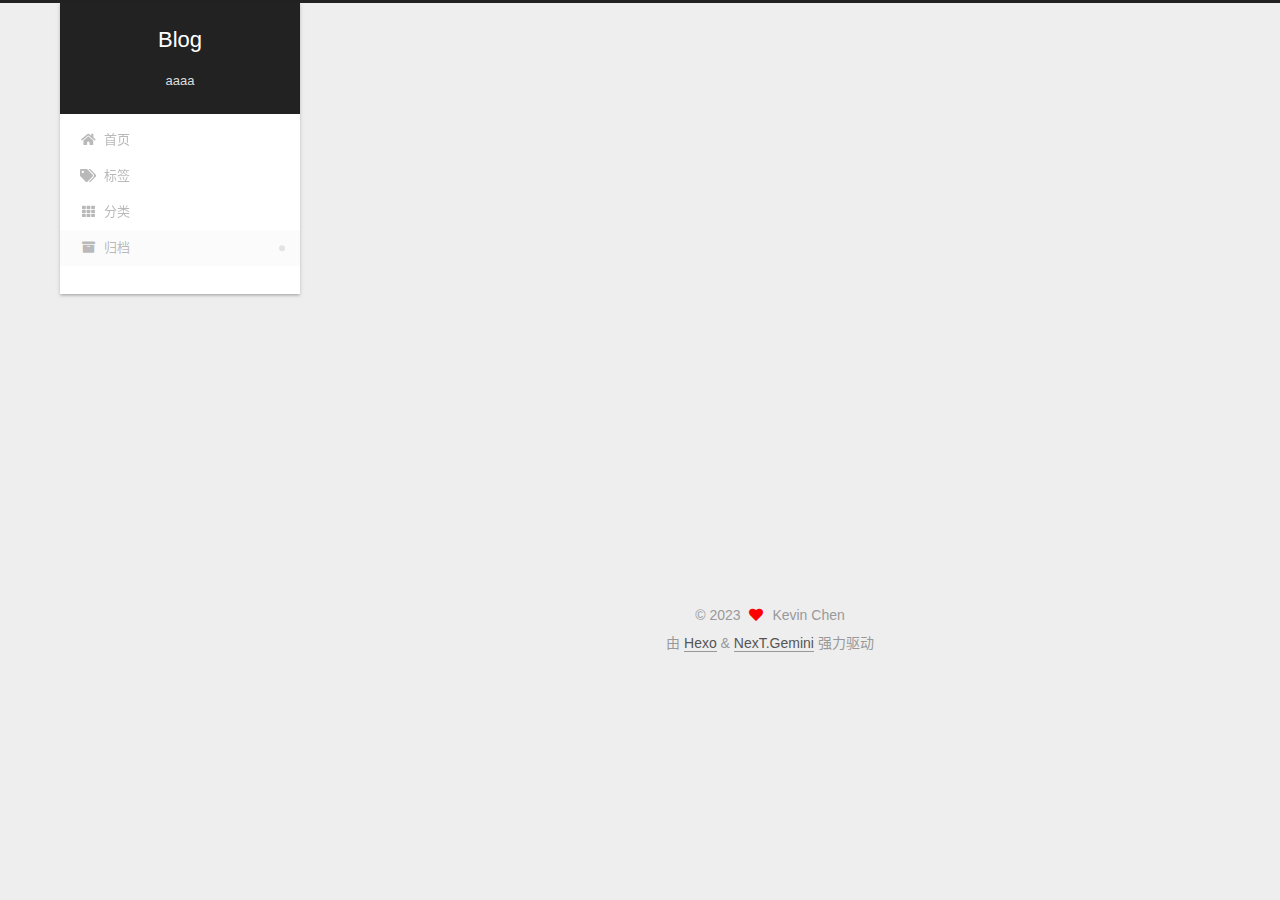
<file: archives/index.html>
<!DOCTYPE html>
<html lang="zh-CN">
<head>
  <meta charset="UTF-8">
<meta name="viewport" content="width=device-width, initial-scale=1, maximum-scale=2">
<meta name="theme-color" content="#222">
<meta name="generator" content="Hexo 6.3.0">
  <link rel="apple-touch-icon" sizes="180x180" href="/images/apple-touch-icon-next.png">
  <link rel="icon" type="image/png" sizes="32x32" href="/images/favicon-32x32-next.png">
  <link rel="icon" type="image/png" sizes="16x16" href="/images/favicon-16x16-next.png">
  <link rel="mask-icon" href="/images/logo.svg" color="#222">

<link rel="stylesheet" href="/css/main.css">


<link rel="stylesheet" href="/lib/font-awesome/css/all.min.css">

<script id="hexo-configurations">
    var NexT = window.NexT || {};
    var CONFIG = {"hostname":"example.com","root":"/","scheme":"Gemini","version":"7.8.0","exturl":false,"sidebar":{"position":"left","display":"post","padding":18,"offset":12,"onmobile":false},"copycode":{"enable":false,"show_result":false,"style":null},"back2top":{"enable":true,"sidebar":false,"scrollpercent":false},"bookmark":{"enable":false,"color":"#222","save":"auto"},"fancybox":false,"mediumzoom":false,"lazyload":false,"pangu":false,"comments":{"style":"tabs","active":null,"storage":true,"lazyload":false,"nav":null},"algolia":{"hits":{"per_page":10},"labels":{"input_placeholder":"Search for Posts","hits_empty":"We didn't find any results for the search: ${query}","hits_stats":"${hits} results found in ${time} ms"}},"localsearch":{"enable":false,"trigger":"auto","top_n_per_article":1,"unescape":false,"preload":false},"motion":{"enable":true,"async":false,"transition":{"post_block":"fadeIn","post_header":"slideDownIn","post_body":"slideDownIn","coll_header":"slideLeftIn","sidebar":"slideUpIn"}}};
  </script>

  <meta name="description" content="bbbbbb">
<meta property="og:type" content="website">
<meta property="og:title" content="Blog">
<meta property="og:url" content="http://example.com/archives/index.html">
<meta property="og:site_name" content="Blog">
<meta property="og:description" content="bbbbbb">
<meta property="og:locale" content="zh_CN">
<meta property="article:author" content="Kevin Chen">
<meta name="twitter:card" content="summary">

<link rel="canonical" href="http://example.com/archives/">


<script id="page-configurations">
  // https://hexo.io/docs/variables.html
  CONFIG.page = {
    sidebar: "",
    isHome : false,
    isPost : false,
    lang   : 'zh-CN'
  };
</script>

  <title>归档 | Blog</title>
  






  <noscript>
  <style>
  .use-motion .brand,
  .use-motion .menu-item,
  .sidebar-inner,
  .use-motion .post-block,
  .use-motion .pagination,
  .use-motion .comments,
  .use-motion .post-header,
  .use-motion .post-body,
  .use-motion .collection-header { opacity: initial; }

  .use-motion .site-title,
  .use-motion .site-subtitle {
    opacity: initial;
    top: initial;
  }

  .use-motion .logo-line-before i { left: initial; }
  .use-motion .logo-line-after i { right: initial; }
  </style>
</noscript>

</head>

<body itemscope itemtype="http://schema.org/WebPage">
  <div class="container use-motion">
    <div class="headband"></div>

    <header class="header" itemscope itemtype="http://schema.org/WPHeader">
      <div class="header-inner"><div class="site-brand-container">
  <div class="site-nav-toggle">
    <div class="toggle" aria-label="切换导航栏">
      <span class="toggle-line toggle-line-first"></span>
      <span class="toggle-line toggle-line-middle"></span>
      <span class="toggle-line toggle-line-last"></span>
    </div>
  </div>

  <div class="site-meta">

    <a href="/" class="brand" rel="start">
      <span class="logo-line-before"><i></i></span>
      <h1 class="site-title">Blog</h1>
      <span class="logo-line-after"><i></i></span>
    </a>
      <p class="site-subtitle" itemprop="description">aaaa</p>
  </div>

  <div class="site-nav-right">
    <div class="toggle popup-trigger">
    </div>
  </div>
</div>




<nav class="site-nav">
  <ul id="menu" class="main-menu menu">
        <li class="menu-item menu-item-home">

    <a href="/" rel="section"><i class="fa fa-home fa-fw"></i>首页</a>

  </li>
        <li class="menu-item menu-item-tags">

    <a href="/tags/" rel="section"><i class="fa fa-tags fa-fw"></i>标签</a>

  </li>
        <li class="menu-item menu-item-categories">

    <a href="/categories/" rel="section"><i class="fa fa-th fa-fw"></i>分类</a>

  </li>
        <li class="menu-item menu-item-archives">

    <a href="/archives/" rel="section"><i class="fa fa-archive fa-fw"></i>归档</a>

  </li>
  </ul>
</nav>




</div>
    </header>

    
  <div class="back-to-top">
    <i class="fa fa-arrow-up"></i>
    <span>0%</span>
  </div>


    <main class="main">
      <div class="main-inner">
        <div class="content-wrap">
          

          <div class="content archive">
            

  
  
  
  <div class="post-block">
    <div class="posts-collapse">
      <div class="collection-title">
        <span class="collection-header">嗯..! 目前共计 3 篇日志。 继续努力。</span>
      </div>

      
    <div class="collection-year">
      <span class="collection-header">2023</span>
    </div>

  <article itemscope itemtype="http://schema.org/Article">
    <header class="post-header">

      <div class="post-meta">
        <time itemprop="dateCreated"
              datetime="2023-02-24T09:42:20+08:00"
              content="2023-02-24">
          02-24
        </time>
      </div>

      <div class="post-title">
          <a class="post-title-link" href="/2023/02/24/hello-world/" itemprop="url">
            <span itemprop="name">Hello World</span>
          </a>
      </div>

    </header>
  </article>

  <article itemscope itemtype="http://schema.org/Article">
    <header class="post-header">

      <div class="post-meta">
        <time itemprop="dateCreated"
              datetime="2023-02-16T11:46:36+08:00"
              content="2023-02-16">
          02-16
        </time>
      </div>

      <div class="post-title">
          <a class="post-title-link" href="/2023/02/16/mysql/" itemprop="url">
            <span itemprop="name">mysql</span>
          </a>
      </div>

    </header>
  </article>

  <article itemscope itemtype="http://schema.org/Article">
    <header class="post-header">

      <div class="post-meta">
        <time itemprop="dateCreated"
              datetime="2023-02-16T10:21:56+08:00"
              content="2023-02-16">
          02-16
        </time>
      </div>

      <div class="post-title">
          <a class="post-title-link" href="/2023/02/16/My-New-Post/" itemprop="url">
            <span itemprop="name">My New Post</span>
          </a>
      </div>

    </header>
  </article>


    </div>
  </div>
  
  
  

  



          </div>
          

<script>
  window.addEventListener('tabs:register', () => {
    let { activeClass } = CONFIG.comments;
    if (CONFIG.comments.storage) {
      activeClass = localStorage.getItem('comments_active') || activeClass;
    }
    if (activeClass) {
      let activeTab = document.querySelector(`a[href="#comment-${activeClass}"]`);
      if (activeTab) {
        activeTab.click();
      }
    }
  });
  if (CONFIG.comments.storage) {
    window.addEventListener('tabs:click', event => {
      if (!event.target.matches('.tabs-comment .tab-content .tab-pane')) return;
      let commentClass = event.target.classList[1];
      localStorage.setItem('comments_active', commentClass);
    });
  }
</script>

        </div>
          
  
  <div class="toggle sidebar-toggle">
    <span class="toggle-line toggle-line-first"></span>
    <span class="toggle-line toggle-line-middle"></span>
    <span class="toggle-line toggle-line-last"></span>
  </div>

  <aside class="sidebar">
    <div class="sidebar-inner">

      <ul class="sidebar-nav motion-element">
        <li class="sidebar-nav-toc">
          文章目录
        </li>
        <li class="sidebar-nav-overview">
          站点概览
        </li>
      </ul>

      <!--noindex-->
      <div class="post-toc-wrap sidebar-panel">
      </div>
      <!--/noindex-->

      <div class="site-overview-wrap sidebar-panel">
        <div class="site-author motion-element" itemprop="author" itemscope itemtype="http://schema.org/Person">
    <img class="site-author-image" itemprop="image" alt="Kevin Chen"
      src="/images/avatar.gif">
  <p class="site-author-name" itemprop="name">Kevin Chen</p>
  <div class="site-description" itemprop="description">bbbbbb</div>
</div>
<div class="site-state-wrap motion-element">
  <nav class="site-state">
      <div class="site-state-item site-state-posts">
          <a href="/archives/">
        
          <span class="site-state-item-count">3</span>
          <span class="site-state-item-name">日志</span>
        </a>
      </div>
      <div class="site-state-item site-state-categories">
            <a href="/categories/">
          
        <span class="site-state-item-count">2</span>
        <span class="site-state-item-name">分类</span></a>
      </div>
      <div class="site-state-item site-state-tags">
            <a href="/tags/">
          
        <span class="site-state-item-count">2</span>
        <span class="site-state-item-name">标签</span></a>
      </div>
  </nav>
</div>



      </div>

    </div>
  </aside>
  <div id="sidebar-dimmer"></div>


      </div>
    </main>

    <footer class="footer">
      <div class="footer-inner">
        

        

<div class="copyright">
  
  &copy; 
  <span itemprop="copyrightYear">2023</span>
  <span class="with-love">
    <i class="fa fa-heart"></i>
  </span>
  <span class="author" itemprop="copyrightHolder">Kevin Chen</span>
</div>
  <div class="powered-by">由 <a href="https://hexo.io/" class="theme-link" rel="noopener" target="_blank">Hexo</a> & <a href="https://theme-next.org/" class="theme-link" rel="noopener" target="_blank">NexT.Gemini</a> 强力驱动
  </div>

        








      </div>
    </footer>
  </div>

  
  <script src="/lib/anime.min.js"></script>
  <script src="/lib/velocity/velocity.min.js"></script>
  <script src="/lib/velocity/velocity.ui.min.js"></script>

<script src="/js/utils.js"></script>

<script src="/js/motion.js"></script>


<script src="/js/schemes/pisces.js"></script>


<script src="/js/next-boot.js"></script>




  















  

  

</body>
</html>
</file>
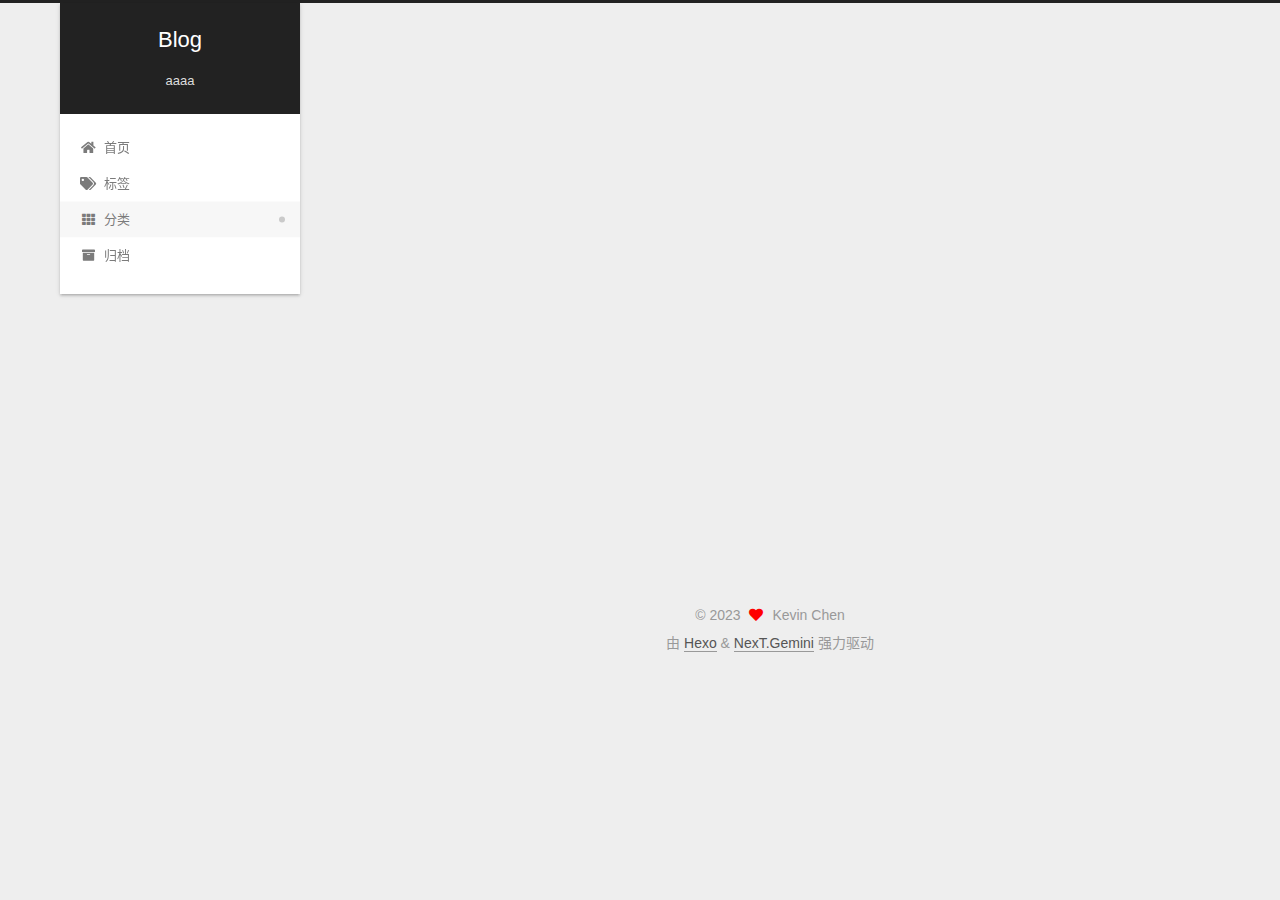
<file: categories/index.html>
<!DOCTYPE html>
<html lang="zh-CN">
<head>
  <meta charset="UTF-8">
<meta name="viewport" content="width=device-width, initial-scale=1, maximum-scale=2">
<meta name="theme-color" content="#222">
<meta name="generator" content="Hexo 6.3.0">
  <link rel="apple-touch-icon" sizes="180x180" href="/images/apple-touch-icon-next.png">
  <link rel="icon" type="image/png" sizes="32x32" href="/images/favicon-32x32-next.png">
  <link rel="icon" type="image/png" sizes="16x16" href="/images/favicon-16x16-next.png">
  <link rel="mask-icon" href="/images/logo.svg" color="#222">

<link rel="stylesheet" href="/css/main.css">


<link rel="stylesheet" href="/lib/font-awesome/css/all.min.css">

<script id="hexo-configurations">
    var NexT = window.NexT || {};
    var CONFIG = {"hostname":"example.com","root":"/","scheme":"Gemini","version":"7.8.0","exturl":false,"sidebar":{"position":"left","display":"post","padding":18,"offset":12,"onmobile":false},"copycode":{"enable":false,"show_result":false,"style":null},"back2top":{"enable":true,"sidebar":false,"scrollpercent":false},"bookmark":{"enable":false,"color":"#222","save":"auto"},"fancybox":false,"mediumzoom":false,"lazyload":false,"pangu":false,"comments":{"style":"tabs","active":null,"storage":true,"lazyload":false,"nav":null},"algolia":{"hits":{"per_page":10},"labels":{"input_placeholder":"Search for Posts","hits_empty":"We didn't find any results for the search: ${query}","hits_stats":"${hits} results found in ${time} ms"}},"localsearch":{"enable":false,"trigger":"auto","top_n_per_article":1,"unescape":false,"preload":false},"motion":{"enable":true,"async":false,"transition":{"post_block":"fadeIn","post_header":"slideDownIn","post_body":"slideDownIn","coll_header":"slideLeftIn","sidebar":"slideUpIn"}}};
  </script>

  <meta name="description" content="bbbbbb">
<meta property="og:type" content="website">
<meta property="og:title" content="分类">
<meta property="og:url" content="http://example.com/categories/index.html">
<meta property="og:site_name" content="Blog">
<meta property="og:description" content="bbbbbb">
<meta property="og:locale" content="zh_CN">
<meta property="article:published_time" content="2023-02-16T05:08:34.000Z">
<meta property="article:modified_time" content="2023-02-16T05:36:29.000Z">
<meta property="article:author" content="Kevin Chen">
<meta name="twitter:card" content="summary">

<link rel="canonical" href="http://example.com/categories/">


<script id="page-configurations">
  // https://hexo.io/docs/variables.html
  CONFIG.page = {
    sidebar: "",
    isHome : false,
    isPost : false,
    lang   : 'zh-CN'
  };
</script>

  <title>分类 | Blog
</title>
  






  <noscript>
  <style>
  .use-motion .brand,
  .use-motion .menu-item,
  .sidebar-inner,
  .use-motion .post-block,
  .use-motion .pagination,
  .use-motion .comments,
  .use-motion .post-header,
  .use-motion .post-body,
  .use-motion .collection-header { opacity: initial; }

  .use-motion .site-title,
  .use-motion .site-subtitle {
    opacity: initial;
    top: initial;
  }

  .use-motion .logo-line-before i { left: initial; }
  .use-motion .logo-line-after i { right: initial; }
  </style>
</noscript>

</head>

<body itemscope itemtype="http://schema.org/WebPage">
  <div class="container use-motion">
    <div class="headband"></div>

    <header class="header" itemscope itemtype="http://schema.org/WPHeader">
      <div class="header-inner"><div class="site-brand-container">
  <div class="site-nav-toggle">
    <div class="toggle" aria-label="切换导航栏">
      <span class="toggle-line toggle-line-first"></span>
      <span class="toggle-line toggle-line-middle"></span>
      <span class="toggle-line toggle-line-last"></span>
    </div>
  </div>

  <div class="site-meta">

    <a href="/" class="brand" rel="start">
      <span class="logo-line-before"><i></i></span>
      <h1 class="site-title">Blog</h1>
      <span class="logo-line-after"><i></i></span>
    </a>
      <p class="site-subtitle" itemprop="description">aaaa</p>
  </div>

  <div class="site-nav-right">
    <div class="toggle popup-trigger">
    </div>
  </div>
</div>




<nav class="site-nav">
  <ul id="menu" class="main-menu menu">
        <li class="menu-item menu-item-home">

    <a href="/" rel="section"><i class="fa fa-home fa-fw"></i>首页</a>

  </li>
        <li class="menu-item menu-item-tags">

    <a href="/tags/" rel="section"><i class="fa fa-tags fa-fw"></i>标签</a>

  </li>
        <li class="menu-item menu-item-categories">

    <a href="/categories/" rel="section"><i class="fa fa-th fa-fw"></i>分类</a>

  </li>
        <li class="menu-item menu-item-archives">

    <a href="/archives/" rel="section"><i class="fa fa-archive fa-fw"></i>归档</a>

  </li>
  </ul>
</nav>




</div>
    </header>

    
  <div class="back-to-top">
    <i class="fa fa-arrow-up"></i>
    <span>0%</span>
  </div>


    <main class="main">
      <div class="main-inner">
        <div class="content-wrap">
          
  
  

          <div class="content page posts-expand">
            

    
    
    
    <div class="post-block" lang="zh-CN">
      <header class="post-header">

<h1 class="post-title" itemprop="name headline">分类
</h1>

<div class="post-meta">
  

</div>

</header>

      
      
      
      <div class="post-body">
          <div class="category-all-page">
            <div class="category-all-title">
              目前共计 2 个分类
            </div>
            <div class="category-all">
              <ul class="category-list"><li class="category-list-item"><a class="category-list-link" href="/categories/Java/">Java</a><span class="category-list-count">1</span></li><li class="category-list-item"><a class="category-list-link" href="/categories/Mysql/">Mysql</a><span class="category-list-count">1</span></li></ul>
            </div>
          </div>
        
      </div>
      
      
      
    </div>
    

    
    
    


          </div>
          

<script>
  window.addEventListener('tabs:register', () => {
    let { activeClass } = CONFIG.comments;
    if (CONFIG.comments.storage) {
      activeClass = localStorage.getItem('comments_active') || activeClass;
    }
    if (activeClass) {
      let activeTab = document.querySelector(`a[href="#comment-${activeClass}"]`);
      if (activeTab) {
        activeTab.click();
      }
    }
  });
  if (CONFIG.comments.storage) {
    window.addEventListener('tabs:click', event => {
      if (!event.target.matches('.tabs-comment .tab-content .tab-pane')) return;
      let commentClass = event.target.classList[1];
      localStorage.setItem('comments_active', commentClass);
    });
  }
</script>

        </div>
          
  
  <div class="toggle sidebar-toggle">
    <span class="toggle-line toggle-line-first"></span>
    <span class="toggle-line toggle-line-middle"></span>
    <span class="toggle-line toggle-line-last"></span>
  </div>

  <aside class="sidebar">
    <div class="sidebar-inner">

      <ul class="sidebar-nav motion-element">
        <li class="sidebar-nav-toc">
          文章目录
        </li>
        <li class="sidebar-nav-overview">
          站点概览
        </li>
      </ul>

      <!--noindex-->
      <div class="post-toc-wrap sidebar-panel">
      </div>
      <!--/noindex-->

      <div class="site-overview-wrap sidebar-panel">
        <div class="site-author motion-element" itemprop="author" itemscope itemtype="http://schema.org/Person">
    <img class="site-author-image" itemprop="image" alt="Kevin Chen"
      src="/images/avatar.gif">
  <p class="site-author-name" itemprop="name">Kevin Chen</p>
  <div class="site-description" itemprop="description">bbbbbb</div>
</div>
<div class="site-state-wrap motion-element">
  <nav class="site-state">
      <div class="site-state-item site-state-posts">
          <a href="/archives/">
        
          <span class="site-state-item-count">3</span>
          <span class="site-state-item-name">日志</span>
        </a>
      </div>
      <div class="site-state-item site-state-categories">
            <a href="/categories/">
          
        <span class="site-state-item-count">2</span>
        <span class="site-state-item-name">分类</span></a>
      </div>
      <div class="site-state-item site-state-tags">
            <a href="/tags/">
          
        <span class="site-state-item-count">2</span>
        <span class="site-state-item-name">标签</span></a>
      </div>
  </nav>
</div>



      </div>

    </div>
  </aside>
  <div id="sidebar-dimmer"></div>


      </div>
    </main>

    <footer class="footer">
      <div class="footer-inner">
        

        

<div class="copyright">
  
  &copy; 
  <span itemprop="copyrightYear">2023</span>
  <span class="with-love">
    <i class="fa fa-heart"></i>
  </span>
  <span class="author" itemprop="copyrightHolder">Kevin Chen</span>
</div>
  <div class="powered-by">由 <a href="https://hexo.io/" class="theme-link" rel="noopener" target="_blank">Hexo</a> & <a href="https://theme-next.org/" class="theme-link" rel="noopener" target="_blank">NexT.Gemini</a> 强力驱动
  </div>

        








      </div>
    </footer>
  </div>

  
  <script src="/lib/anime.min.js"></script>
  <script src="/lib/velocity/velocity.min.js"></script>
  <script src="/lib/velocity/velocity.ui.min.js"></script>

<script src="/js/utils.js"></script>

<script src="/js/motion.js"></script>


<script src="/js/schemes/pisces.js"></script>


<script src="/js/next-boot.js"></script>




  















  

  

</body>
</html>
</file>
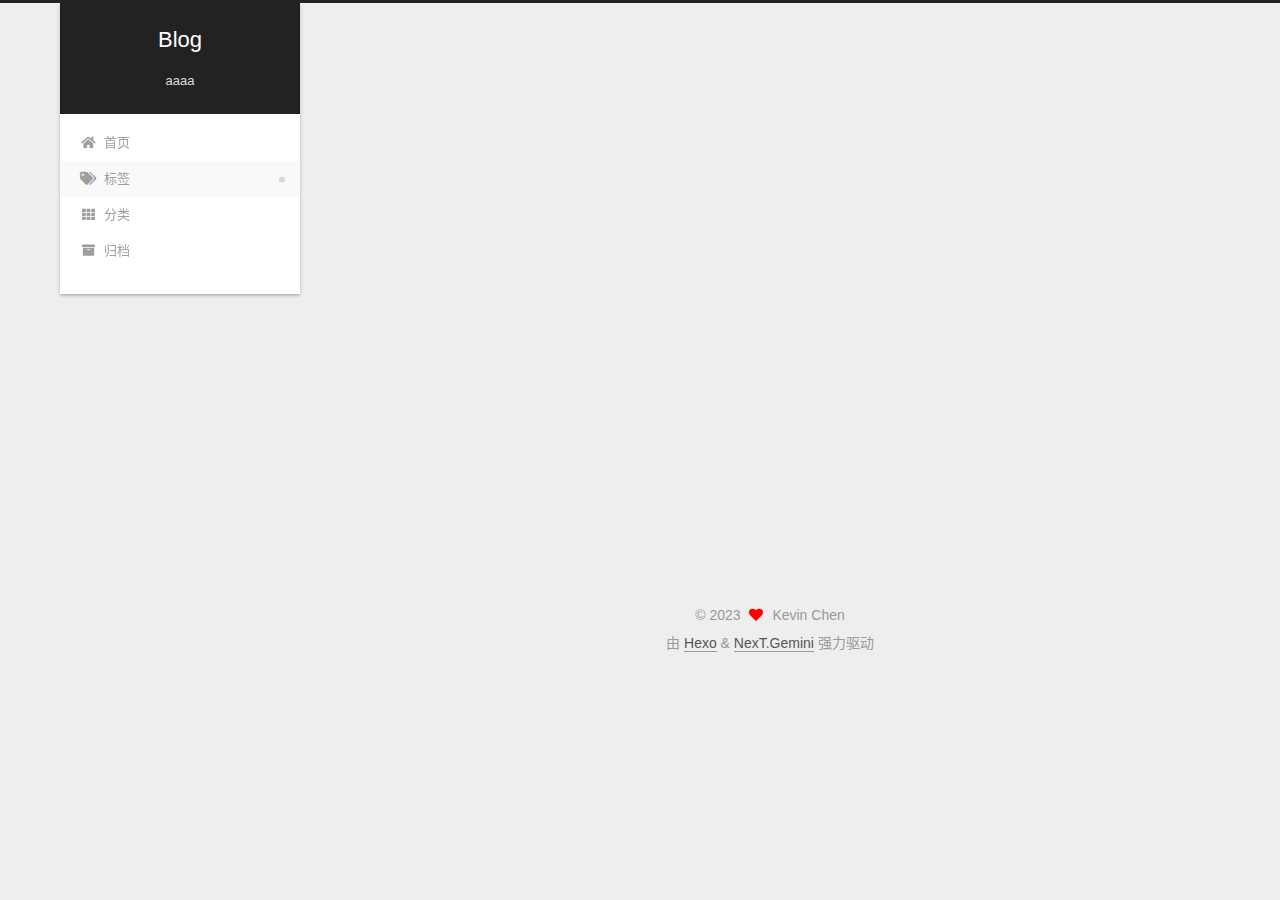
<file: tags/index.html>
<!DOCTYPE html>
<html lang="zh-CN">
<head>
  <meta charset="UTF-8">
<meta name="viewport" content="width=device-width, initial-scale=1, maximum-scale=2">
<meta name="theme-color" content="#222">
<meta name="generator" content="Hexo 6.3.0">
  <link rel="apple-touch-icon" sizes="180x180" href="/images/apple-touch-icon-next.png">
  <link rel="icon" type="image/png" sizes="32x32" href="/images/favicon-32x32-next.png">
  <link rel="icon" type="image/png" sizes="16x16" href="/images/favicon-16x16-next.png">
  <link rel="mask-icon" href="/images/logo.svg" color="#222">

<link rel="stylesheet" href="/css/main.css">


<link rel="stylesheet" href="/lib/font-awesome/css/all.min.css">

<script id="hexo-configurations">
    var NexT = window.NexT || {};
    var CONFIG = {"hostname":"example.com","root":"/","scheme":"Gemini","version":"7.8.0","exturl":false,"sidebar":{"position":"left","display":"post","padding":18,"offset":12,"onmobile":false},"copycode":{"enable":false,"show_result":false,"style":null},"back2top":{"enable":true,"sidebar":false,"scrollpercent":false},"bookmark":{"enable":false,"color":"#222","save":"auto"},"fancybox":false,"mediumzoom":false,"lazyload":false,"pangu":false,"comments":{"style":"tabs","active":null,"storage":true,"lazyload":false,"nav":null},"algolia":{"hits":{"per_page":10},"labels":{"input_placeholder":"Search for Posts","hits_empty":"We didn't find any results for the search: ${query}","hits_stats":"${hits} results found in ${time} ms"}},"localsearch":{"enable":false,"trigger":"auto","top_n_per_article":1,"unescape":false,"preload":false},"motion":{"enable":true,"async":false,"transition":{"post_block":"fadeIn","post_header":"slideDownIn","post_body":"slideDownIn","coll_header":"slideLeftIn","sidebar":"slideUpIn"}}};
  </script>

  <meta name="description" content="bbbbbb">
<meta property="og:type" content="website">
<meta property="og:title" content="标签">
<meta property="og:url" content="http://example.com/tags/index.html">
<meta property="og:site_name" content="Blog">
<meta property="og:description" content="bbbbbb">
<meta property="og:locale" content="zh_CN">
<meta property="article:published_time" content="2023-02-16T05:14:16.000Z">
<meta property="article:modified_time" content="2023-02-16T05:36:24.000Z">
<meta property="article:author" content="Kevin Chen">
<meta name="twitter:card" content="summary">

<link rel="canonical" href="http://example.com/tags/">


<script id="page-configurations">
  // https://hexo.io/docs/variables.html
  CONFIG.page = {
    sidebar: "",
    isHome : false,
    isPost : false,
    lang   : 'zh-CN'
  };
</script>

  <title>标签 | Blog
</title>
  






  <noscript>
  <style>
  .use-motion .brand,
  .use-motion .menu-item,
  .sidebar-inner,
  .use-motion .post-block,
  .use-motion .pagination,
  .use-motion .comments,
  .use-motion .post-header,
  .use-motion .post-body,
  .use-motion .collection-header { opacity: initial; }

  .use-motion .site-title,
  .use-motion .site-subtitle {
    opacity: initial;
    top: initial;
  }

  .use-motion .logo-line-before i { left: initial; }
  .use-motion .logo-line-after i { right: initial; }
  </style>
</noscript>

</head>

<body itemscope itemtype="http://schema.org/WebPage">
  <div class="container use-motion">
    <div class="headband"></div>

    <header class="header" itemscope itemtype="http://schema.org/WPHeader">
      <div class="header-inner"><div class="site-brand-container">
  <div class="site-nav-toggle">
    <div class="toggle" aria-label="切换导航栏">
      <span class="toggle-line toggle-line-first"></span>
      <span class="toggle-line toggle-line-middle"></span>
      <span class="toggle-line toggle-line-last"></span>
    </div>
  </div>

  <div class="site-meta">

    <a href="/" class="brand" rel="start">
      <span class="logo-line-before"><i></i></span>
      <h1 class="site-title">Blog</h1>
      <span class="logo-line-after"><i></i></span>
    </a>
      <p class="site-subtitle" itemprop="description">aaaa</p>
  </div>

  <div class="site-nav-right">
    <div class="toggle popup-trigger">
    </div>
  </div>
</div>




<nav class="site-nav">
  <ul id="menu" class="main-menu menu">
        <li class="menu-item menu-item-home">

    <a href="/" rel="section"><i class="fa fa-home fa-fw"></i>首页</a>

  </li>
        <li class="menu-item menu-item-tags">

    <a href="/tags/" rel="section"><i class="fa fa-tags fa-fw"></i>标签</a>

  </li>
        <li class="menu-item menu-item-categories">

    <a href="/categories/" rel="section"><i class="fa fa-th fa-fw"></i>分类</a>

  </li>
        <li class="menu-item menu-item-archives">

    <a href="/archives/" rel="section"><i class="fa fa-archive fa-fw"></i>归档</a>

  </li>
  </ul>
</nav>




</div>
    </header>

    
  <div class="back-to-top">
    <i class="fa fa-arrow-up"></i>
    <span>0%</span>
  </div>


    <main class="main">
      <div class="main-inner">
        <div class="content-wrap">
          
  
  

          <div class="content page posts-expand">
            

    
    
    
    <div class="post-block" lang="zh-CN">
      <header class="post-header">

<h1 class="post-title" itemprop="name headline">标签
</h1>

<div class="post-meta">
  

</div>

</header>

      
      
      
      <div class="post-body">
          <div class="tag-cloud">
            <div class="tag-cloud-title">
              目前共计 2 个标签
            </div>
            <div class="tag-cloud-tags">
              <a href="/tags/%E6%95%B0%E6%8D%AE%E5%BA%93/" style="font-size: 12px; color: #ccc">数据库</a> <a href="/tags/%E9%9B%86%E5%90%88/" style="font-size: 12px; color: #ccc">集合</a>
            </div>
          </div>
        
      </div>
      
      
      
    </div>
    

    
    
    


          </div>
          

<script>
  window.addEventListener('tabs:register', () => {
    let { activeClass } = CONFIG.comments;
    if (CONFIG.comments.storage) {
      activeClass = localStorage.getItem('comments_active') || activeClass;
    }
    if (activeClass) {
      let activeTab = document.querySelector(`a[href="#comment-${activeClass}"]`);
      if (activeTab) {
        activeTab.click();
      }
    }
  });
  if (CONFIG.comments.storage) {
    window.addEventListener('tabs:click', event => {
      if (!event.target.matches('.tabs-comment .tab-content .tab-pane')) return;
      let commentClass = event.target.classList[1];
      localStorage.setItem('comments_active', commentClass);
    });
  }
</script>

        </div>
          
  
  <div class="toggle sidebar-toggle">
    <span class="toggle-line toggle-line-first"></span>
    <span class="toggle-line toggle-line-middle"></span>
    <span class="toggle-line toggle-line-last"></span>
  </div>

  <aside class="sidebar">
    <div class="sidebar-inner">

      <ul class="sidebar-nav motion-element">
        <li class="sidebar-nav-toc">
          文章目录
        </li>
        <li class="sidebar-nav-overview">
          站点概览
        </li>
      </ul>

      <!--noindex-->
      <div class="post-toc-wrap sidebar-panel">
      </div>
      <!--/noindex-->

      <div class="site-overview-wrap sidebar-panel">
        <div class="site-author motion-element" itemprop="author" itemscope itemtype="http://schema.org/Person">
    <img class="site-author-image" itemprop="image" alt="Kevin Chen"
      src="/images/avatar.gif">
  <p class="site-author-name" itemprop="name">Kevin Chen</p>
  <div class="site-description" itemprop="description">bbbbbb</div>
</div>
<div class="site-state-wrap motion-element">
  <nav class="site-state">
      <div class="site-state-item site-state-posts">
          <a href="/archives/">
        
          <span class="site-state-item-count">3</span>
          <span class="site-state-item-name">日志</span>
        </a>
      </div>
      <div class="site-state-item site-state-categories">
            <a href="/categories/">
          
        <span class="site-state-item-count">2</span>
        <span class="site-state-item-name">分类</span></a>
      </div>
      <div class="site-state-item site-state-tags">
            <a href="/tags/">
          
        <span class="site-state-item-count">2</span>
        <span class="site-state-item-name">标签</span></a>
      </div>
  </nav>
</div>



      </div>

    </div>
  </aside>
  <div id="sidebar-dimmer"></div>


      </div>
    </main>

    <footer class="footer">
      <div class="footer-inner">
        

        

<div class="copyright">
  
  &copy; 
  <span itemprop="copyrightYear">2023</span>
  <span class="with-love">
    <i class="fa fa-heart"></i>
  </span>
  <span class="author" itemprop="copyrightHolder">Kevin Chen</span>
</div>
  <div class="powered-by">由 <a href="https://hexo.io/" class="theme-link" rel="noopener" target="_blank">Hexo</a> & <a href="https://theme-next.org/" class="theme-link" rel="noopener" target="_blank">NexT.Gemini</a> 强力驱动
  </div>

        








      </div>
    </footer>
  </div>

  
  <script src="/lib/anime.min.js"></script>
  <script src="/lib/velocity/velocity.min.js"></script>
  <script src="/lib/velocity/velocity.ui.min.js"></script>

<script src="/js/utils.js"></script>

<script src="/js/motion.js"></script>


<script src="/js/schemes/pisces.js"></script>


<script src="/js/next-boot.js"></script>




  















  

  

</body>
</html>
</file>
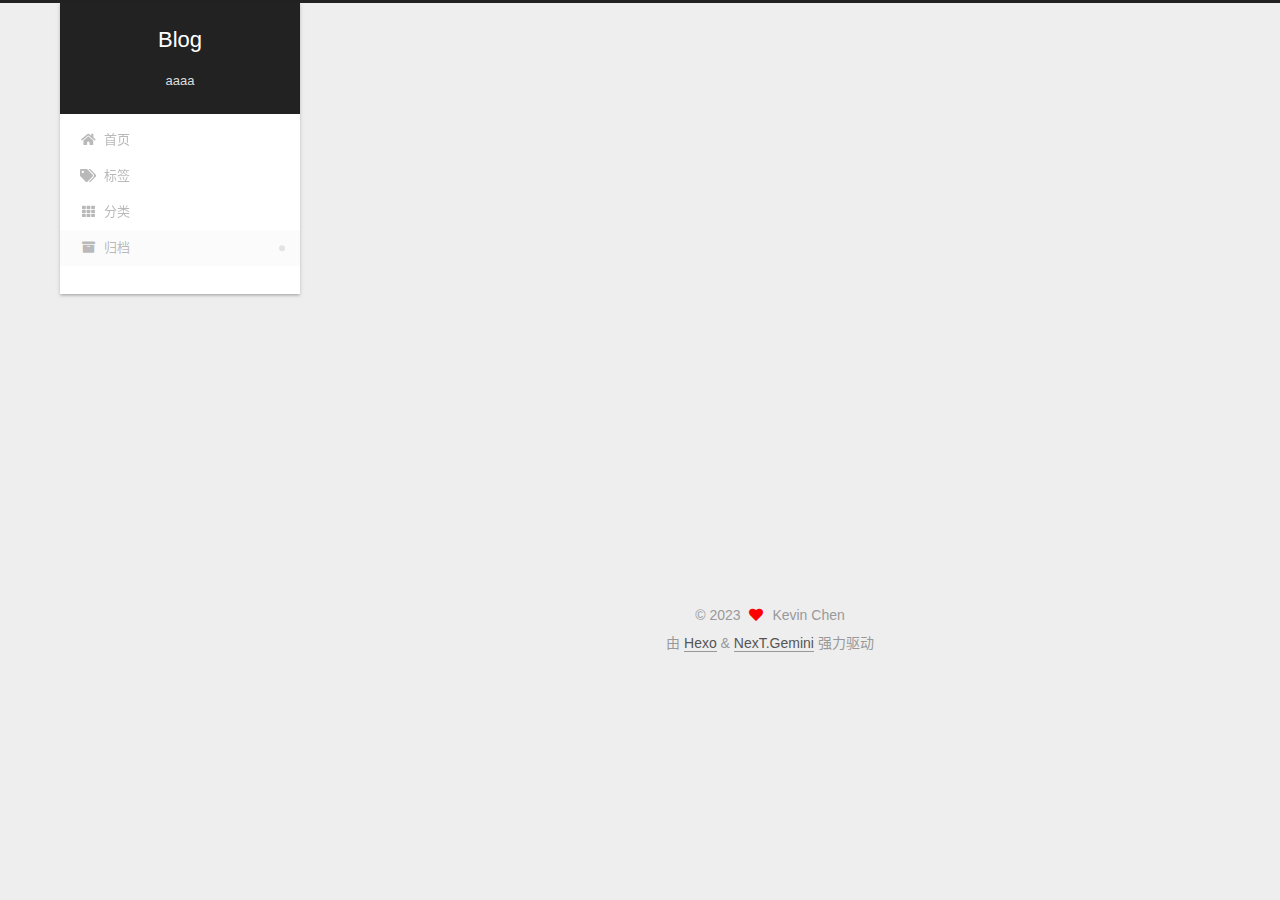
<file: archives/2023/index.html>
<!DOCTYPE html>
<html lang="zh-CN">
<head>
  <meta charset="UTF-8">
<meta name="viewport" content="width=device-width, initial-scale=1, maximum-scale=2">
<meta name="theme-color" content="#222">
<meta name="generator" content="Hexo 6.3.0">
  <link rel="apple-touch-icon" sizes="180x180" href="/images/apple-touch-icon-next.png">
  <link rel="icon" type="image/png" sizes="32x32" href="/images/favicon-32x32-next.png">
  <link rel="icon" type="image/png" sizes="16x16" href="/images/favicon-16x16-next.png">
  <link rel="mask-icon" href="/images/logo.svg" color="#222">

<link rel="stylesheet" href="/css/main.css">


<link rel="stylesheet" href="/lib/font-awesome/css/all.min.css">

<script id="hexo-configurations">
    var NexT = window.NexT || {};
    var CONFIG = {"hostname":"example.com","root":"/","scheme":"Gemini","version":"7.8.0","exturl":false,"sidebar":{"position":"left","display":"post","padding":18,"offset":12,"onmobile":false},"copycode":{"enable":false,"show_result":false,"style":null},"back2top":{"enable":true,"sidebar":false,"scrollpercent":false},"bookmark":{"enable":false,"color":"#222","save":"auto"},"fancybox":false,"mediumzoom":false,"lazyload":false,"pangu":false,"comments":{"style":"tabs","active":null,"storage":true,"lazyload":false,"nav":null},"algolia":{"hits":{"per_page":10},"labels":{"input_placeholder":"Search for Posts","hits_empty":"We didn't find any results for the search: ${query}","hits_stats":"${hits} results found in ${time} ms"}},"localsearch":{"enable":false,"trigger":"auto","top_n_per_article":1,"unescape":false,"preload":false},"motion":{"enable":true,"async":false,"transition":{"post_block":"fadeIn","post_header":"slideDownIn","post_body":"slideDownIn","coll_header":"slideLeftIn","sidebar":"slideUpIn"}}};
  </script>

  <meta name="description" content="bbbbbb">
<meta property="og:type" content="website">
<meta property="og:title" content="Blog">
<meta property="og:url" content="http://example.com/archives/2023/index.html">
<meta property="og:site_name" content="Blog">
<meta property="og:description" content="bbbbbb">
<meta property="og:locale" content="zh_CN">
<meta property="article:author" content="Kevin Chen">
<meta name="twitter:card" content="summary">

<link rel="canonical" href="http://example.com/archives/2023/">


<script id="page-configurations">
  // https://hexo.io/docs/variables.html
  CONFIG.page = {
    sidebar: "",
    isHome : false,
    isPost : false,
    lang   : 'zh-CN'
  };
</script>

  <title>归档 | Blog</title>
  






  <noscript>
  <style>
  .use-motion .brand,
  .use-motion .menu-item,
  .sidebar-inner,
  .use-motion .post-block,
  .use-motion .pagination,
  .use-motion .comments,
  .use-motion .post-header,
  .use-motion .post-body,
  .use-motion .collection-header { opacity: initial; }

  .use-motion .site-title,
  .use-motion .site-subtitle {
    opacity: initial;
    top: initial;
  }

  .use-motion .logo-line-before i { left: initial; }
  .use-motion .logo-line-after i { right: initial; }
  </style>
</noscript>

</head>

<body itemscope itemtype="http://schema.org/WebPage">
  <div class="container use-motion">
    <div class="headband"></div>

    <header class="header" itemscope itemtype="http://schema.org/WPHeader">
      <div class="header-inner"><div class="site-brand-container">
  <div class="site-nav-toggle">
    <div class="toggle" aria-label="切换导航栏">
      <span class="toggle-line toggle-line-first"></span>
      <span class="toggle-line toggle-line-middle"></span>
      <span class="toggle-line toggle-line-last"></span>
    </div>
  </div>

  <div class="site-meta">

    <a href="/" class="brand" rel="start">
      <span class="logo-line-before"><i></i></span>
      <h1 class="site-title">Blog</h1>
      <span class="logo-line-after"><i></i></span>
    </a>
      <p class="site-subtitle" itemprop="description">aaaa</p>
  </div>

  <div class="site-nav-right">
    <div class="toggle popup-trigger">
    </div>
  </div>
</div>




<nav class="site-nav">
  <ul id="menu" class="main-menu menu">
        <li class="menu-item menu-item-home">

    <a href="/" rel="section"><i class="fa fa-home fa-fw"></i>首页</a>

  </li>
        <li class="menu-item menu-item-tags">

    <a href="/tags/" rel="section"><i class="fa fa-tags fa-fw"></i>标签</a>

  </li>
        <li class="menu-item menu-item-categories">

    <a href="/categories/" rel="section"><i class="fa fa-th fa-fw"></i>分类</a>

  </li>
        <li class="menu-item menu-item-archives">

    <a href="/archives/" rel="section"><i class="fa fa-archive fa-fw"></i>归档</a>

  </li>
  </ul>
</nav>




</div>
    </header>

    
  <div class="back-to-top">
    <i class="fa fa-arrow-up"></i>
    <span>0%</span>
  </div>


    <main class="main">
      <div class="main-inner">
        <div class="content-wrap">
          

          <div class="content archive">
            

  
  
  
  <div class="post-block">
    <div class="posts-collapse">
      <div class="collection-title">
        <span class="collection-header">嗯..! 目前共计 3 篇日志。 继续努力。</span>
      </div>

      
    <div class="collection-year">
      <span class="collection-header">2023</span>
    </div>

  <article itemscope itemtype="http://schema.org/Article">
    <header class="post-header">

      <div class="post-meta">
        <time itemprop="dateCreated"
              datetime="2023-02-24T09:42:20+08:00"
              content="2023-02-24">
          02-24
        </time>
      </div>

      <div class="post-title">
          <a class="post-title-link" href="/2023/02/24/hello-world/" itemprop="url">
            <span itemprop="name">Hello World</span>
          </a>
      </div>

    </header>
  </article>

  <article itemscope itemtype="http://schema.org/Article">
    <header class="post-header">

      <div class="post-meta">
        <time itemprop="dateCreated"
              datetime="2023-02-16T11:46:36+08:00"
              content="2023-02-16">
          02-16
        </time>
      </div>

      <div class="post-title">
          <a class="post-title-link" href="/2023/02/16/mysql/" itemprop="url">
            <span itemprop="name">mysql</span>
          </a>
      </div>

    </header>
  </article>

  <article itemscope itemtype="http://schema.org/Article">
    <header class="post-header">

      <div class="post-meta">
        <time itemprop="dateCreated"
              datetime="2023-02-16T10:21:56+08:00"
              content="2023-02-16">
          02-16
        </time>
      </div>

      <div class="post-title">
          <a class="post-title-link" href="/2023/02/16/My-New-Post/" itemprop="url">
            <span itemprop="name">My New Post</span>
          </a>
      </div>

    </header>
  </article>


    </div>
  </div>
  
  
  

  



          </div>
          

<script>
  window.addEventListener('tabs:register', () => {
    let { activeClass } = CONFIG.comments;
    if (CONFIG.comments.storage) {
      activeClass = localStorage.getItem('comments_active') || activeClass;
    }
    if (activeClass) {
      let activeTab = document.querySelector(`a[href="#comment-${activeClass}"]`);
      if (activeTab) {
        activeTab.click();
      }
    }
  });
  if (CONFIG.comments.storage) {
    window.addEventListener('tabs:click', event => {
      if (!event.target.matches('.tabs-comment .tab-content .tab-pane')) return;
      let commentClass = event.target.classList[1];
      localStorage.setItem('comments_active', commentClass);
    });
  }
</script>

        </div>
          
  
  <div class="toggle sidebar-toggle">
    <span class="toggle-line toggle-line-first"></span>
    <span class="toggle-line toggle-line-middle"></span>
    <span class="toggle-line toggle-line-last"></span>
  </div>

  <aside class="sidebar">
    <div class="sidebar-inner">

      <ul class="sidebar-nav motion-element">
        <li class="sidebar-nav-toc">
          文章目录
        </li>
        <li class="sidebar-nav-overview">
          站点概览
        </li>
      </ul>

      <!--noindex-->
      <div class="post-toc-wrap sidebar-panel">
      </div>
      <!--/noindex-->

      <div class="site-overview-wrap sidebar-panel">
        <div class="site-author motion-element" itemprop="author" itemscope itemtype="http://schema.org/Person">
    <img class="site-author-image" itemprop="image" alt="Kevin Chen"
      src="/images/avatar.gif">
  <p class="site-author-name" itemprop="name">Kevin Chen</p>
  <div class="site-description" itemprop="description">bbbbbb</div>
</div>
<div class="site-state-wrap motion-element">
  <nav class="site-state">
      <div class="site-state-item site-state-posts">
          <a href="/archives/">
        
          <span class="site-state-item-count">3</span>
          <span class="site-state-item-name">日志</span>
        </a>
      </div>
      <div class="site-state-item site-state-categories">
            <a href="/categories/">
          
        <span class="site-state-item-count">2</span>
        <span class="site-state-item-name">分类</span></a>
      </div>
      <div class="site-state-item site-state-tags">
            <a href="/tags/">
          
        <span class="site-state-item-count">2</span>
        <span class="site-state-item-name">标签</span></a>
      </div>
  </nav>
</div>



      </div>

    </div>
  </aside>
  <div id="sidebar-dimmer"></div>


      </div>
    </main>

    <footer class="footer">
      <div class="footer-inner">
        

        

<div class="copyright">
  
  &copy; 
  <span itemprop="copyrightYear">2023</span>
  <span class="with-love">
    <i class="fa fa-heart"></i>
  </span>
  <span class="author" itemprop="copyrightHolder">Kevin Chen</span>
</div>
  <div class="powered-by">由 <a href="https://hexo.io/" class="theme-link" rel="noopener" target="_blank">Hexo</a> & <a href="https://theme-next.org/" class="theme-link" rel="noopener" target="_blank">NexT.Gemini</a> 强力驱动
  </div>

        








      </div>
    </footer>
  </div>

  
  <script src="/lib/anime.min.js"></script>
  <script src="/lib/velocity/velocity.min.js"></script>
  <script src="/lib/velocity/velocity.ui.min.js"></script>

<script src="/js/utils.js"></script>

<script src="/js/motion.js"></script>


<script src="/js/schemes/pisces.js"></script>


<script src="/js/next-boot.js"></script>




  















  

  

</body>
</html>
</file>
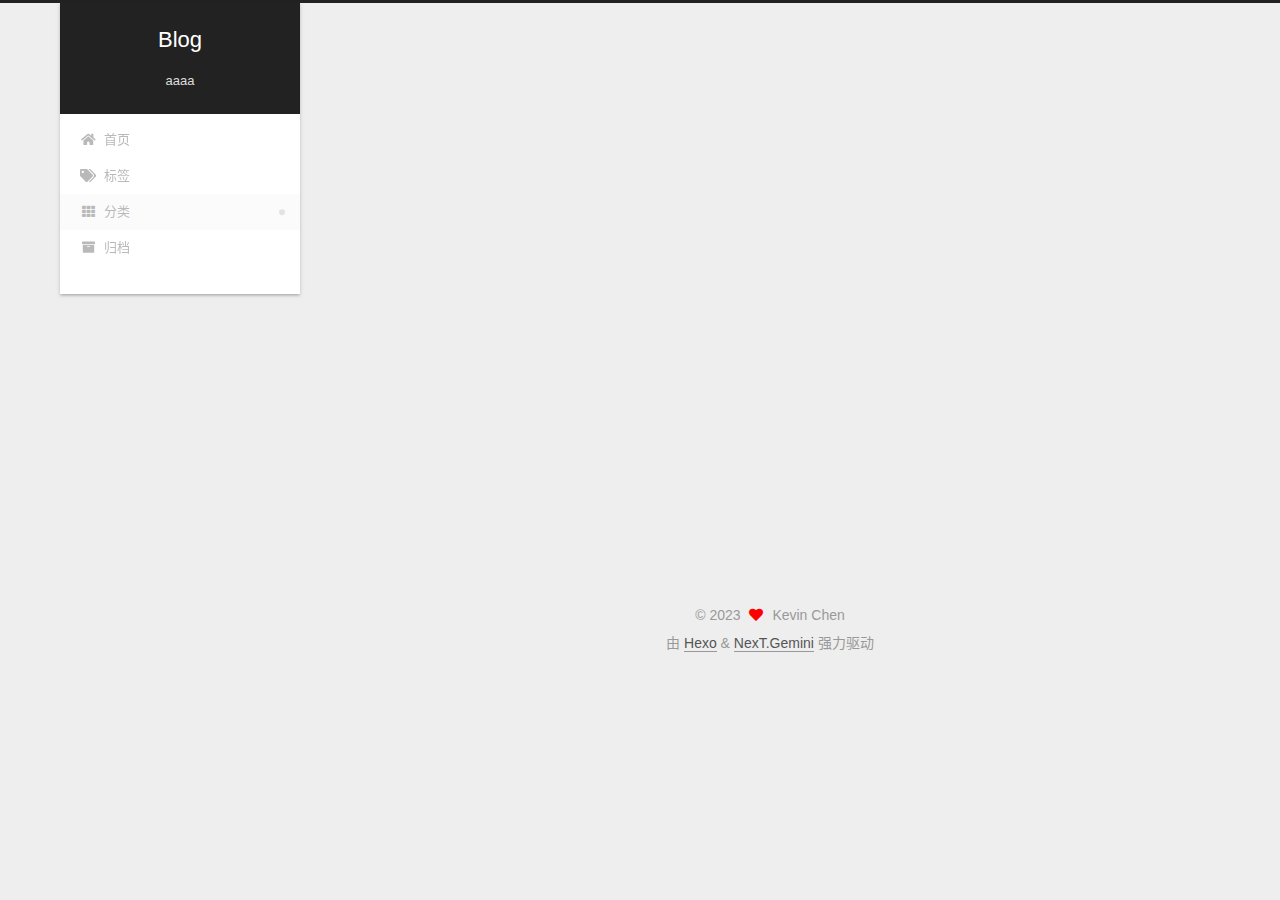
<file: categories/Java/index.html>
<!DOCTYPE html>
<html lang="zh-CN">
<head>
  <meta charset="UTF-8">
<meta name="viewport" content="width=device-width, initial-scale=1, maximum-scale=2">
<meta name="theme-color" content="#222">
<meta name="generator" content="Hexo 6.3.0">
  <link rel="apple-touch-icon" sizes="180x180" href="/images/apple-touch-icon-next.png">
  <link rel="icon" type="image/png" sizes="32x32" href="/images/favicon-32x32-next.png">
  <link rel="icon" type="image/png" sizes="16x16" href="/images/favicon-16x16-next.png">
  <link rel="mask-icon" href="/images/logo.svg" color="#222">

<link rel="stylesheet" href="/css/main.css">


<link rel="stylesheet" href="/lib/font-awesome/css/all.min.css">

<script id="hexo-configurations">
    var NexT = window.NexT || {};
    var CONFIG = {"hostname":"example.com","root":"/","scheme":"Gemini","version":"7.8.0","exturl":false,"sidebar":{"position":"left","display":"post","padding":18,"offset":12,"onmobile":false},"copycode":{"enable":false,"show_result":false,"style":null},"back2top":{"enable":true,"sidebar":false,"scrollpercent":false},"bookmark":{"enable":false,"color":"#222","save":"auto"},"fancybox":false,"mediumzoom":false,"lazyload":false,"pangu":false,"comments":{"style":"tabs","active":null,"storage":true,"lazyload":false,"nav":null},"algolia":{"hits":{"per_page":10},"labels":{"input_placeholder":"Search for Posts","hits_empty":"We didn't find any results for the search: ${query}","hits_stats":"${hits} results found in ${time} ms"}},"localsearch":{"enable":false,"trigger":"auto","top_n_per_article":1,"unescape":false,"preload":false},"motion":{"enable":true,"async":false,"transition":{"post_block":"fadeIn","post_header":"slideDownIn","post_body":"slideDownIn","coll_header":"slideLeftIn","sidebar":"slideUpIn"}}};
  </script>

  <meta name="description" content="bbbbbb">
<meta property="og:type" content="website">
<meta property="og:title" content="Blog">
<meta property="og:url" content="http://example.com/categories/Java/index.html">
<meta property="og:site_name" content="Blog">
<meta property="og:description" content="bbbbbb">
<meta property="og:locale" content="zh_CN">
<meta property="article:author" content="Kevin Chen">
<meta name="twitter:card" content="summary">

<link rel="canonical" href="http://example.com/categories/Java/">


<script id="page-configurations">
  // https://hexo.io/docs/variables.html
  CONFIG.page = {
    sidebar: "",
    isHome : false,
    isPost : false,
    lang   : 'zh-CN'
  };
</script>

  <title>分类: Java | Blog</title>
  






  <noscript>
  <style>
  .use-motion .brand,
  .use-motion .menu-item,
  .sidebar-inner,
  .use-motion .post-block,
  .use-motion .pagination,
  .use-motion .comments,
  .use-motion .post-header,
  .use-motion .post-body,
  .use-motion .collection-header { opacity: initial; }

  .use-motion .site-title,
  .use-motion .site-subtitle {
    opacity: initial;
    top: initial;
  }

  .use-motion .logo-line-before i { left: initial; }
  .use-motion .logo-line-after i { right: initial; }
  </style>
</noscript>

</head>

<body itemscope itemtype="http://schema.org/WebPage">
  <div class="container use-motion">
    <div class="headband"></div>

    <header class="header" itemscope itemtype="http://schema.org/WPHeader">
      <div class="header-inner"><div class="site-brand-container">
  <div class="site-nav-toggle">
    <div class="toggle" aria-label="切换导航栏">
      <span class="toggle-line toggle-line-first"></span>
      <span class="toggle-line toggle-line-middle"></span>
      <span class="toggle-line toggle-line-last"></span>
    </div>
  </div>

  <div class="site-meta">

    <a href="/" class="brand" rel="start">
      <span class="logo-line-before"><i></i></span>
      <h1 class="site-title">Blog</h1>
      <span class="logo-line-after"><i></i></span>
    </a>
      <p class="site-subtitle" itemprop="description">aaaa</p>
  </div>

  <div class="site-nav-right">
    <div class="toggle popup-trigger">
    </div>
  </div>
</div>




<nav class="site-nav">
  <ul id="menu" class="main-menu menu">
        <li class="menu-item menu-item-home">

    <a href="/" rel="section"><i class="fa fa-home fa-fw"></i>首页</a>

  </li>
        <li class="menu-item menu-item-tags">

    <a href="/tags/" rel="section"><i class="fa fa-tags fa-fw"></i>标签</a>

  </li>
        <li class="menu-item menu-item-categories">

    <a href="/categories/" rel="section"><i class="fa fa-th fa-fw"></i>分类</a>

  </li>
        <li class="menu-item menu-item-archives">

    <a href="/archives/" rel="section"><i class="fa fa-archive fa-fw"></i>归档</a>

  </li>
  </ul>
</nav>




</div>
    </header>

    
  <div class="back-to-top">
    <i class="fa fa-arrow-up"></i>
    <span>0%</span>
  </div>


    <main class="main">
      <div class="main-inner">
        <div class="content-wrap">
          

          <div class="content category">
            

  
  
  
  <div class="post-block">
    <div class="posts-collapse">
      <div class="collection-title">
        <h2 class="collection-header">Java
          <small>分类</small>
        </h2>
      </div>

      
    <div class="collection-year">
      <span class="collection-header">2023</span>
    </div>

  <article itemscope itemtype="http://schema.org/Article">
    <header class="post-header">

      <div class="post-meta">
        <time itemprop="dateCreated"
              datetime="2023-02-16T10:21:56+08:00"
              content="2023-02-16">
          02-16
        </time>
      </div>

      <div class="post-title">
          <a class="post-title-link" href="/2023/02/16/My-New-Post/" itemprop="url">
            <span itemprop="name">My New Post</span>
          </a>
      </div>

    </header>
  </article>

    </div>
  </div>
  
  
  

  



          </div>
          

<script>
  window.addEventListener('tabs:register', () => {
    let { activeClass } = CONFIG.comments;
    if (CONFIG.comments.storage) {
      activeClass = localStorage.getItem('comments_active') || activeClass;
    }
    if (activeClass) {
      let activeTab = document.querySelector(`a[href="#comment-${activeClass}"]`);
      if (activeTab) {
        activeTab.click();
      }
    }
  });
  if (CONFIG.comments.storage) {
    window.addEventListener('tabs:click', event => {
      if (!event.target.matches('.tabs-comment .tab-content .tab-pane')) return;
      let commentClass = event.target.classList[1];
      localStorage.setItem('comments_active', commentClass);
    });
  }
</script>

        </div>
          
  
  <div class="toggle sidebar-toggle">
    <span class="toggle-line toggle-line-first"></span>
    <span class="toggle-line toggle-line-middle"></span>
    <span class="toggle-line toggle-line-last"></span>
  </div>

  <aside class="sidebar">
    <div class="sidebar-inner">

      <ul class="sidebar-nav motion-element">
        <li class="sidebar-nav-toc">
          文章目录
        </li>
        <li class="sidebar-nav-overview">
          站点概览
        </li>
      </ul>

      <!--noindex-->
      <div class="post-toc-wrap sidebar-panel">
      </div>
      <!--/noindex-->

      <div class="site-overview-wrap sidebar-panel">
        <div class="site-author motion-element" itemprop="author" itemscope itemtype="http://schema.org/Person">
    <img class="site-author-image" itemprop="image" alt="Kevin Chen"
      src="/images/avatar.gif">
  <p class="site-author-name" itemprop="name">Kevin Chen</p>
  <div class="site-description" itemprop="description">bbbbbb</div>
</div>
<div class="site-state-wrap motion-element">
  <nav class="site-state">
      <div class="site-state-item site-state-posts">
          <a href="/archives/">
        
          <span class="site-state-item-count">3</span>
          <span class="site-state-item-name">日志</span>
        </a>
      </div>
      <div class="site-state-item site-state-categories">
            <a href="/categories/">
          
        <span class="site-state-item-count">2</span>
        <span class="site-state-item-name">分类</span></a>
      </div>
      <div class="site-state-item site-state-tags">
            <a href="/tags/">
          
        <span class="site-state-item-count">2</span>
        <span class="site-state-item-name">标签</span></a>
      </div>
  </nav>
</div>



      </div>

    </div>
  </aside>
  <div id="sidebar-dimmer"></div>


      </div>
    </main>

    <footer class="footer">
      <div class="footer-inner">
        

        

<div class="copyright">
  
  &copy; 
  <span itemprop="copyrightYear">2023</span>
  <span class="with-love">
    <i class="fa fa-heart"></i>
  </span>
  <span class="author" itemprop="copyrightHolder">Kevin Chen</span>
</div>
  <div class="powered-by">由 <a href="https://hexo.io/" class="theme-link" rel="noopener" target="_blank">Hexo</a> & <a href="https://theme-next.org/" class="theme-link" rel="noopener" target="_blank">NexT.Gemini</a> 强力驱动
  </div>

        








      </div>
    </footer>
  </div>

  
  <script src="/lib/anime.min.js"></script>
  <script src="/lib/velocity/velocity.min.js"></script>
  <script src="/lib/velocity/velocity.ui.min.js"></script>

<script src="/js/utils.js"></script>

<script src="/js/motion.js"></script>


<script src="/js/schemes/pisces.js"></script>


<script src="/js/next-boot.js"></script>




  















  

  

</body>
</html>
</file>
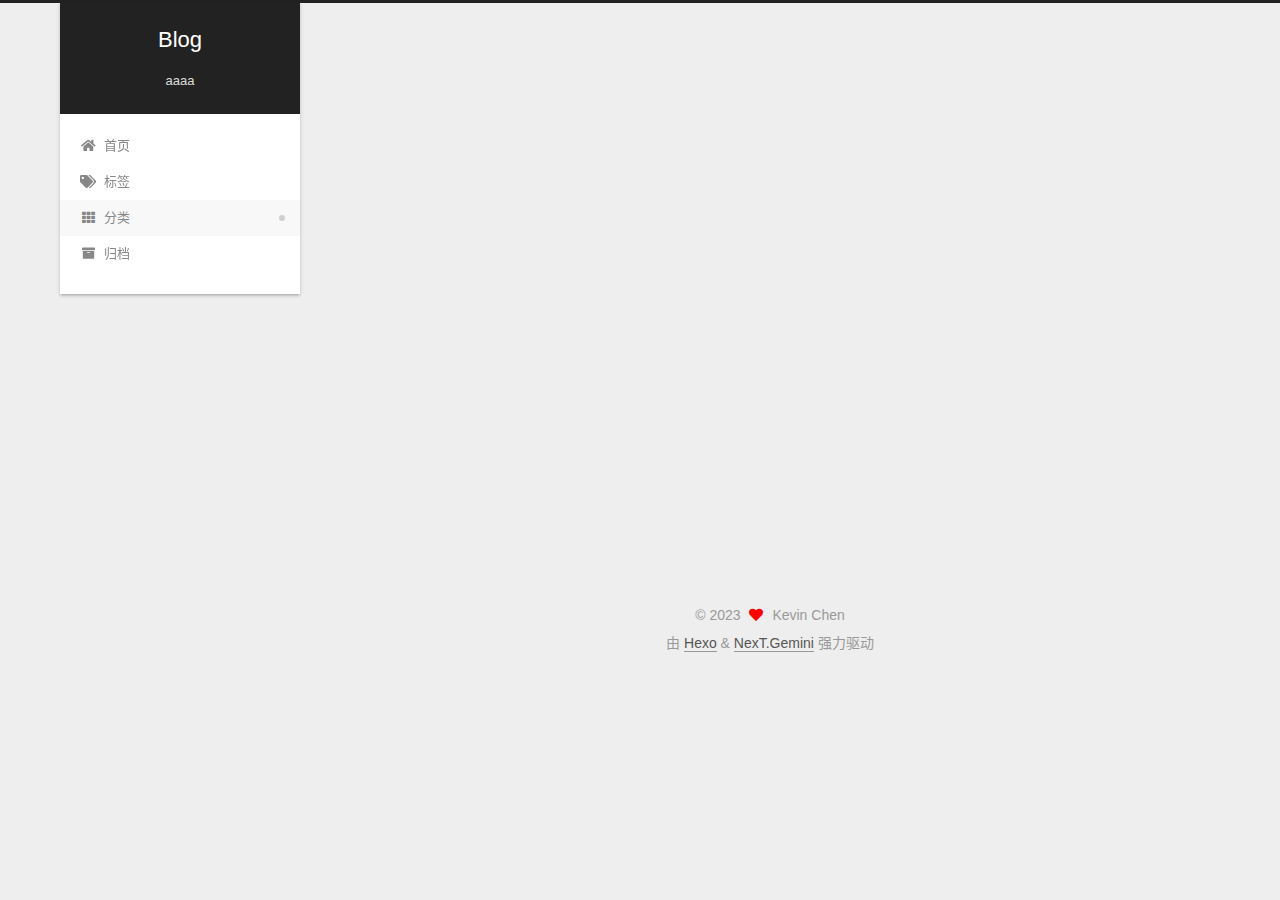
<file: categories/Mysql/index.html>
<!DOCTYPE html>
<html lang="zh-CN">
<head>
  <meta charset="UTF-8">
<meta name="viewport" content="width=device-width, initial-scale=1, maximum-scale=2">
<meta name="theme-color" content="#222">
<meta name="generator" content="Hexo 6.3.0">
  <link rel="apple-touch-icon" sizes="180x180" href="/images/apple-touch-icon-next.png">
  <link rel="icon" type="image/png" sizes="32x32" href="/images/favicon-32x32-next.png">
  <link rel="icon" type="image/png" sizes="16x16" href="/images/favicon-16x16-next.png">
  <link rel="mask-icon" href="/images/logo.svg" color="#222">

<link rel="stylesheet" href="/css/main.css">


<link rel="stylesheet" href="/lib/font-awesome/css/all.min.css">

<script id="hexo-configurations">
    var NexT = window.NexT || {};
    var CONFIG = {"hostname":"example.com","root":"/","scheme":"Gemini","version":"7.8.0","exturl":false,"sidebar":{"position":"left","display":"post","padding":18,"offset":12,"onmobile":false},"copycode":{"enable":false,"show_result":false,"style":null},"back2top":{"enable":true,"sidebar":false,"scrollpercent":false},"bookmark":{"enable":false,"color":"#222","save":"auto"},"fancybox":false,"mediumzoom":false,"lazyload":false,"pangu":false,"comments":{"style":"tabs","active":null,"storage":true,"lazyload":false,"nav":null},"algolia":{"hits":{"per_page":10},"labels":{"input_placeholder":"Search for Posts","hits_empty":"We didn't find any results for the search: ${query}","hits_stats":"${hits} results found in ${time} ms"}},"localsearch":{"enable":false,"trigger":"auto","top_n_per_article":1,"unescape":false,"preload":false},"motion":{"enable":true,"async":false,"transition":{"post_block":"fadeIn","post_header":"slideDownIn","post_body":"slideDownIn","coll_header":"slideLeftIn","sidebar":"slideUpIn"}}};
  </script>

  <meta name="description" content="bbbbbb">
<meta property="og:type" content="website">
<meta property="og:title" content="Blog">
<meta property="og:url" content="http://example.com/categories/Mysql/index.html">
<meta property="og:site_name" content="Blog">
<meta property="og:description" content="bbbbbb">
<meta property="og:locale" content="zh_CN">
<meta property="article:author" content="Kevin Chen">
<meta name="twitter:card" content="summary">

<link rel="canonical" href="http://example.com/categories/Mysql/">


<script id="page-configurations">
  // https://hexo.io/docs/variables.html
  CONFIG.page = {
    sidebar: "",
    isHome : false,
    isPost : false,
    lang   : 'zh-CN'
  };
</script>

  <title>分类: Mysql | Blog</title>
  






  <noscript>
  <style>
  .use-motion .brand,
  .use-motion .menu-item,
  .sidebar-inner,
  .use-motion .post-block,
  .use-motion .pagination,
  .use-motion .comments,
  .use-motion .post-header,
  .use-motion .post-body,
  .use-motion .collection-header { opacity: initial; }

  .use-motion .site-title,
  .use-motion .site-subtitle {
    opacity: initial;
    top: initial;
  }

  .use-motion .logo-line-before i { left: initial; }
  .use-motion .logo-line-after i { right: initial; }
  </style>
</noscript>

</head>

<body itemscope itemtype="http://schema.org/WebPage">
  <div class="container use-motion">
    <div class="headband"></div>

    <header class="header" itemscope itemtype="http://schema.org/WPHeader">
      <div class="header-inner"><div class="site-brand-container">
  <div class="site-nav-toggle">
    <div class="toggle" aria-label="切换导航栏">
      <span class="toggle-line toggle-line-first"></span>
      <span class="toggle-line toggle-line-middle"></span>
      <span class="toggle-line toggle-line-last"></span>
    </div>
  </div>

  <div class="site-meta">

    <a href="/" class="brand" rel="start">
      <span class="logo-line-before"><i></i></span>
      <h1 class="site-title">Blog</h1>
      <span class="logo-line-after"><i></i></span>
    </a>
      <p class="site-subtitle" itemprop="description">aaaa</p>
  </div>

  <div class="site-nav-right">
    <div class="toggle popup-trigger">
    </div>
  </div>
</div>




<nav class="site-nav">
  <ul id="menu" class="main-menu menu">
        <li class="menu-item menu-item-home">

    <a href="/" rel="section"><i class="fa fa-home fa-fw"></i>首页</a>

  </li>
        <li class="menu-item menu-item-tags">

    <a href="/tags/" rel="section"><i class="fa fa-tags fa-fw"></i>标签</a>

  </li>
        <li class="menu-item menu-item-categories">

    <a href="/categories/" rel="section"><i class="fa fa-th fa-fw"></i>分类</a>

  </li>
        <li class="menu-item menu-item-archives">

    <a href="/archives/" rel="section"><i class="fa fa-archive fa-fw"></i>归档</a>

  </li>
  </ul>
</nav>




</div>
    </header>

    
  <div class="back-to-top">
    <i class="fa fa-arrow-up"></i>
    <span>0%</span>
  </div>


    <main class="main">
      <div class="main-inner">
        <div class="content-wrap">
          

          <div class="content category">
            

  
  
  
  <div class="post-block">
    <div class="posts-collapse">
      <div class="collection-title">
        <h2 class="collection-header">Mysql
          <small>分类</small>
        </h2>
      </div>

      
    <div class="collection-year">
      <span class="collection-header">2023</span>
    </div>

  <article itemscope itemtype="http://schema.org/Article">
    <header class="post-header">

      <div class="post-meta">
        <time itemprop="dateCreated"
              datetime="2023-02-16T11:46:36+08:00"
              content="2023-02-16">
          02-16
        </time>
      </div>

      <div class="post-title">
          <a class="post-title-link" href="/2023/02/16/mysql/" itemprop="url">
            <span itemprop="name">mysql</span>
          </a>
      </div>

    </header>
  </article>

    </div>
  </div>
  
  
  

  



          </div>
          

<script>
  window.addEventListener('tabs:register', () => {
    let { activeClass } = CONFIG.comments;
    if (CONFIG.comments.storage) {
      activeClass = localStorage.getItem('comments_active') || activeClass;
    }
    if (activeClass) {
      let activeTab = document.querySelector(`a[href="#comment-${activeClass}"]`);
      if (activeTab) {
        activeTab.click();
      }
    }
  });
  if (CONFIG.comments.storage) {
    window.addEventListener('tabs:click', event => {
      if (!event.target.matches('.tabs-comment .tab-content .tab-pane')) return;
      let commentClass = event.target.classList[1];
      localStorage.setItem('comments_active', commentClass);
    });
  }
</script>

        </div>
          
  
  <div class="toggle sidebar-toggle">
    <span class="toggle-line toggle-line-first"></span>
    <span class="toggle-line toggle-line-middle"></span>
    <span class="toggle-line toggle-line-last"></span>
  </div>

  <aside class="sidebar">
    <div class="sidebar-inner">

      <ul class="sidebar-nav motion-element">
        <li class="sidebar-nav-toc">
          文章目录
        </li>
        <li class="sidebar-nav-overview">
          站点概览
        </li>
      </ul>

      <!--noindex-->
      <div class="post-toc-wrap sidebar-panel">
      </div>
      <!--/noindex-->

      <div class="site-overview-wrap sidebar-panel">
        <div class="site-author motion-element" itemprop="author" itemscope itemtype="http://schema.org/Person">
    <img class="site-author-image" itemprop="image" alt="Kevin Chen"
      src="/images/avatar.gif">
  <p class="site-author-name" itemprop="name">Kevin Chen</p>
  <div class="site-description" itemprop="description">bbbbbb</div>
</div>
<div class="site-state-wrap motion-element">
  <nav class="site-state">
      <div class="site-state-item site-state-posts">
          <a href="/archives/">
        
          <span class="site-state-item-count">3</span>
          <span class="site-state-item-name">日志</span>
        </a>
      </div>
      <div class="site-state-item site-state-categories">
            <a href="/categories/">
          
        <span class="site-state-item-count">2</span>
        <span class="site-state-item-name">分类</span></a>
      </div>
      <div class="site-state-item site-state-tags">
            <a href="/tags/">
          
        <span class="site-state-item-count">2</span>
        <span class="site-state-item-name">标签</span></a>
      </div>
  </nav>
</div>



      </div>

    </div>
  </aside>
  <div id="sidebar-dimmer"></div>


      </div>
    </main>

    <footer class="footer">
      <div class="footer-inner">
        

        

<div class="copyright">
  
  &copy; 
  <span itemprop="copyrightYear">2023</span>
  <span class="with-love">
    <i class="fa fa-heart"></i>
  </span>
  <span class="author" itemprop="copyrightHolder">Kevin Chen</span>
</div>
  <div class="powered-by">由 <a href="https://hexo.io/" class="theme-link" rel="noopener" target="_blank">Hexo</a> & <a href="https://theme-next.org/" class="theme-link" rel="noopener" target="_blank">NexT.Gemini</a> 强力驱动
  </div>

        








      </div>
    </footer>
  </div>

  
  <script src="/lib/anime.min.js"></script>
  <script src="/lib/velocity/velocity.min.js"></script>
  <script src="/lib/velocity/velocity.ui.min.js"></script>

<script src="/js/utils.js"></script>

<script src="/js/motion.js"></script>


<script src="/js/schemes/pisces.js"></script>


<script src="/js/next-boot.js"></script>




  















  

  

</body>
</html>
</file>
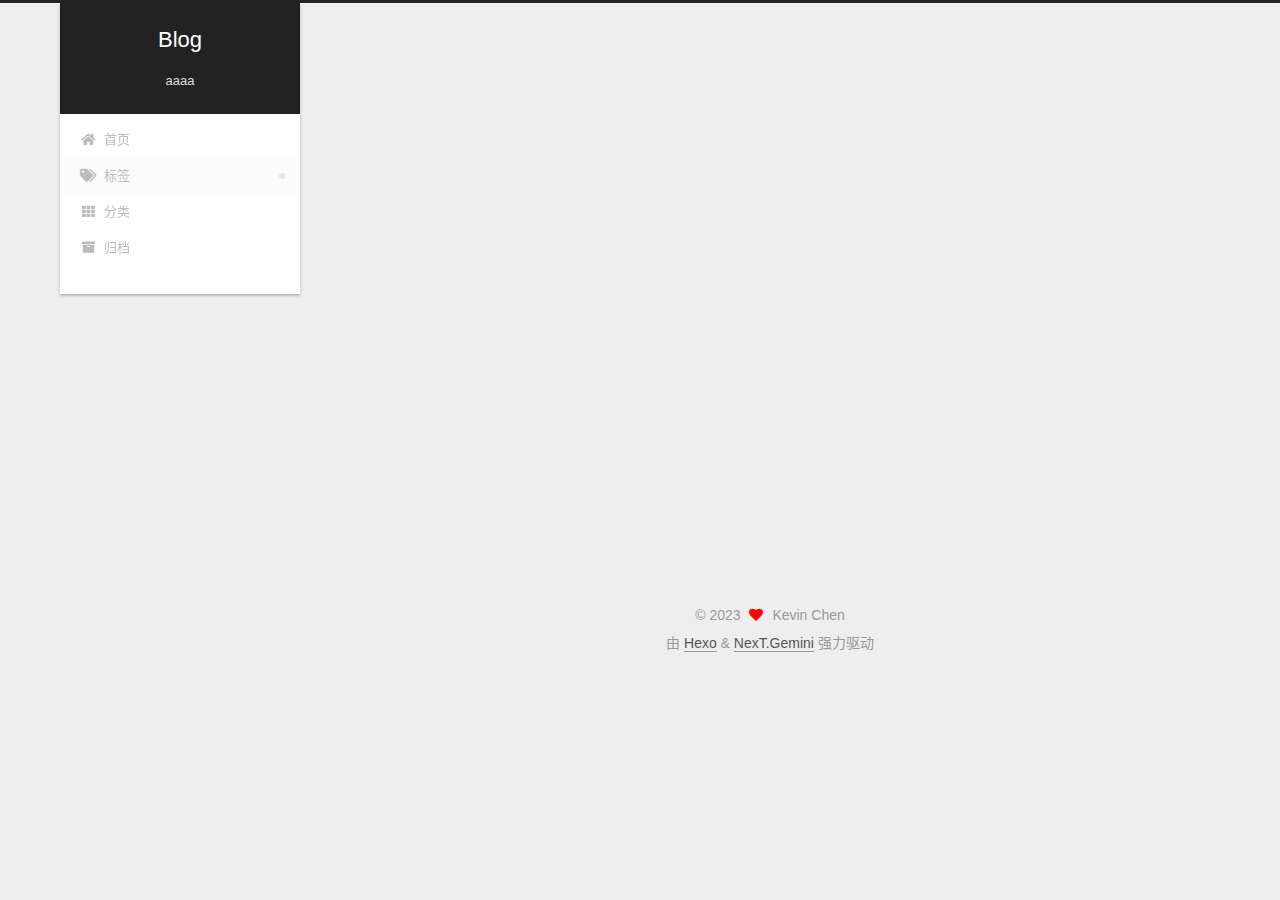
<file: tags/数据库/index.html>
<!DOCTYPE html>
<html lang="zh-CN">
<head>
  <meta charset="UTF-8">
<meta name="viewport" content="width=device-width, initial-scale=1, maximum-scale=2">
<meta name="theme-color" content="#222">
<meta name="generator" content="Hexo 6.3.0">
  <link rel="apple-touch-icon" sizes="180x180" href="/images/apple-touch-icon-next.png">
  <link rel="icon" type="image/png" sizes="32x32" href="/images/favicon-32x32-next.png">
  <link rel="icon" type="image/png" sizes="16x16" href="/images/favicon-16x16-next.png">
  <link rel="mask-icon" href="/images/logo.svg" color="#222">

<link rel="stylesheet" href="/css/main.css">


<link rel="stylesheet" href="/lib/font-awesome/css/all.min.css">

<script id="hexo-configurations">
    var NexT = window.NexT || {};
    var CONFIG = {"hostname":"example.com","root":"/","scheme":"Gemini","version":"7.8.0","exturl":false,"sidebar":{"position":"left","display":"post","padding":18,"offset":12,"onmobile":false},"copycode":{"enable":false,"show_result":false,"style":null},"back2top":{"enable":true,"sidebar":false,"scrollpercent":false},"bookmark":{"enable":false,"color":"#222","save":"auto"},"fancybox":false,"mediumzoom":false,"lazyload":false,"pangu":false,"comments":{"style":"tabs","active":null,"storage":true,"lazyload":false,"nav":null},"algolia":{"hits":{"per_page":10},"labels":{"input_placeholder":"Search for Posts","hits_empty":"We didn't find any results for the search: ${query}","hits_stats":"${hits} results found in ${time} ms"}},"localsearch":{"enable":false,"trigger":"auto","top_n_per_article":1,"unescape":false,"preload":false},"motion":{"enable":true,"async":false,"transition":{"post_block":"fadeIn","post_header":"slideDownIn","post_body":"slideDownIn","coll_header":"slideLeftIn","sidebar":"slideUpIn"}}};
  </script>

  <meta name="description" content="bbbbbb">
<meta property="og:type" content="website">
<meta property="og:title" content="Blog">
<meta property="og:url" content="http://example.com/tags/%E6%95%B0%E6%8D%AE%E5%BA%93/index.html">
<meta property="og:site_name" content="Blog">
<meta property="og:description" content="bbbbbb">
<meta property="og:locale" content="zh_CN">
<meta property="article:author" content="Kevin Chen">
<meta name="twitter:card" content="summary">

<link rel="canonical" href="http://example.com/tags/%E6%95%B0%E6%8D%AE%E5%BA%93/">


<script id="page-configurations">
  // https://hexo.io/docs/variables.html
  CONFIG.page = {
    sidebar: "",
    isHome : false,
    isPost : false,
    lang   : 'zh-CN'
  };
</script>

  <title>标签: 数据库 | Blog</title>
  






  <noscript>
  <style>
  .use-motion .brand,
  .use-motion .menu-item,
  .sidebar-inner,
  .use-motion .post-block,
  .use-motion .pagination,
  .use-motion .comments,
  .use-motion .post-header,
  .use-motion .post-body,
  .use-motion .collection-header { opacity: initial; }

  .use-motion .site-title,
  .use-motion .site-subtitle {
    opacity: initial;
    top: initial;
  }

  .use-motion .logo-line-before i { left: initial; }
  .use-motion .logo-line-after i { right: initial; }
  </style>
</noscript>

</head>

<body itemscope itemtype="http://schema.org/WebPage">
  <div class="container use-motion">
    <div class="headband"></div>

    <header class="header" itemscope itemtype="http://schema.org/WPHeader">
      <div class="header-inner"><div class="site-brand-container">
  <div class="site-nav-toggle">
    <div class="toggle" aria-label="切换导航栏">
      <span class="toggle-line toggle-line-first"></span>
      <span class="toggle-line toggle-line-middle"></span>
      <span class="toggle-line toggle-line-last"></span>
    </div>
  </div>

  <div class="site-meta">

    <a href="/" class="brand" rel="start">
      <span class="logo-line-before"><i></i></span>
      <h1 class="site-title">Blog</h1>
      <span class="logo-line-after"><i></i></span>
    </a>
      <p class="site-subtitle" itemprop="description">aaaa</p>
  </div>

  <div class="site-nav-right">
    <div class="toggle popup-trigger">
    </div>
  </div>
</div>




<nav class="site-nav">
  <ul id="menu" class="main-menu menu">
        <li class="menu-item menu-item-home">

    <a href="/" rel="section"><i class="fa fa-home fa-fw"></i>首页</a>

  </li>
        <li class="menu-item menu-item-tags">

    <a href="/tags/" rel="section"><i class="fa fa-tags fa-fw"></i>标签</a>

  </li>
        <li class="menu-item menu-item-categories">

    <a href="/categories/" rel="section"><i class="fa fa-th fa-fw"></i>分类</a>

  </li>
        <li class="menu-item menu-item-archives">

    <a href="/archives/" rel="section"><i class="fa fa-archive fa-fw"></i>归档</a>

  </li>
  </ul>
</nav>




</div>
    </header>

    
  <div class="back-to-top">
    <i class="fa fa-arrow-up"></i>
    <span>0%</span>
  </div>


    <main class="main">
      <div class="main-inner">
        <div class="content-wrap">
          

          <div class="content tag">
            

  
  
  
  <div class="post-block">
    <div class="posts-collapse">
      <div class="collection-title">
        <h2 class="collection-header">数据库
          <small>标签</small>
        </h2>
      </div>

      
    <div class="collection-year">
      <span class="collection-header">2023</span>
    </div>

  <article itemscope itemtype="http://schema.org/Article">
    <header class="post-header">

      <div class="post-meta">
        <time itemprop="dateCreated"
              datetime="2023-02-16T11:46:36+08:00"
              content="2023-02-16">
          02-16
        </time>
      </div>

      <div class="post-title">
          <a class="post-title-link" href="/2023/02/16/mysql/" itemprop="url">
            <span itemprop="name">mysql</span>
          </a>
      </div>

    </header>
  </article>

    </div>
  </div>
  
  
  

  



          </div>
          

<script>
  window.addEventListener('tabs:register', () => {
    let { activeClass } = CONFIG.comments;
    if (CONFIG.comments.storage) {
      activeClass = localStorage.getItem('comments_active') || activeClass;
    }
    if (activeClass) {
      let activeTab = document.querySelector(`a[href="#comment-${activeClass}"]`);
      if (activeTab) {
        activeTab.click();
      }
    }
  });
  if (CONFIG.comments.storage) {
    window.addEventListener('tabs:click', event => {
      if (!event.target.matches('.tabs-comment .tab-content .tab-pane')) return;
      let commentClass = event.target.classList[1];
      localStorage.setItem('comments_active', commentClass);
    });
  }
</script>

        </div>
          
  
  <div class="toggle sidebar-toggle">
    <span class="toggle-line toggle-line-first"></span>
    <span class="toggle-line toggle-line-middle"></span>
    <span class="toggle-line toggle-line-last"></span>
  </div>

  <aside class="sidebar">
    <div class="sidebar-inner">

      <ul class="sidebar-nav motion-element">
        <li class="sidebar-nav-toc">
          文章目录
        </li>
        <li class="sidebar-nav-overview">
          站点概览
        </li>
      </ul>

      <!--noindex-->
      <div class="post-toc-wrap sidebar-panel">
      </div>
      <!--/noindex-->

      <div class="site-overview-wrap sidebar-panel">
        <div class="site-author motion-element" itemprop="author" itemscope itemtype="http://schema.org/Person">
    <img class="site-author-image" itemprop="image" alt="Kevin Chen"
      src="/images/avatar.gif">
  <p class="site-author-name" itemprop="name">Kevin Chen</p>
  <div class="site-description" itemprop="description">bbbbbb</div>
</div>
<div class="site-state-wrap motion-element">
  <nav class="site-state">
      <div class="site-state-item site-state-posts">
          <a href="/archives/">
        
          <span class="site-state-item-count">3</span>
          <span class="site-state-item-name">日志</span>
        </a>
      </div>
      <div class="site-state-item site-state-categories">
            <a href="/categories/">
          
        <span class="site-state-item-count">2</span>
        <span class="site-state-item-name">分类</span></a>
      </div>
      <div class="site-state-item site-state-tags">
            <a href="/tags/">
          
        <span class="site-state-item-count">2</span>
        <span class="site-state-item-name">标签</span></a>
      </div>
  </nav>
</div>



      </div>

    </div>
  </aside>
  <div id="sidebar-dimmer"></div>


      </div>
    </main>

    <footer class="footer">
      <div class="footer-inner">
        

        

<div class="copyright">
  
  &copy; 
  <span itemprop="copyrightYear">2023</span>
  <span class="with-love">
    <i class="fa fa-heart"></i>
  </span>
  <span class="author" itemprop="copyrightHolder">Kevin Chen</span>
</div>
  <div class="powered-by">由 <a href="https://hexo.io/" class="theme-link" rel="noopener" target="_blank">Hexo</a> & <a href="https://theme-next.org/" class="theme-link" rel="noopener" target="_blank">NexT.Gemini</a> 强力驱动
  </div>

        








      </div>
    </footer>
  </div>

  
  <script src="/lib/anime.min.js"></script>
  <script src="/lib/velocity/velocity.min.js"></script>
  <script src="/lib/velocity/velocity.ui.min.js"></script>

<script src="/js/utils.js"></script>

<script src="/js/motion.js"></script>


<script src="/js/schemes/pisces.js"></script>


<script src="/js/next-boot.js"></script>




  















  

  

</body>
</html>
</file>
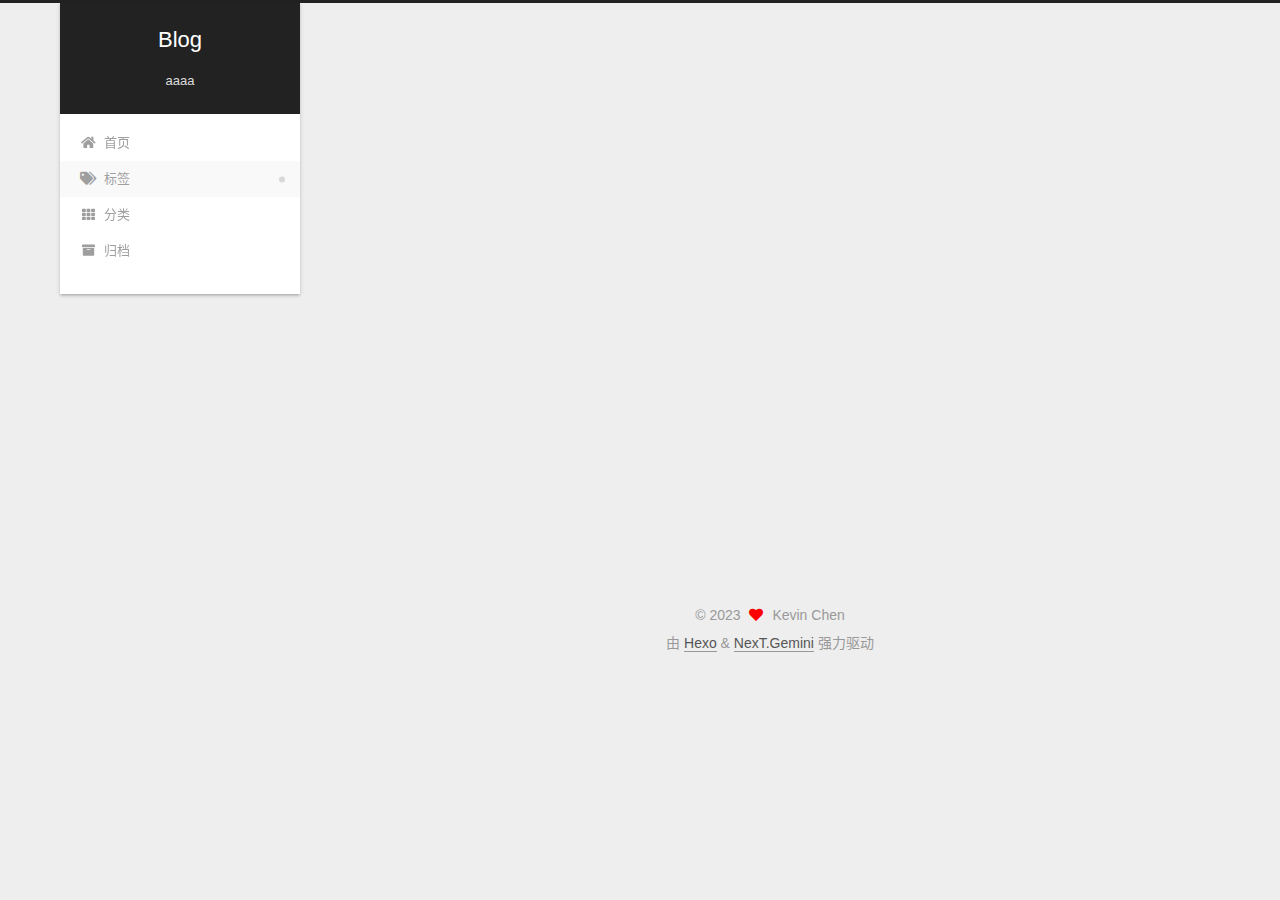
<file: tags/集合/index.html>
<!DOCTYPE html>
<html lang="zh-CN">
<head>
  <meta charset="UTF-8">
<meta name="viewport" content="width=device-width, initial-scale=1, maximum-scale=2">
<meta name="theme-color" content="#222">
<meta name="generator" content="Hexo 6.3.0">
  <link rel="apple-touch-icon" sizes="180x180" href="/images/apple-touch-icon-next.png">
  <link rel="icon" type="image/png" sizes="32x32" href="/images/favicon-32x32-next.png">
  <link rel="icon" type="image/png" sizes="16x16" href="/images/favicon-16x16-next.png">
  <link rel="mask-icon" href="/images/logo.svg" color="#222">

<link rel="stylesheet" href="/css/main.css">


<link rel="stylesheet" href="/lib/font-awesome/css/all.min.css">

<script id="hexo-configurations">
    var NexT = window.NexT || {};
    var CONFIG = {"hostname":"example.com","root":"/","scheme":"Gemini","version":"7.8.0","exturl":false,"sidebar":{"position":"left","display":"post","padding":18,"offset":12,"onmobile":false},"copycode":{"enable":false,"show_result":false,"style":null},"back2top":{"enable":true,"sidebar":false,"scrollpercent":false},"bookmark":{"enable":false,"color":"#222","save":"auto"},"fancybox":false,"mediumzoom":false,"lazyload":false,"pangu":false,"comments":{"style":"tabs","active":null,"storage":true,"lazyload":false,"nav":null},"algolia":{"hits":{"per_page":10},"labels":{"input_placeholder":"Search for Posts","hits_empty":"We didn't find any results for the search: ${query}","hits_stats":"${hits} results found in ${time} ms"}},"localsearch":{"enable":false,"trigger":"auto","top_n_per_article":1,"unescape":false,"preload":false},"motion":{"enable":true,"async":false,"transition":{"post_block":"fadeIn","post_header":"slideDownIn","post_body":"slideDownIn","coll_header":"slideLeftIn","sidebar":"slideUpIn"}}};
  </script>

  <meta name="description" content="bbbbbb">
<meta property="og:type" content="website">
<meta property="og:title" content="Blog">
<meta property="og:url" content="http://example.com/tags/%E9%9B%86%E5%90%88/index.html">
<meta property="og:site_name" content="Blog">
<meta property="og:description" content="bbbbbb">
<meta property="og:locale" content="zh_CN">
<meta property="article:author" content="Kevin Chen">
<meta name="twitter:card" content="summary">

<link rel="canonical" href="http://example.com/tags/%E9%9B%86%E5%90%88/">


<script id="page-configurations">
  // https://hexo.io/docs/variables.html
  CONFIG.page = {
    sidebar: "",
    isHome : false,
    isPost : false,
    lang   : 'zh-CN'
  };
</script>

  <title>标签: 集合 | Blog</title>
  






  <noscript>
  <style>
  .use-motion .brand,
  .use-motion .menu-item,
  .sidebar-inner,
  .use-motion .post-block,
  .use-motion .pagination,
  .use-motion .comments,
  .use-motion .post-header,
  .use-motion .post-body,
  .use-motion .collection-header { opacity: initial; }

  .use-motion .site-title,
  .use-motion .site-subtitle {
    opacity: initial;
    top: initial;
  }

  .use-motion .logo-line-before i { left: initial; }
  .use-motion .logo-line-after i { right: initial; }
  </style>
</noscript>

</head>

<body itemscope itemtype="http://schema.org/WebPage">
  <div class="container use-motion">
    <div class="headband"></div>

    <header class="header" itemscope itemtype="http://schema.org/WPHeader">
      <div class="header-inner"><div class="site-brand-container">
  <div class="site-nav-toggle">
    <div class="toggle" aria-label="切换导航栏">
      <span class="toggle-line toggle-line-first"></span>
      <span class="toggle-line toggle-line-middle"></span>
      <span class="toggle-line toggle-line-last"></span>
    </div>
  </div>

  <div class="site-meta">

    <a href="/" class="brand" rel="start">
      <span class="logo-line-before"><i></i></span>
      <h1 class="site-title">Blog</h1>
      <span class="logo-line-after"><i></i></span>
    </a>
      <p class="site-subtitle" itemprop="description">aaaa</p>
  </div>

  <div class="site-nav-right">
    <div class="toggle popup-trigger">
    </div>
  </div>
</div>




<nav class="site-nav">
  <ul id="menu" class="main-menu menu">
        <li class="menu-item menu-item-home">

    <a href="/" rel="section"><i class="fa fa-home fa-fw"></i>首页</a>

  </li>
        <li class="menu-item menu-item-tags">

    <a href="/tags/" rel="section"><i class="fa fa-tags fa-fw"></i>标签</a>

  </li>
        <li class="menu-item menu-item-categories">

    <a href="/categories/" rel="section"><i class="fa fa-th fa-fw"></i>分类</a>

  </li>
        <li class="menu-item menu-item-archives">

    <a href="/archives/" rel="section"><i class="fa fa-archive fa-fw"></i>归档</a>

  </li>
  </ul>
</nav>




</div>
    </header>

    
  <div class="back-to-top">
    <i class="fa fa-arrow-up"></i>
    <span>0%</span>
  </div>


    <main class="main">
      <div class="main-inner">
        <div class="content-wrap">
          

          <div class="content tag">
            

  
  
  
  <div class="post-block">
    <div class="posts-collapse">
      <div class="collection-title">
        <h2 class="collection-header">集合
          <small>标签</small>
        </h2>
      </div>

      
    <div class="collection-year">
      <span class="collection-header">2023</span>
    </div>

  <article itemscope itemtype="http://schema.org/Article">
    <header class="post-header">

      <div class="post-meta">
        <time itemprop="dateCreated"
              datetime="2023-02-16T10:21:56+08:00"
              content="2023-02-16">
          02-16
        </time>
      </div>

      <div class="post-title">
          <a class="post-title-link" href="/2023/02/16/My-New-Post/" itemprop="url">
            <span itemprop="name">My New Post</span>
          </a>
      </div>

    </header>
  </article>

    </div>
  </div>
  
  
  

  



          </div>
          

<script>
  window.addEventListener('tabs:register', () => {
    let { activeClass } = CONFIG.comments;
    if (CONFIG.comments.storage) {
      activeClass = localStorage.getItem('comments_active') || activeClass;
    }
    if (activeClass) {
      let activeTab = document.querySelector(`a[href="#comment-${activeClass}"]`);
      if (activeTab) {
        activeTab.click();
      }
    }
  });
  if (CONFIG.comments.storage) {
    window.addEventListener('tabs:click', event => {
      if (!event.target.matches('.tabs-comment .tab-content .tab-pane')) return;
      let commentClass = event.target.classList[1];
      localStorage.setItem('comments_active', commentClass);
    });
  }
</script>

        </div>
          
  
  <div class="toggle sidebar-toggle">
    <span class="toggle-line toggle-line-first"></span>
    <span class="toggle-line toggle-line-middle"></span>
    <span class="toggle-line toggle-line-last"></span>
  </div>

  <aside class="sidebar">
    <div class="sidebar-inner">

      <ul class="sidebar-nav motion-element">
        <li class="sidebar-nav-toc">
          文章目录
        </li>
        <li class="sidebar-nav-overview">
          站点概览
        </li>
      </ul>

      <!--noindex-->
      <div class="post-toc-wrap sidebar-panel">
      </div>
      <!--/noindex-->

      <div class="site-overview-wrap sidebar-panel">
        <div class="site-author motion-element" itemprop="author" itemscope itemtype="http://schema.org/Person">
    <img class="site-author-image" itemprop="image" alt="Kevin Chen"
      src="/images/avatar.gif">
  <p class="site-author-name" itemprop="name">Kevin Chen</p>
  <div class="site-description" itemprop="description">bbbbbb</div>
</div>
<div class="site-state-wrap motion-element">
  <nav class="site-state">
      <div class="site-state-item site-state-posts">
          <a href="/archives/">
        
          <span class="site-state-item-count">3</span>
          <span class="site-state-item-name">日志</span>
        </a>
      </div>
      <div class="site-state-item site-state-categories">
            <a href="/categories/">
          
        <span class="site-state-item-count">2</span>
        <span class="site-state-item-name">分类</span></a>
      </div>
      <div class="site-state-item site-state-tags">
            <a href="/tags/">
          
        <span class="site-state-item-count">2</span>
        <span class="site-state-item-name">标签</span></a>
      </div>
  </nav>
</div>



      </div>

    </div>
  </aside>
  <div id="sidebar-dimmer"></div>


      </div>
    </main>

    <footer class="footer">
      <div class="footer-inner">
        

        

<div class="copyright">
  
  &copy; 
  <span itemprop="copyrightYear">2023</span>
  <span class="with-love">
    <i class="fa fa-heart"></i>
  </span>
  <span class="author" itemprop="copyrightHolder">Kevin Chen</span>
</div>
  <div class="powered-by">由 <a href="https://hexo.io/" class="theme-link" rel="noopener" target="_blank">Hexo</a> & <a href="https://theme-next.org/" class="theme-link" rel="noopener" target="_blank">NexT.Gemini</a> 强力驱动
  </div>

        








      </div>
    </footer>
  </div>

  
  <script src="/lib/anime.min.js"></script>
  <script src="/lib/velocity/velocity.min.js"></script>
  <script src="/lib/velocity/velocity.ui.min.js"></script>

<script src="/js/utils.js"></script>

<script src="/js/motion.js"></script>


<script src="/js/schemes/pisces.js"></script>


<script src="/js/next-boot.js"></script>




  















  

  

</body>
</html>
</file>
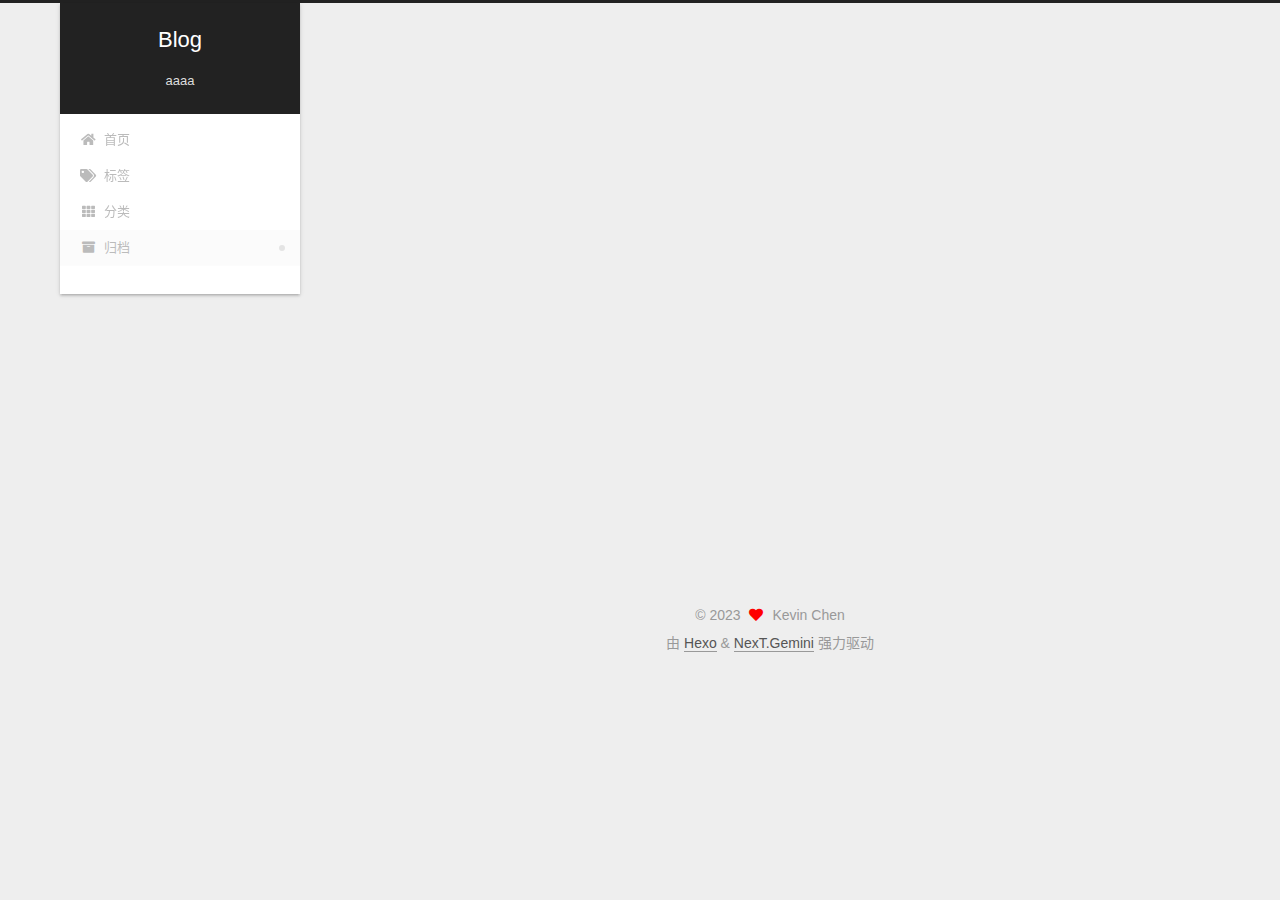
<file: archives/2023/02/index.html>
<!DOCTYPE html>
<html lang="zh-CN">
<head>
  <meta charset="UTF-8">
<meta name="viewport" content="width=device-width, initial-scale=1, maximum-scale=2">
<meta name="theme-color" content="#222">
<meta name="generator" content="Hexo 6.3.0">
  <link rel="apple-touch-icon" sizes="180x180" href="/images/apple-touch-icon-next.png">
  <link rel="icon" type="image/png" sizes="32x32" href="/images/favicon-32x32-next.png">
  <link rel="icon" type="image/png" sizes="16x16" href="/images/favicon-16x16-next.png">
  <link rel="mask-icon" href="/images/logo.svg" color="#222">

<link rel="stylesheet" href="/css/main.css">


<link rel="stylesheet" href="/lib/font-awesome/css/all.min.css">

<script id="hexo-configurations">
    var NexT = window.NexT || {};
    var CONFIG = {"hostname":"example.com","root":"/","scheme":"Gemini","version":"7.8.0","exturl":false,"sidebar":{"position":"left","display":"post","padding":18,"offset":12,"onmobile":false},"copycode":{"enable":false,"show_result":false,"style":null},"back2top":{"enable":true,"sidebar":false,"scrollpercent":false},"bookmark":{"enable":false,"color":"#222","save":"auto"},"fancybox":false,"mediumzoom":false,"lazyload":false,"pangu":false,"comments":{"style":"tabs","active":null,"storage":true,"lazyload":false,"nav":null},"algolia":{"hits":{"per_page":10},"labels":{"input_placeholder":"Search for Posts","hits_empty":"We didn't find any results for the search: ${query}","hits_stats":"${hits} results found in ${time} ms"}},"localsearch":{"enable":false,"trigger":"auto","top_n_per_article":1,"unescape":false,"preload":false},"motion":{"enable":true,"async":false,"transition":{"post_block":"fadeIn","post_header":"slideDownIn","post_body":"slideDownIn","coll_header":"slideLeftIn","sidebar":"slideUpIn"}}};
  </script>

  <meta name="description" content="bbbbbb">
<meta property="og:type" content="website">
<meta property="og:title" content="Blog">
<meta property="og:url" content="http://example.com/archives/2023/02/index.html">
<meta property="og:site_name" content="Blog">
<meta property="og:description" content="bbbbbb">
<meta property="og:locale" content="zh_CN">
<meta property="article:author" content="Kevin Chen">
<meta name="twitter:card" content="summary">

<link rel="canonical" href="http://example.com/archives/2023/02/">


<script id="page-configurations">
  // https://hexo.io/docs/variables.html
  CONFIG.page = {
    sidebar: "",
    isHome : false,
    isPost : false,
    lang   : 'zh-CN'
  };
</script>

  <title>归档 | Blog</title>
  






  <noscript>
  <style>
  .use-motion .brand,
  .use-motion .menu-item,
  .sidebar-inner,
  .use-motion .post-block,
  .use-motion .pagination,
  .use-motion .comments,
  .use-motion .post-header,
  .use-motion .post-body,
  .use-motion .collection-header { opacity: initial; }

  .use-motion .site-title,
  .use-motion .site-subtitle {
    opacity: initial;
    top: initial;
  }

  .use-motion .logo-line-before i { left: initial; }
  .use-motion .logo-line-after i { right: initial; }
  </style>
</noscript>

</head>

<body itemscope itemtype="http://schema.org/WebPage">
  <div class="container use-motion">
    <div class="headband"></div>

    <header class="header" itemscope itemtype="http://schema.org/WPHeader">
      <div class="header-inner"><div class="site-brand-container">
  <div class="site-nav-toggle">
    <div class="toggle" aria-label="切换导航栏">
      <span class="toggle-line toggle-line-first"></span>
      <span class="toggle-line toggle-line-middle"></span>
      <span class="toggle-line toggle-line-last"></span>
    </div>
  </div>

  <div class="site-meta">

    <a href="/" class="brand" rel="start">
      <span class="logo-line-before"><i></i></span>
      <h1 class="site-title">Blog</h1>
      <span class="logo-line-after"><i></i></span>
    </a>
      <p class="site-subtitle" itemprop="description">aaaa</p>
  </div>

  <div class="site-nav-right">
    <div class="toggle popup-trigger">
    </div>
  </div>
</div>




<nav class="site-nav">
  <ul id="menu" class="main-menu menu">
        <li class="menu-item menu-item-home">

    <a href="/" rel="section"><i class="fa fa-home fa-fw"></i>首页</a>

  </li>
        <li class="menu-item menu-item-tags">

    <a href="/tags/" rel="section"><i class="fa fa-tags fa-fw"></i>标签</a>

  </li>
        <li class="menu-item menu-item-categories">

    <a href="/categories/" rel="section"><i class="fa fa-th fa-fw"></i>分类</a>

  </li>
        <li class="menu-item menu-item-archives">

    <a href="/archives/" rel="section"><i class="fa fa-archive fa-fw"></i>归档</a>

  </li>
  </ul>
</nav>




</div>
    </header>

    
  <div class="back-to-top">
    <i class="fa fa-arrow-up"></i>
    <span>0%</span>
  </div>


    <main class="main">
      <div class="main-inner">
        <div class="content-wrap">
          

          <div class="content archive">
            

  
  
  
  <div class="post-block">
    <div class="posts-collapse">
      <div class="collection-title">
        <span class="collection-header">嗯..! 目前共计 3 篇日志。 继续努力。</span>
      </div>

      
    <div class="collection-year">
      <span class="collection-header">2023</span>
    </div>

  <article itemscope itemtype="http://schema.org/Article">
    <header class="post-header">

      <div class="post-meta">
        <time itemprop="dateCreated"
              datetime="2023-02-24T09:42:20+08:00"
              content="2023-02-24">
          02-24
        </time>
      </div>

      <div class="post-title">
          <a class="post-title-link" href="/2023/02/24/hello-world/" itemprop="url">
            <span itemprop="name">Hello World</span>
          </a>
      </div>

    </header>
  </article>

  <article itemscope itemtype="http://schema.org/Article">
    <header class="post-header">

      <div class="post-meta">
        <time itemprop="dateCreated"
              datetime="2023-02-16T11:46:36+08:00"
              content="2023-02-16">
          02-16
        </time>
      </div>

      <div class="post-title">
          <a class="post-title-link" href="/2023/02/16/mysql/" itemprop="url">
            <span itemprop="name">mysql</span>
          </a>
      </div>

    </header>
  </article>

  <article itemscope itemtype="http://schema.org/Article">
    <header class="post-header">

      <div class="post-meta">
        <time itemprop="dateCreated"
              datetime="2023-02-16T10:21:56+08:00"
              content="2023-02-16">
          02-16
        </time>
      </div>

      <div class="post-title">
          <a class="post-title-link" href="/2023/02/16/My-New-Post/" itemprop="url">
            <span itemprop="name">My New Post</span>
          </a>
      </div>

    </header>
  </article>


    </div>
  </div>
  
  
  

  



          </div>
          

<script>
  window.addEventListener('tabs:register', () => {
    let { activeClass } = CONFIG.comments;
    if (CONFIG.comments.storage) {
      activeClass = localStorage.getItem('comments_active') || activeClass;
    }
    if (activeClass) {
      let activeTab = document.querySelector(`a[href="#comment-${activeClass}"]`);
      if (activeTab) {
        activeTab.click();
      }
    }
  });
  if (CONFIG.comments.storage) {
    window.addEventListener('tabs:click', event => {
      if (!event.target.matches('.tabs-comment .tab-content .tab-pane')) return;
      let commentClass = event.target.classList[1];
      localStorage.setItem('comments_active', commentClass);
    });
  }
</script>

        </div>
          
  
  <div class="toggle sidebar-toggle">
    <span class="toggle-line toggle-line-first"></span>
    <span class="toggle-line toggle-line-middle"></span>
    <span class="toggle-line toggle-line-last"></span>
  </div>

  <aside class="sidebar">
    <div class="sidebar-inner">

      <ul class="sidebar-nav motion-element">
        <li class="sidebar-nav-toc">
          文章目录
        </li>
        <li class="sidebar-nav-overview">
          站点概览
        </li>
      </ul>

      <!--noindex-->
      <div class="post-toc-wrap sidebar-panel">
      </div>
      <!--/noindex-->

      <div class="site-overview-wrap sidebar-panel">
        <div class="site-author motion-element" itemprop="author" itemscope itemtype="http://schema.org/Person">
    <img class="site-author-image" itemprop="image" alt="Kevin Chen"
      src="/images/avatar.gif">
  <p class="site-author-name" itemprop="name">Kevin Chen</p>
  <div class="site-description" itemprop="description">bbbbbb</div>
</div>
<div class="site-state-wrap motion-element">
  <nav class="site-state">
      <div class="site-state-item site-state-posts">
          <a href="/archives/">
        
          <span class="site-state-item-count">3</span>
          <span class="site-state-item-name">日志</span>
        </a>
      </div>
      <div class="site-state-item site-state-categories">
            <a href="/categories/">
          
        <span class="site-state-item-count">2</span>
        <span class="site-state-item-name">分类</span></a>
      </div>
      <div class="site-state-item site-state-tags">
            <a href="/tags/">
          
        <span class="site-state-item-count">2</span>
        <span class="site-state-item-name">标签</span></a>
      </div>
  </nav>
</div>



      </div>

    </div>
  </aside>
  <div id="sidebar-dimmer"></div>


      </div>
    </main>

    <footer class="footer">
      <div class="footer-inner">
        

        

<div class="copyright">
  
  &copy; 
  <span itemprop="copyrightYear">2023</span>
  <span class="with-love">
    <i class="fa fa-heart"></i>
  </span>
  <span class="author" itemprop="copyrightHolder">Kevin Chen</span>
</div>
  <div class="powered-by">由 <a href="https://hexo.io/" class="theme-link" rel="noopener" target="_blank">Hexo</a> & <a href="https://theme-next.org/" class="theme-link" rel="noopener" target="_blank">NexT.Gemini</a> 强力驱动
  </div>

        








      </div>
    </footer>
  </div>

  
  <script src="/lib/anime.min.js"></script>
  <script src="/lib/velocity/velocity.min.js"></script>
  <script src="/lib/velocity/velocity.ui.min.js"></script>

<script src="/js/utils.js"></script>

<script src="/js/motion.js"></script>


<script src="/js/schemes/pisces.js"></script>


<script src="/js/next-boot.js"></script>




  















  

  

</body>
</html>
</file>
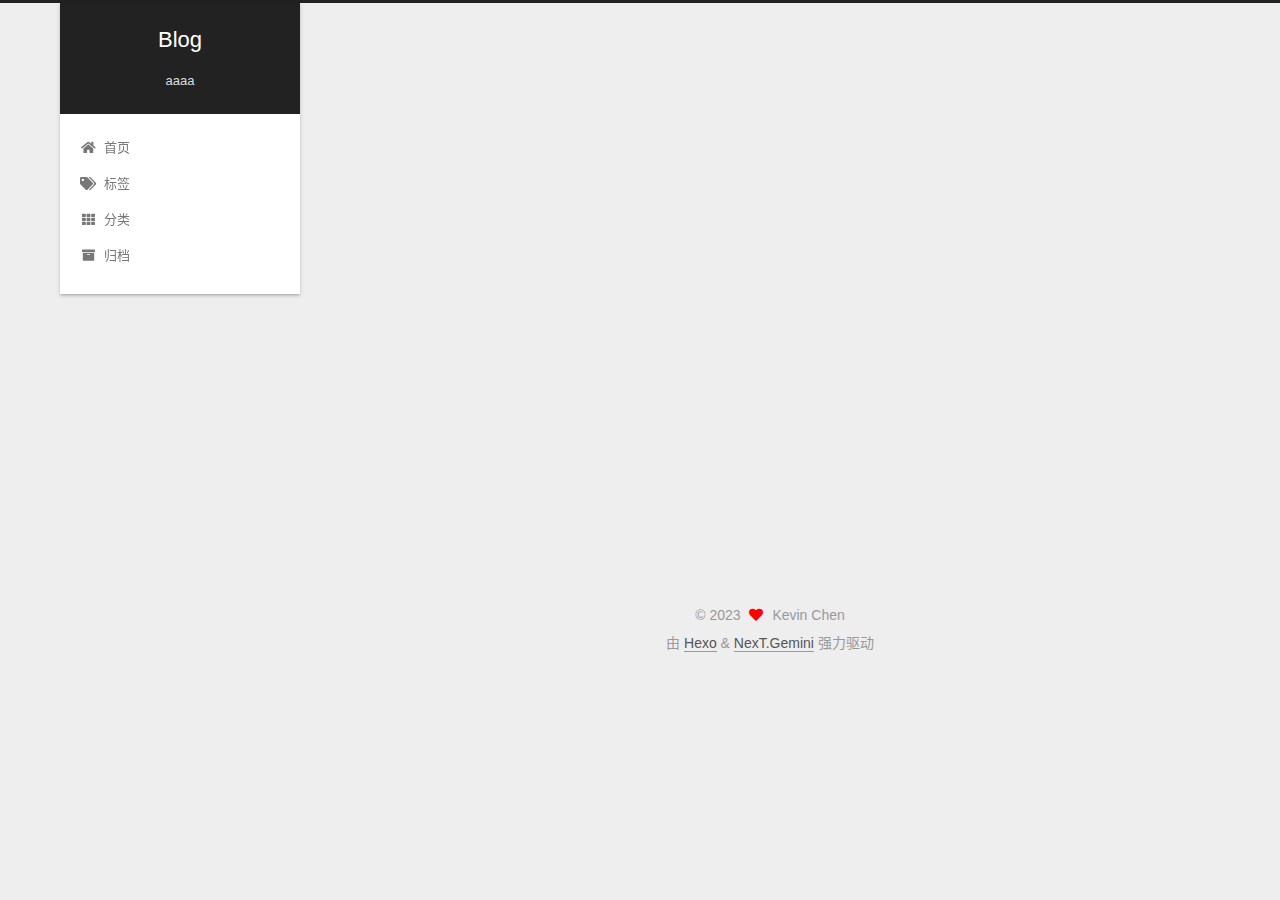
<file: 2023/02/16/My-New-Post/index.html>
<!DOCTYPE html>
<html lang="zh-CN">
<head>
  <meta charset="UTF-8">
<meta name="viewport" content="width=device-width, initial-scale=1, maximum-scale=2">
<meta name="theme-color" content="#222">
<meta name="generator" content="Hexo 6.3.0">
  <link rel="apple-touch-icon" sizes="180x180" href="/images/apple-touch-icon-next.png">
  <link rel="icon" type="image/png" sizes="32x32" href="/images/favicon-32x32-next.png">
  <link rel="icon" type="image/png" sizes="16x16" href="/images/favicon-16x16-next.png">
  <link rel="mask-icon" href="/images/logo.svg" color="#222">

<link rel="stylesheet" href="/css/main.css">


<link rel="stylesheet" href="/lib/font-awesome/css/all.min.css">

<script id="hexo-configurations">
    var NexT = window.NexT || {};
    var CONFIG = {"hostname":"example.com","root":"/","scheme":"Gemini","version":"7.8.0","exturl":false,"sidebar":{"position":"left","display":"post","padding":18,"offset":12,"onmobile":false},"copycode":{"enable":false,"show_result":false,"style":null},"back2top":{"enable":true,"sidebar":false,"scrollpercent":false},"bookmark":{"enable":false,"color":"#222","save":"auto"},"fancybox":false,"mediumzoom":false,"lazyload":false,"pangu":false,"comments":{"style":"tabs","active":null,"storage":true,"lazyload":false,"nav":null},"algolia":{"hits":{"per_page":10},"labels":{"input_placeholder":"Search for Posts","hits_empty":"We didn't find any results for the search: ${query}","hits_stats":"${hits} results found in ${time} ms"}},"localsearch":{"enable":false,"trigger":"auto","top_n_per_article":1,"unescape":false,"preload":false},"motion":{"enable":true,"async":false,"transition":{"post_block":"fadeIn","post_header":"slideDownIn","post_body":"slideDownIn","coll_header":"slideLeftIn","sidebar":"slideUpIn"}}};
  </script>

  <meta name="description" content="bbbbbb">
<meta property="og:type" content="article">
<meta property="og:title" content="My New Post">
<meta property="og:url" content="http://example.com/2023/02/16/My-New-Post/index.html">
<meta property="og:site_name" content="Blog">
<meta property="og:description" content="bbbbbb">
<meta property="og:locale" content="zh_CN">
<meta property="article:published_time" content="2023-02-16T02:21:56.000Z">
<meta property="article:modified_time" content="2023-02-16T05:36:52.000Z">
<meta property="article:author" content="Kevin Chen">
<meta property="article:tag" content="集合">
<meta name="twitter:card" content="summary">

<link rel="canonical" href="http://example.com/2023/02/16/My-New-Post/">


<script id="page-configurations">
  // https://hexo.io/docs/variables.html
  CONFIG.page = {
    sidebar: "",
    isHome : false,
    isPost : true,
    lang   : 'zh-CN'
  };
</script>

  <title>My New Post | Blog</title>
  






  <noscript>
  <style>
  .use-motion .brand,
  .use-motion .menu-item,
  .sidebar-inner,
  .use-motion .post-block,
  .use-motion .pagination,
  .use-motion .comments,
  .use-motion .post-header,
  .use-motion .post-body,
  .use-motion .collection-header { opacity: initial; }

  .use-motion .site-title,
  .use-motion .site-subtitle {
    opacity: initial;
    top: initial;
  }

  .use-motion .logo-line-before i { left: initial; }
  .use-motion .logo-line-after i { right: initial; }
  </style>
</noscript>

</head>

<body itemscope itemtype="http://schema.org/WebPage">
  <div class="container use-motion">
    <div class="headband"></div>

    <header class="header" itemscope itemtype="http://schema.org/WPHeader">
      <div class="header-inner"><div class="site-brand-container">
  <div class="site-nav-toggle">
    <div class="toggle" aria-label="切换导航栏">
      <span class="toggle-line toggle-line-first"></span>
      <span class="toggle-line toggle-line-middle"></span>
      <span class="toggle-line toggle-line-last"></span>
    </div>
  </div>

  <div class="site-meta">

    <a href="/" class="brand" rel="start">
      <span class="logo-line-before"><i></i></span>
      <h1 class="site-title">Blog</h1>
      <span class="logo-line-after"><i></i></span>
    </a>
      <p class="site-subtitle" itemprop="description">aaaa</p>
  </div>

  <div class="site-nav-right">
    <div class="toggle popup-trigger">
    </div>
  </div>
</div>




<nav class="site-nav">
  <ul id="menu" class="main-menu menu">
        <li class="menu-item menu-item-home">

    <a href="/" rel="section"><i class="fa fa-home fa-fw"></i>首页</a>

  </li>
        <li class="menu-item menu-item-tags">

    <a href="/tags/" rel="section"><i class="fa fa-tags fa-fw"></i>标签</a>

  </li>
        <li class="menu-item menu-item-categories">

    <a href="/categories/" rel="section"><i class="fa fa-th fa-fw"></i>分类</a>

  </li>
        <li class="menu-item menu-item-archives">

    <a href="/archives/" rel="section"><i class="fa fa-archive fa-fw"></i>归档</a>

  </li>
  </ul>
</nav>




</div>
    </header>

    
  <div class="back-to-top">
    <i class="fa fa-arrow-up"></i>
    <span>0%</span>
  </div>


    <main class="main">
      <div class="main-inner">
        <div class="content-wrap">
          

          <div class="content post posts-expand">
            

    
  
  
  <article itemscope itemtype="http://schema.org/Article" class="post-block" lang="zh-CN">
    <link itemprop="mainEntityOfPage" href="http://example.com/2023/02/16/My-New-Post/">

    <span hidden itemprop="author" itemscope itemtype="http://schema.org/Person">
      <meta itemprop="image" content="/images/avatar.gif">
      <meta itemprop="name" content="Kevin Chen">
      <meta itemprop="description" content="bbbbbb">
    </span>

    <span hidden itemprop="publisher" itemscope itemtype="http://schema.org/Organization">
      <meta itemprop="name" content="Blog">
    </span>
      <header class="post-header">
        <h1 class="post-title" itemprop="name headline">
          My New Post
        </h1>

        <div class="post-meta">
            <span class="post-meta-item">
              <span class="post-meta-item-icon">
                <i class="far fa-calendar"></i>
              </span>
              <span class="post-meta-item-text">发表于</span>
              

              <time title="创建时间：2023-02-16 10:21:56 / 修改时间：13:36:52" itemprop="dateCreated datePublished" datetime="2023-02-16T10:21:56+08:00">2023-02-16</time>
            </span>
            <span class="post-meta-item">
              <span class="post-meta-item-icon">
                <i class="far fa-folder"></i>
              </span>
              <span class="post-meta-item-text">分类于</span>
                <span itemprop="about" itemscope itemtype="http://schema.org/Thing">
                  <a href="/categories/Java/" itemprop="url" rel="index"><span itemprop="name">Java</span></a>
                </span>
            </span>

          

        </div>
      </header>

    
    
    
    <div class="post-body" itemprop="articleBody">

      
        
    </div>

    
    
    

      <footer class="post-footer">
          <div class="post-tags">
              <a href="/tags/%E9%9B%86%E5%90%88/" rel="tag"># 集合</a>
          </div>

        


        
    <div class="post-nav">
      <div class="post-nav-item"></div>
      <div class="post-nav-item">
    <a href="/2023/02/16/mysql/" rel="next" title="mysql">
      mysql <i class="fa fa-chevron-right"></i>
    </a></div>
    </div>
      </footer>
    
  </article>
  
  
  



          </div>
          

<script>
  window.addEventListener('tabs:register', () => {
    let { activeClass } = CONFIG.comments;
    if (CONFIG.comments.storage) {
      activeClass = localStorage.getItem('comments_active') || activeClass;
    }
    if (activeClass) {
      let activeTab = document.querySelector(`a[href="#comment-${activeClass}"]`);
      if (activeTab) {
        activeTab.click();
      }
    }
  });
  if (CONFIG.comments.storage) {
    window.addEventListener('tabs:click', event => {
      if (!event.target.matches('.tabs-comment .tab-content .tab-pane')) return;
      let commentClass = event.target.classList[1];
      localStorage.setItem('comments_active', commentClass);
    });
  }
</script>

        </div>
          
  
  <div class="toggle sidebar-toggle">
    <span class="toggle-line toggle-line-first"></span>
    <span class="toggle-line toggle-line-middle"></span>
    <span class="toggle-line toggle-line-last"></span>
  </div>

  <aside class="sidebar">
    <div class="sidebar-inner">

      <ul class="sidebar-nav motion-element">
        <li class="sidebar-nav-toc">
          文章目录
        </li>
        <li class="sidebar-nav-overview">
          站点概览
        </li>
      </ul>

      <!--noindex-->
      <div class="post-toc-wrap sidebar-panel">
      </div>
      <!--/noindex-->

      <div class="site-overview-wrap sidebar-panel">
        <div class="site-author motion-element" itemprop="author" itemscope itemtype="http://schema.org/Person">
    <img class="site-author-image" itemprop="image" alt="Kevin Chen"
      src="/images/avatar.gif">
  <p class="site-author-name" itemprop="name">Kevin Chen</p>
  <div class="site-description" itemprop="description">bbbbbb</div>
</div>
<div class="site-state-wrap motion-element">
  <nav class="site-state">
      <div class="site-state-item site-state-posts">
          <a href="/archives/">
        
          <span class="site-state-item-count">3</span>
          <span class="site-state-item-name">日志</span>
        </a>
      </div>
      <div class="site-state-item site-state-categories">
            <a href="/categories/">
          
        <span class="site-state-item-count">2</span>
        <span class="site-state-item-name">分类</span></a>
      </div>
      <div class="site-state-item site-state-tags">
            <a href="/tags/">
          
        <span class="site-state-item-count">2</span>
        <span class="site-state-item-name">标签</span></a>
      </div>
  </nav>
</div>



      </div>

    </div>
  </aside>
  <div id="sidebar-dimmer"></div>


      </div>
    </main>

    <footer class="footer">
      <div class="footer-inner">
        

        

<div class="copyright">
  
  &copy; 
  <span itemprop="copyrightYear">2023</span>
  <span class="with-love">
    <i class="fa fa-heart"></i>
  </span>
  <span class="author" itemprop="copyrightHolder">Kevin Chen</span>
</div>
  <div class="powered-by">由 <a href="https://hexo.io/" class="theme-link" rel="noopener" target="_blank">Hexo</a> & <a href="https://theme-next.org/" class="theme-link" rel="noopener" target="_blank">NexT.Gemini</a> 强力驱动
  </div>

        








      </div>
    </footer>
  </div>

  
  <script src="/lib/anime.min.js"></script>
  <script src="/lib/velocity/velocity.min.js"></script>
  <script src="/lib/velocity/velocity.ui.min.js"></script>

<script src="/js/utils.js"></script>

<script src="/js/motion.js"></script>


<script src="/js/schemes/pisces.js"></script>


<script src="/js/next-boot.js"></script>




  















  

  

</body>
</html>
</file>
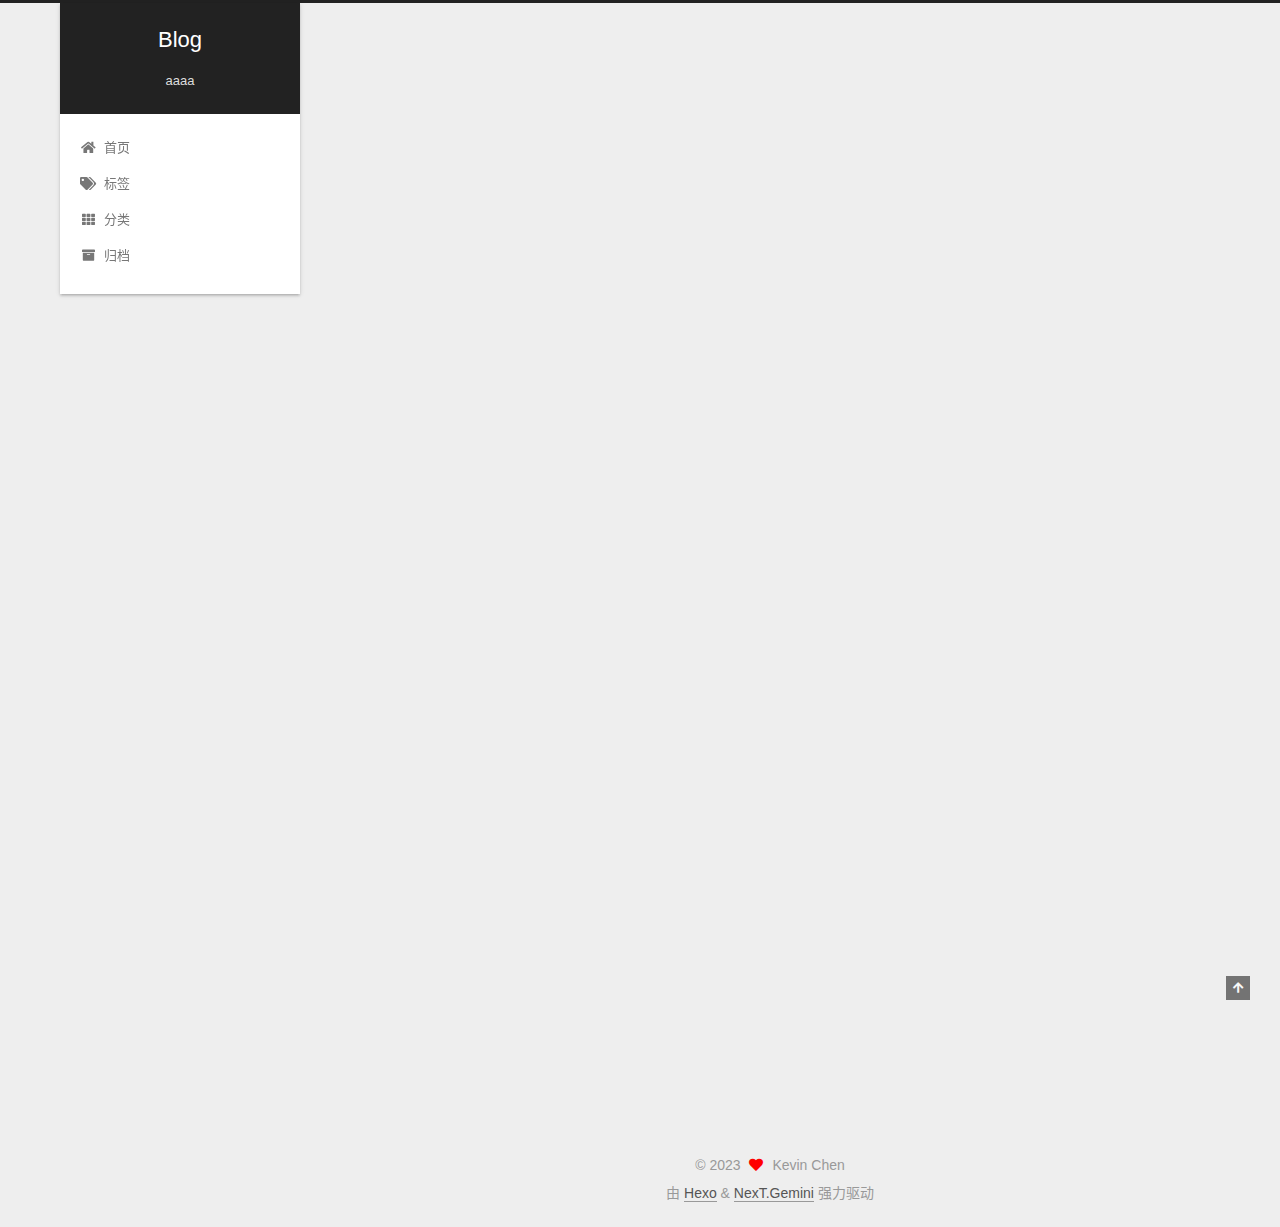
<file: 2023/02/24/hello-world/index.html>
<!DOCTYPE html>
<html lang="zh-CN">
<head>
  <meta charset="UTF-8">
<meta name="viewport" content="width=device-width, initial-scale=1, maximum-scale=2">
<meta name="theme-color" content="#222">
<meta name="generator" content="Hexo 6.3.0">
  <link rel="apple-touch-icon" sizes="180x180" href="/images/apple-touch-icon-next.png">
  <link rel="icon" type="image/png" sizes="32x32" href="/images/favicon-32x32-next.png">
  <link rel="icon" type="image/png" sizes="16x16" href="/images/favicon-16x16-next.png">
  <link rel="mask-icon" href="/images/logo.svg" color="#222">

<link rel="stylesheet" href="/css/main.css">


<link rel="stylesheet" href="/lib/font-awesome/css/all.min.css">

<script id="hexo-configurations">
    var NexT = window.NexT || {};
    var CONFIG = {"hostname":"example.com","root":"/","scheme":"Gemini","version":"7.8.0","exturl":false,"sidebar":{"position":"left","display":"post","padding":18,"offset":12,"onmobile":false},"copycode":{"enable":false,"show_result":false,"style":null},"back2top":{"enable":true,"sidebar":false,"scrollpercent":false},"bookmark":{"enable":false,"color":"#222","save":"auto"},"fancybox":false,"mediumzoom":false,"lazyload":false,"pangu":false,"comments":{"style":"tabs","active":null,"storage":true,"lazyload":false,"nav":null},"algolia":{"hits":{"per_page":10},"labels":{"input_placeholder":"Search for Posts","hits_empty":"We didn't find any results for the search: ${query}","hits_stats":"${hits} results found in ${time} ms"}},"localsearch":{"enable":false,"trigger":"auto","top_n_per_article":1,"unescape":false,"preload":false},"motion":{"enable":true,"async":false,"transition":{"post_block":"fadeIn","post_header":"slideDownIn","post_body":"slideDownIn","coll_header":"slideLeftIn","sidebar":"slideUpIn"}}};
  </script>

  <meta name="description" content="Welcome to Hexo! This is your very first post. Check documentation for more info. If you get any problems when using Hexo, you can find the answer in troubleshooting or you can ask me on GitHub. Quick">
<meta property="og:type" content="article">
<meta property="og:title" content="Hello World">
<meta property="og:url" content="http://example.com/2023/02/24/hello-world/index.html">
<meta property="og:site_name" content="Blog">
<meta property="og:description" content="Welcome to Hexo! This is your very first post. Check documentation for more info. If you get any problems when using Hexo, you can find the answer in troubleshooting or you can ask me on GitHub. Quick">
<meta property="og:locale" content="zh_CN">
<meta property="article:published_time" content="2023-02-24T01:42:20.000Z">
<meta property="article:modified_time" content="2023-02-16T02:19:40.000Z">
<meta property="article:author" content="Kevin Chen">
<meta name="twitter:card" content="summary">

<link rel="canonical" href="http://example.com/2023/02/24/hello-world/">


<script id="page-configurations">
  // https://hexo.io/docs/variables.html
  CONFIG.page = {
    sidebar: "",
    isHome : false,
    isPost : true,
    lang   : 'zh-CN'
  };
</script>

  <title>Hello World | Blog</title>
  






  <noscript>
  <style>
  .use-motion .brand,
  .use-motion .menu-item,
  .sidebar-inner,
  .use-motion .post-block,
  .use-motion .pagination,
  .use-motion .comments,
  .use-motion .post-header,
  .use-motion .post-body,
  .use-motion .collection-header { opacity: initial; }

  .use-motion .site-title,
  .use-motion .site-subtitle {
    opacity: initial;
    top: initial;
  }

  .use-motion .logo-line-before i { left: initial; }
  .use-motion .logo-line-after i { right: initial; }
  </style>
</noscript>

</head>

<body itemscope itemtype="http://schema.org/WebPage">
  <div class="container use-motion">
    <div class="headband"></div>

    <header class="header" itemscope itemtype="http://schema.org/WPHeader">
      <div class="header-inner"><div class="site-brand-container">
  <div class="site-nav-toggle">
    <div class="toggle" aria-label="切换导航栏">
      <span class="toggle-line toggle-line-first"></span>
      <span class="toggle-line toggle-line-middle"></span>
      <span class="toggle-line toggle-line-last"></span>
    </div>
  </div>

  <div class="site-meta">

    <a href="/" class="brand" rel="start">
      <span class="logo-line-before"><i></i></span>
      <h1 class="site-title">Blog</h1>
      <span class="logo-line-after"><i></i></span>
    </a>
      <p class="site-subtitle" itemprop="description">aaaa</p>
  </div>

  <div class="site-nav-right">
    <div class="toggle popup-trigger">
    </div>
  </div>
</div>




<nav class="site-nav">
  <ul id="menu" class="main-menu menu">
        <li class="menu-item menu-item-home">

    <a href="/" rel="section"><i class="fa fa-home fa-fw"></i>首页</a>

  </li>
        <li class="menu-item menu-item-tags">

    <a href="/tags/" rel="section"><i class="fa fa-tags fa-fw"></i>标签</a>

  </li>
        <li class="menu-item menu-item-categories">

    <a href="/categories/" rel="section"><i class="fa fa-th fa-fw"></i>分类</a>

  </li>
        <li class="menu-item menu-item-archives">

    <a href="/archives/" rel="section"><i class="fa fa-archive fa-fw"></i>归档</a>

  </li>
  </ul>
</nav>




</div>
    </header>

    
  <div class="back-to-top">
    <i class="fa fa-arrow-up"></i>
    <span>0%</span>
  </div>


    <main class="main">
      <div class="main-inner">
        <div class="content-wrap">
          

          <div class="content post posts-expand">
            

    
  
  
  <article itemscope itemtype="http://schema.org/Article" class="post-block" lang="zh-CN">
    <link itemprop="mainEntityOfPage" href="http://example.com/2023/02/24/hello-world/">

    <span hidden itemprop="author" itemscope itemtype="http://schema.org/Person">
      <meta itemprop="image" content="/images/avatar.gif">
      <meta itemprop="name" content="Kevin Chen">
      <meta itemprop="description" content="bbbbbb">
    </span>

    <span hidden itemprop="publisher" itemscope itemtype="http://schema.org/Organization">
      <meta itemprop="name" content="Blog">
    </span>
      <header class="post-header">
        <h1 class="post-title" itemprop="name headline">
          Hello World
        </h1>

        <div class="post-meta">
            <span class="post-meta-item">
              <span class="post-meta-item-icon">
                <i class="far fa-calendar"></i>
              </span>
              <span class="post-meta-item-text">发表于</span>

              <time title="创建时间：2023-02-24 09:42:20" itemprop="dateCreated datePublished" datetime="2023-02-24T09:42:20+08:00">2023-02-24</time>
            </span>
              <span class="post-meta-item">
                <span class="post-meta-item-icon">
                  <i class="far fa-calendar-check"></i>
                </span>
                <span class="post-meta-item-text">更新于</span>
                <time title="修改时间：2023-02-16 10:19:40" itemprop="dateModified" datetime="2023-02-16T10:19:40+08:00">2023-02-16</time>
              </span>

          

        </div>
      </header>

    
    
    
    <div class="post-body" itemprop="articleBody">

      
        <p>Welcome to <a target="_blank" rel="noopener" href="https://hexo.io/">Hexo</a>! This is your very first post. Check <a target="_blank" rel="noopener" href="https://hexo.io/docs/">documentation</a> for more info. If you get any problems when using Hexo, you can find the answer in <a target="_blank" rel="noopener" href="https://hexo.io/docs/troubleshooting.html">troubleshooting</a> or you can ask me on <a target="_blank" rel="noopener" href="https://github.com/hexojs/hexo/issues">GitHub</a>.</p>
<h2 id="Quick-Start"><a href="#Quick-Start" class="headerlink" title="Quick Start"></a>Quick Start</h2><h3 id="Create-a-new-post"><a href="#Create-a-new-post" class="headerlink" title="Create a new post"></a>Create a new post</h3><figure class="highlight bash"><table><tr><td class="gutter"><pre><span class="line">1</span><br></pre></td><td class="code"><pre><span class="line">$ hexo new <span class="string">&quot;My New Post&quot;</span></span><br></pre></td></tr></table></figure>

<p>More info: <a target="_blank" rel="noopener" href="https://hexo.io/docs/writing.html">Writing</a></p>
<h3 id="Run-server"><a href="#Run-server" class="headerlink" title="Run server"></a>Run server</h3><figure class="highlight bash"><table><tr><td class="gutter"><pre><span class="line">1</span><br></pre></td><td class="code"><pre><span class="line">$ hexo server</span><br></pre></td></tr></table></figure>

<p>More info: <a target="_blank" rel="noopener" href="https://hexo.io/docs/server.html">Server</a></p>
<h3 id="Generate-static-files"><a href="#Generate-static-files" class="headerlink" title="Generate static files"></a>Generate static files</h3><figure class="highlight bash"><table><tr><td class="gutter"><pre><span class="line">1</span><br></pre></td><td class="code"><pre><span class="line">$ hexo generate</span><br></pre></td></tr></table></figure>

<p>More info: <a target="_blank" rel="noopener" href="https://hexo.io/docs/generating.html">Generating</a></p>
<h3 id="Deploy-to-remote-sites"><a href="#Deploy-to-remote-sites" class="headerlink" title="Deploy to remote sites"></a>Deploy to remote sites</h3><figure class="highlight bash"><table><tr><td class="gutter"><pre><span class="line">1</span><br></pre></td><td class="code"><pre><span class="line">$ hexo deploy</span><br></pre></td></tr></table></figure>

<p>More info: <a target="_blank" rel="noopener" href="https://hexo.io/docs/one-command-deployment.html">Deployment</a></p>

    </div>

    
    
    

      <footer class="post-footer">

        


        
    <div class="post-nav">
      <div class="post-nav-item">
    <a href="/2023/02/16/mysql/" rel="prev" title="mysql">
      <i class="fa fa-chevron-left"></i> mysql
    </a></div>
      <div class="post-nav-item"></div>
    </div>
      </footer>
    
  </article>
  
  
  



          </div>
          

<script>
  window.addEventListener('tabs:register', () => {
    let { activeClass } = CONFIG.comments;
    if (CONFIG.comments.storage) {
      activeClass = localStorage.getItem('comments_active') || activeClass;
    }
    if (activeClass) {
      let activeTab = document.querySelector(`a[href="#comment-${activeClass}"]`);
      if (activeTab) {
        activeTab.click();
      }
    }
  });
  if (CONFIG.comments.storage) {
    window.addEventListener('tabs:click', event => {
      if (!event.target.matches('.tabs-comment .tab-content .tab-pane')) return;
      let commentClass = event.target.classList[1];
      localStorage.setItem('comments_active', commentClass);
    });
  }
</script>

        </div>
          
  
  <div class="toggle sidebar-toggle">
    <span class="toggle-line toggle-line-first"></span>
    <span class="toggle-line toggle-line-middle"></span>
    <span class="toggle-line toggle-line-last"></span>
  </div>

  <aside class="sidebar">
    <div class="sidebar-inner">

      <ul class="sidebar-nav motion-element">
        <li class="sidebar-nav-toc">
          文章目录
        </li>
        <li class="sidebar-nav-overview">
          站点概览
        </li>
      </ul>

      <!--noindex-->
      <div class="post-toc-wrap sidebar-panel">
          <div class="post-toc motion-element"><ol class="nav"><li class="nav-item nav-level-2"><a class="nav-link" href="#Quick-Start"><span class="nav-number">1.</span> <span class="nav-text">Quick Start</span></a><ol class="nav-child"><li class="nav-item nav-level-3"><a class="nav-link" href="#Create-a-new-post"><span class="nav-number">1.1.</span> <span class="nav-text">Create a new post</span></a></li><li class="nav-item nav-level-3"><a class="nav-link" href="#Run-server"><span class="nav-number">1.2.</span> <span class="nav-text">Run server</span></a></li><li class="nav-item nav-level-3"><a class="nav-link" href="#Generate-static-files"><span class="nav-number">1.3.</span> <span class="nav-text">Generate static files</span></a></li><li class="nav-item nav-level-3"><a class="nav-link" href="#Deploy-to-remote-sites"><span class="nav-number">1.4.</span> <span class="nav-text">Deploy to remote sites</span></a></li></ol></li></ol></div>
      </div>
      <!--/noindex-->

      <div class="site-overview-wrap sidebar-panel">
        <div class="site-author motion-element" itemprop="author" itemscope itemtype="http://schema.org/Person">
    <img class="site-author-image" itemprop="image" alt="Kevin Chen"
      src="/images/avatar.gif">
  <p class="site-author-name" itemprop="name">Kevin Chen</p>
  <div class="site-description" itemprop="description">bbbbbb</div>
</div>
<div class="site-state-wrap motion-element">
  <nav class="site-state">
      <div class="site-state-item site-state-posts">
          <a href="/archives/">
        
          <span class="site-state-item-count">3</span>
          <span class="site-state-item-name">日志</span>
        </a>
      </div>
      <div class="site-state-item site-state-categories">
            <a href="/categories/">
          
        <span class="site-state-item-count">2</span>
        <span class="site-state-item-name">分类</span></a>
      </div>
      <div class="site-state-item site-state-tags">
            <a href="/tags/">
          
        <span class="site-state-item-count">2</span>
        <span class="site-state-item-name">标签</span></a>
      </div>
  </nav>
</div>



      </div>

    </div>
  </aside>
  <div id="sidebar-dimmer"></div>


      </div>
    </main>

    <footer class="footer">
      <div class="footer-inner">
        

        

<div class="copyright">
  
  &copy; 
  <span itemprop="copyrightYear">2023</span>
  <span class="with-love">
    <i class="fa fa-heart"></i>
  </span>
  <span class="author" itemprop="copyrightHolder">Kevin Chen</span>
</div>
  <div class="powered-by">由 <a href="https://hexo.io/" class="theme-link" rel="noopener" target="_blank">Hexo</a> & <a href="https://theme-next.org/" class="theme-link" rel="noopener" target="_blank">NexT.Gemini</a> 强力驱动
  </div>

        








      </div>
    </footer>
  </div>

  
  <script src="/lib/anime.min.js"></script>
  <script src="/lib/velocity/velocity.min.js"></script>
  <script src="/lib/velocity/velocity.ui.min.js"></script>

<script src="/js/utils.js"></script>

<script src="/js/motion.js"></script>


<script src="/js/schemes/pisces.js"></script>


<script src="/js/next-boot.js"></script>




  















  

  

</body>
</html>
</file>
<file: css/main.css>
:root {
  --body-bg-color: #eee;
  --content-bg-color: #fff;
  --card-bg-color: #f5f5f5;
  --text-color: #555;
  --blockquote-color: #666;
  --link-color: #555;
  --link-hover-color: #222;
  --brand-color: #fff;
  --brand-hover-color: #fff;
  --table-row-odd-bg-color: #f9f9f9;
  --table-row-hover-bg-color: #f5f5f5;
  --menu-item-bg-color: #f5f5f5;
  --btn-default-bg: #fff;
  --btn-default-color: #555;
  --btn-default-border-color: #555;
  --btn-default-hover-bg: #222;
  --btn-default-hover-color: #fff;
  --btn-default-hover-border-color: #222;
}
html {
  line-height: 1.15; /* 1 */
  -webkit-text-size-adjust: 100%; /* 2 */
}
body {
  margin: 0;
}
main {
  display: block;
}
h1 {
  font-size: 2em;
  margin: 0.67em 0;
}
hr {
  box-sizing: content-box; /* 1 */
  height: 0; /* 1 */
  overflow: visible; /* 2 */
}
pre {
  font-family: monospace, monospace; /* 1 */
  font-size: 1em; /* 2 */
}
a {
  background: transparent;
}
abbr[title] {
  border-bottom: none; /* 1 */
  text-decoration: underline; /* 2 */
  text-decoration: underline dotted; /* 2 */
}
b,
strong {
  font-weight: bolder;
}
code,
kbd,
samp {
  font-family: monospace, monospace; /* 1 */
  font-size: 1em; /* 2 */
}
small {
  font-size: 80%;
}
sub,
sup {
  font-size: 75%;
  line-height: 0;
  position: relative;
  vertical-align: baseline;
}
sub {
  bottom: -0.25em;
}
sup {
  top: -0.5em;
}
img {
  border-style: none;
}
button,
input,
optgroup,
select,
textarea {
  font-family: inherit; /* 1 */
  font-size: 100%; /* 1 */
  line-height: 1.15; /* 1 */
  margin: 0; /* 2 */
}
button,
input {
/* 1 */
  overflow: visible;
}
button,
select {
/* 1 */
  text-transform: none;
}
button,
[type='button'],
[type='reset'],
[type='submit'] {
  -webkit-appearance: button;
}
button::-moz-focus-inner,
[type='button']::-moz-focus-inner,
[type='reset']::-moz-focus-inner,
[type='submit']::-moz-focus-inner {
  border-style: none;
  padding: 0;
}
button:-moz-focusring,
[type='button']:-moz-focusring,
[type='reset']:-moz-focusring,
[type='submit']:-moz-focusring {
  outline: 1px dotted ButtonText;
}
fieldset {
  padding: 0.35em 0.75em 0.625em;
}
legend {
  box-sizing: border-box; /* 1 */
  color: inherit; /* 2 */
  display: table; /* 1 */
  max-width: 100%; /* 1 */
  padding: 0; /* 3 */
  white-space: normal; /* 1 */
}
progress {
  vertical-align: baseline;
}
textarea {
  overflow: auto;
}
[type='checkbox'],
[type='radio'] {
  box-sizing: border-box; /* 1 */
  padding: 0; /* 2 */
}
[type='number']::-webkit-inner-spin-button,
[type='number']::-webkit-outer-spin-button {
  height: auto;
}
[type='search'] {
  outline-offset: -2px; /* 2 */
  -webkit-appearance: textfield; /* 1 */
}
[type='search']::-webkit-search-decoration {
  -webkit-appearance: none;
}
::-webkit-file-upload-button {
  font: inherit; /* 2 */
  -webkit-appearance: button; /* 1 */
}
details {
  display: block;
}
summary {
  display: list-item;
}
template {
  display: none;
}
[hidden] {
  display: none;
}
::selection {
  background: #262a30;
  color: #eee;
}
html,
body {
  height: 100%;
}
body {
  background: var(--body-bg-color);
  color: var(--text-color);
  font-family: 'Lato', "PingFang SC", "Microsoft YaHei", sans-serif;
  font-size: 1em;
  line-height: 2;
}
@media (max-width: 991px) {
  body {
    padding-left: 0 !important;
    padding-right: 0 !important;
  }
}
h1,
h2,
h3,
h4,
h5,
h6 {
  font-family: 'Lato', "PingFang SC", "Microsoft YaHei", sans-serif;
  font-weight: bold;
  line-height: 1.5;
  margin: 20px 0 15px;
}
h1 {
  font-size: 1.5em;
}
h2 {
  font-size: 1.375em;
}
h3 {
  font-size: 1.25em;
}
h4 {
  font-size: 1.125em;
}
h5 {
  font-size: 1em;
}
h6 {
  font-size: 0.875em;
}
p {
  margin: 0 0 20px 0;
}
a,
span.exturl {
  border-bottom: 1px solid #999;
  color: var(--link-color);
  outline: 0;
  text-decoration: none;
  overflow-wrap: break-word;
  word-wrap: break-word;
  cursor: pointer;
}
a:hover,
span.exturl:hover {
  border-bottom-color: var(--link-hover-color);
  color: var(--link-hover-color);
}
iframe,
img,
video {
  display: block;
  margin-left: auto;
  margin-right: auto;
  max-width: 100%;
}
hr {
  background-image: repeating-linear-gradient(-45deg, #ddd, #ddd 4px, transparent 4px, transparent 8px);
  border: 0;
  height: 3px;
  margin: 40px 0;
}
blockquote {
  border-left: 4px solid #ddd;
  color: var(--blockquote-color);
  margin: 0;
  padding: 0 15px;
}
blockquote cite::before {
  content: '-';
  padding: 0 5px;
}
dt {
  font-weight: bold;
}
dd {
  margin: 0;
  padding: 0;
}
kbd {
  background-color: #f5f5f5;
  background-image: linear-gradient(#eee, #fff, #eee);
  border: 1px solid #ccc;
  border-radius: 0.2em;
  box-shadow: 0.1em 0.1em 0.2em rgba(0,0,0,0.1);
  color: #555;
  font-family: inherit;
  padding: 0.1em 0.3em;
  white-space: nowrap;
}
.table-container {
  overflow: auto;
}
table {
  border-collapse: collapse;
  border-spacing: 0;
  font-size: 0.875em;
  margin: 0 0 20px 0;
  width: 100%;
}
tbody tr:nth-of-type(odd) {
  background: var(--table-row-odd-bg-color);
}
tbody tr:hover {
  background: var(--table-row-hover-bg-color);
}
caption,
th,
td {
  font-weight: normal;
  padding: 8px;
  vertical-align: middle;
}
th,
td {
  border: 1px solid #ddd;
  border-bottom: 3px solid #ddd;
}
th {
  font-weight: 700;
  padding-bottom: 10px;
}
td {
  border-bottom-width: 1px;
}
.btn {
  background: var(--btn-default-bg);
  border: 2px solid var(--btn-default-border-color);
  border-radius: 2px;
  color: var(--btn-default-color);
  display: inline-block;
  font-size: 0.875em;
  line-height: 2;
  padding: 0 20px;
  text-decoration: none;
  transition-property: background-color;
  transition-delay: 0s;
  transition-duration: 0.2s;
  transition-timing-function: ease-in-out;
}
.btn:hover {
  background: var(--btn-default-hover-bg);
  border-color: var(--btn-default-hover-border-color);
  color: var(--btn-default-hover-color);
}
.btn + .btn {
  margin: 0 0 8px 8px;
}
.btn .fa-fw {
  text-align: left;
  width: 1.285714285714286em;
}
.toggle {
  line-height: 0;
}
.toggle .toggle-line {
  background: #fff;
  display: inline-block;
  height: 2px;
  left: 0;
  position: relative;
  top: 0;
  transition: all 0.4s;
  vertical-align: top;
  width: 100%;
}
.toggle .toggle-line:not(:first-child) {
  margin-top: 3px;
}
.toggle.toggle-arrow .toggle-line-first {
  left: 50%;
  top: 2px;
  transform: rotate(45deg);
  width: 50%;
}
.toggle.toggle-arrow .toggle-line-middle {
  left: 2px;
  width: 90%;
}
.toggle.toggle-arrow .toggle-line-last {
  left: 50%;
  top: -2px;
  transform: rotate(-45deg);
  width: 50%;
}
.toggle.toggle-close .toggle-line-first {
  transform: rotate(-45deg);
  top: 5px;
}
.toggle.toggle-close .toggle-line-middle {
  opacity: 0;
}
.toggle.toggle-close .toggle-line-last {
  transform: rotate(45deg);
  top: -5px;
}
.highlight,
pre {
  background: #f7f7f7;
  color: #4d4d4c;
  line-height: 1.6;
  margin: 0 auto 20px;
}
pre,
code {
  font-family: consolas, Menlo, monospace, "PingFang SC", "Microsoft YaHei";
}
code {
  background: #eee;
  border-radius: 3px;
  color: #555;
  padding: 2px 4px;
  overflow-wrap: break-word;
  word-wrap: break-word;
}
.highlight *::selection {
  background: #d6d6d6;
}
.highlight pre {
  border: 0;
  margin: 0;
  padding: 10px 0;
}
.highlight table {
  border: 0;
  margin: 0;
  width: auto;
}
.highlight td {
  border: 0;
  padding: 0;
}
.highlight figcaption {
  background: #eff2f3;
  color: #4d4d4c;
  display: flex;
  font-size: 0.875em;
  justify-content: space-between;
  line-height: 1.2;
  padding: 0.5em;
}
.highlight figcaption a {
  color: #4d4d4c;
}
.highlight figcaption a:hover {
  border-bottom-color: #4d4d4c;
}
.highlight .gutter {
  -moz-user-select: none;
  -ms-user-select: none;
  -webkit-user-select: none;
  user-select: none;
}
.highlight .gutter pre {
  background: #eff2f3;
  color: #869194;
  padding-left: 10px;
  padding-right: 10px;
  text-align: right;
}
.highlight .code pre {
  background: #f7f7f7;
  padding-left: 10px;
  width: 100%;
}
.gist table {
  width: auto;
}
.gist table td {
  border: 0;
}
pre {
  overflow: auto;
  padding: 10px;
}
pre code {
  background: none;
  color: #4d4d4c;
  font-size: 0.875em;
  padding: 0;
  text-shadow: none;
}
pre .deletion {
  background: #fdd;
}
pre .addition {
  background: #dfd;
}
pre .meta {
  color: #eab700;
  -moz-user-select: none;
  -ms-user-select: none;
  -webkit-user-select: none;
  user-select: none;
}
pre .comment {
  color: #8e908c;
}
pre .variable,
pre .attribute,
pre .tag,
pre .name,
pre .regexp,
pre .ruby .constant,
pre .xml .tag .title,
pre .xml .pi,
pre .xml .doctype,
pre .html .doctype,
pre .css .id,
pre .css .class,
pre .css .pseudo {
  color: #c82829;
}
pre .number,
pre .preprocessor,
pre .built_in,
pre .builtin-name,
pre .literal,
pre .params,
pre .constant,
pre .command {
  color: #f5871f;
}
pre .ruby .class .title,
pre .css .rules .attribute,
pre .string,
pre .symbol,
pre .value,
pre .inheritance,
pre .header,
pre .ruby .symbol,
pre .xml .cdata,
pre .special,
pre .formula {
  color: #718c00;
}
pre .title,
pre .css .hexcolor {
  color: #3e999f;
}
pre .function,
pre .python .decorator,
pre .python .title,
pre .ruby .function .title,
pre .ruby .title .keyword,
pre .perl .sub,
pre .javascript .title,
pre .coffeescript .title {
  color: #4271ae;
}
pre .keyword,
pre .javascript .function {
  color: #8959a8;
}
.blockquote-center {
  border-left: none;
  margin: 40px 0;
  padding: 0;
  position: relative;
  text-align: center;
}
.blockquote-center .fa {
  display: block;
  opacity: 0.6;
  position: absolute;
  width: 100%;
}
.blockquote-center .fa-quote-left {
  border-top: 1px solid #ccc;
  text-align: left;
  top: -20px;
}
.blockquote-center .fa-quote-right {
  border-bottom: 1px solid #ccc;
  text-align: right;
  bottom: -20px;
}
.blockquote-center p,
.blockquote-center div {
  text-align: center;
}
.post-body .group-picture img {
  margin: 0 auto;
  padding: 0 3px;
}
.group-picture-row {
  margin-bottom: 6px;
  overflow: hidden;
}
.group-picture-column {
  float: left;
  margin-bottom: 10px;
}
.post-body .label {
  color: #555;
  display: inline;
  padding: 0 2px;
}
.post-body .label.default {
  background: #f0f0f0;
}
.post-body .label.primary {
  background: #efe6f7;
}
.post-body .label.info {
  background: #e5f2f8;
}
.post-body .label.success {
  background: #e7f4e9;
}
.post-body .label.warning {
  background: #fcf6e1;
}
.post-body .label.danger {
  background: #fae8eb;
}
.post-body .tabs {
  margin-bottom: 20px;
}
.post-body .tabs,
.tabs-comment {
  display: block;
  padding-top: 10px;
  position: relative;
}
.post-body .tabs ul.nav-tabs,
.tabs-comment ul.nav-tabs {
  display: flex;
  flex-wrap: wrap;
  margin: 0;
  margin-bottom: -1px;
  padding: 0;
}
@media (max-width: 413px) {
  .post-body .tabs ul.nav-tabs,
  .tabs-comment ul.nav-tabs {
    display: block;
    margin-bottom: 5px;
  }
}
.post-body .tabs ul.nav-tabs li.tab,
.tabs-comment ul.nav-tabs li.tab {
  border-bottom: 1px solid #ddd;
  border-left: 1px solid transparent;
  border-right: 1px solid transparent;
  border-top: 3px solid transparent;
  flex-grow: 1;
  list-style-type: none;
  border-radius: 0 0 0 0;
}
@media (max-width: 413px) {
  .post-body .tabs ul.nav-tabs li.tab,
  .tabs-comment ul.nav-tabs li.tab {
    border-bottom: 1px solid transparent;
    border-left: 3px solid transparent;
    border-right: 1px solid transparent;
    border-top: 1px solid transparent;
  }
}
@media (max-width: 413px) {
  .post-body .tabs ul.nav-tabs li.tab,
  .tabs-comment ul.nav-tabs li.tab {
    border-radius: 0;
  }
}
.post-body .tabs ul.nav-tabs li.tab a,
.tabs-comment ul.nav-tabs li.tab a {
  border-bottom: initial;
  display: block;
  line-height: 1.8;
  outline: 0;
  padding: 0.25em 0.75em;
  text-align: center;
  transition-delay: 0s;
  transition-duration: 0.2s;
  transition-timing-function: ease-out;
}
.post-body .tabs ul.nav-tabs li.tab a i,
.tabs-comment ul.nav-tabs li.tab a i {
  width: 1.285714285714286em;
}
.post-body .tabs ul.nav-tabs li.tab.active,
.tabs-comment ul.nav-tabs li.tab.active {
  border-bottom: 1px solid transparent;
  border-left: 1px solid #ddd;
  border-right: 1px solid #ddd;
  border-top: 3px solid #fc6423;
}
@media (max-width: 413px) {
  .post-body .tabs ul.nav-tabs li.tab.active,
  .tabs-comment ul.nav-tabs li.tab.active {
    border-bottom: 1px solid #ddd;
    border-left: 3px solid #fc6423;
    border-right: 1px solid #ddd;
    border-top: 1px solid #ddd;
  }
}
.post-body .tabs ul.nav-tabs li.tab.active a,
.tabs-comment ul.nav-tabs li.tab.active a {
  color: var(--link-color);
  cursor: default;
}
.post-body .tabs .tab-content .tab-pane,
.tabs-comment .tab-content .tab-pane {
  border: 1px solid #ddd;
  border-top: 0;
  padding: 20px 20px 0 20px;
  border-radius: 0;
}
.post-body .tabs .tab-content .tab-pane:not(.active),
.tabs-comment .tab-content .tab-pane:not(.active) {
  display: none;
}
.post-body .tabs .tab-content .tab-pane.active,
.tabs-comment .tab-content .tab-pane.active {
  display: block;
}
.post-body .tabs .tab-content .tab-pane.active:nth-of-type(1),
.tabs-comment .tab-content .tab-pane.active:nth-of-type(1) {
  border-radius: 0 0 0 0;
}
@media (max-width: 413px) {
  .post-body .tabs .tab-content .tab-pane.active:nth-of-type(1),
  .tabs-comment .tab-content .tab-pane.active:nth-of-type(1) {
    border-radius: 0;
  }
}
.post-body .note {
  border-radius: 3px;
  margin-bottom: 20px;
  padding: 1em;
  position: relative;
  border: 1px solid #eee;
  border-left-width: 5px;
}
.post-body .note h2,
.post-body .note h3,
.post-body .note h4,
.post-body .note h5,
.post-body .note h6 {
  margin-top: 0;
  border-bottom: initial;
  margin-bottom: 0;
  padding-top: 0;
}
.post-body .note p:first-child,
.post-body .note ul:first-child,
.post-body .note ol:first-child,
.post-body .note table:first-child,
.post-body .note pre:first-child,
.post-body .note blockquote:first-child,
.post-body .note img:first-child {
  margin-top: 0;
}
.post-body .note p:last-child,
.post-body .note ul:last-child,
.post-body .note ol:last-child,
.post-body .note table:last-child,
.post-body .note pre:last-child,
.post-body .note blockquote:last-child,
.post-body .note img:last-child {
  margin-bottom: 0;
}
.post-body .note.default {
  border-left-color: #777;
}
.post-body .note.default h2,
.post-body .note.default h3,
.post-body .note.default h4,
.post-body .note.default h5,
.post-body .note.default h6 {
  color: #777;
}
.post-body .note.primary {
  border-left-color: #6f42c1;
}
.post-body .note.primary h2,
.post-body .note.primary h3,
.post-body .note.primary h4,
.post-body .note.primary h5,
.post-body .note.primary h6 {
  color: #6f42c1;
}
.post-body .note.info {
  border-left-color: #428bca;
}
.post-body .note.info h2,
.post-body .note.info h3,
.post-body .note.info h4,
.post-body .note.info h5,
.post-body .note.info h6 {
  color: #428bca;
}
.post-body .note.success {
  border-left-color: #5cb85c;
}
.post-body .note.success h2,
.post-body .note.success h3,
.post-body .note.success h4,
.post-body .note.success h5,
.post-body .note.success h6 {
  color: #5cb85c;
}
.post-body .note.warning {
  border-left-color: #f0ad4e;
}
.post-body .note.warning h2,
.post-body .note.warning h3,
.post-body .note.warning h4,
.post-body .note.warning h5,
.post-body .note.warning h6 {
  color: #f0ad4e;
}
.post-body .note.danger {
  border-left-color: #d9534f;
}
.post-body .note.danger h2,
.post-body .note.danger h3,
.post-body .note.danger h4,
.post-body .note.danger h5,
.post-body .note.danger h6 {
  color: #d9534f;
}
.pagination .prev,
.pagination .next,
.pagination .page-number,
.pagination .space {
  display: inline-block;
  margin: 0 10px;
  padding: 0 11px;
  position: relative;
  top: -1px;
}
@media (max-width: 767px) {
  .pagination .prev,
  .pagination .next,
  .pagination .page-number,
  .pagination .space {
    margin: 0 5px;
  }
}
.pagination {
  border-top: 1px solid #eee;
  margin: 120px 0 0;
  text-align: center;
}
.pagination .prev,
.pagination .next,
.pagination .page-number {
  border-bottom: 0;
  border-top: 1px solid #eee;
  transition-property: border-color;
  transition-delay: 0s;
  transition-duration: 0.2s;
  transition-timing-function: ease-in-out;
}
.pagination .prev:hover,
.pagination .next:hover,
.pagination .page-number:hover {
  border-top-color: #222;
}
.pagination .space {
  margin: 0;
  padding: 0;
}
.pagination .prev {
  margin-left: 0;
}
.pagination .next {
  margin-right: 0;
}
.pagination .page-number.current {
  background: #ccc;
  border-top-color: #ccc;
  color: #fff;
}
@media (max-width: 767px) {
  .pagination {
    border-top: none;
  }
  .pagination .prev,
  .pagination .next,
  .pagination .page-number {
    border-bottom: 1px solid #eee;
    border-top: 0;
    margin-bottom: 10px;
    padding: 0 10px;
  }
  .pagination .prev:hover,
  .pagination .next:hover,
  .pagination .page-number:hover {
    border-bottom-color: #222;
  }
}
.comments {
  margin-top: 60px;
  overflow: hidden;
}
.comment-button-group {
  display: flex;
  flex-wrap: wrap-reverse;
  justify-content: center;
  margin: 1em 0;
}
.comment-button-group .comment-button {
  margin: 0.1em 0.2em;
}
.comment-button-group .comment-button.active {
  background: var(--btn-default-hover-bg);
  border-color: var(--btn-default-hover-border-color);
  color: var(--btn-default-hover-color);
}
.comment-position {
  display: none;
}
.comment-position.active {
  display: block;
}
.tabs-comment {
  background: var(--content-bg-color);
  margin-top: 4em;
  padding-top: 0;
}
.tabs-comment .comments {
  border: 0;
  box-shadow: none;
  margin-top: 0;
  padding-top: 0;
}
.container {
  min-height: 100%;
  position: relative;
}
.main-inner {
  margin: 0 auto;
  width: calc(100% - 20px);
}
@media (min-width: 1200px) {
  .main-inner {
    width: 1160px;
  }
}
@media (min-width: 1600px) {
  .main-inner {
    width: 73%;
  }
}
@media (max-width: 767px) {
  .content-wrap {
    padding: 0 20px;
  }
}
.header {
  background: transparent;
}
.header-inner {
  margin: 0 auto;
  width: calc(100% - 20px);
}
@media (min-width: 1200px) {
  .header-inner {
    width: 1160px;
  }
}
@media (min-width: 1600px) {
  .header-inner {
    width: 73%;
  }
}
.site-brand-container {
  display: flex;
  flex-shrink: 0;
  padding: 0 10px;
}
.headband {
  background: #222;
  height: 3px;
}
.site-meta {
  flex-grow: 1;
  text-align: center;
}
@media (max-width: 767px) {
  .site-meta {
    text-align: center;
  }
}
.brand {
  border-bottom: none;
  color: var(--brand-color);
  display: inline-block;
  line-height: 1.375em;
  padding: 0 40px;
  position: relative;
}
.brand:hover {
  color: var(--brand-hover-color);
}
.site-title {
  font-family: 'Lato', "PingFang SC", "Microsoft YaHei", sans-serif;
  font-size: 1.375em;
  font-weight: normal;
  margin: 0;
}
.site-subtitle {
  color: #ddd;
  font-size: 0.8125em;
  margin: 10px 0;
}
.use-motion .brand {
  opacity: 0;
}
.use-motion .site-title,
.use-motion .site-subtitle,
.use-motion .custom-logo-image {
  opacity: 0;
  position: relative;
  top: -10px;
}
.site-nav-toggle,
.site-nav-right {
  display: none;
}
@media (max-width: 767px) {
  .site-nav-toggle,
  .site-nav-right {
    display: flex;
    flex-direction: column;
    justify-content: center;
  }
}
.site-nav-toggle .toggle,
.site-nav-right .toggle {
  color: var(--text-color);
  padding: 10px;
  width: 22px;
}
.site-nav-toggle .toggle .toggle-line,
.site-nav-right .toggle .toggle-line {
  background: var(--text-color);
  border-radius: 1px;
}
.site-nav {
  display: block;
}
@media (max-width: 767px) {
  .site-nav {
    clear: both;
    display: none;
  }
}
.site-nav.site-nav-on {
  display: block;
}
.menu {
  margin-top: 20px;
  padding-left: 0;
  text-align: center;
}
.menu-item {
  display: inline-block;
  list-style: none;
  margin: 0 10px;
}
@media (max-width: 767px) {
  .menu-item {
    display: block;
    margin-top: 10px;
  }
  .menu-item.menu-item-search {
    display: none;
  }
}
.menu-item a,
.menu-item span.exturl {
  border-bottom: 0;
  display: block;
  font-size: 0.8125em;
  transition-property: border-color;
  transition-delay: 0s;
  transition-duration: 0.2s;
  transition-timing-function: ease-in-out;
}
@media (hover: none) {
  .menu-item a:hover,
  .menu-item span.exturl:hover {
    border-bottom-color: transparent !important;
  }
}
.menu-item .fa,
.menu-item .fab,
.menu-item .far,
.menu-item .fas {
  margin-right: 8px;
}
.menu-item .badge {
  display: inline-block;
  font-weight: bold;
  line-height: 1;
  margin-left: 0.35em;
  margin-top: 0.35em;
  text-align: center;
  white-space: nowrap;
}
@media (max-width: 767px) {
  .menu-item .badge {
    float: right;
    margin-left: 0;
  }
}
.menu-item-active a,
.menu .menu-item a:hover,
.menu .menu-item span.exturl:hover {
  background: var(--menu-item-bg-color);
}
.use-motion .menu-item {
  opacity: 0;
}
.sidebar {
  background: #222;
  bottom: 0;
  box-shadow: inset 0 2px 6px #000;
  position: fixed;
  top: 0;
}
@media (max-width: 991px) {
  .sidebar {
    display: none;
  }
}
.sidebar-inner {
  color: #999;
  padding: 18px 10px;
  text-align: center;
}
.cc-license {
  margin-top: 10px;
  text-align: center;
}
.cc-license .cc-opacity {
  border-bottom: none;
  opacity: 0.7;
}
.cc-license .cc-opacity:hover {
  opacity: 0.9;
}
.cc-license img {
  display: inline-block;
}
.site-author-image {
  border: 1px solid #eee;
  display: block;
  margin: 0 auto;
  max-width: 120px;
  padding: 2px;
  border-radius: 50%;
}
.site-author-image {
  transition: transform 1s ease-out;
}
.site-author-image:hover {
  transform: rotateZ(360deg);
}
.site-author-name {
  color: var(--text-color);
  font-weight: 600;
  margin: 0;
  text-align: center;
}
.site-description {
  color: #999;
  font-size: 0.8125em;
  margin-top: 0;
  text-align: center;
}
.links-of-author {
  margin-top: 15px;
}
.links-of-author a,
.links-of-author span.exturl {
  border-bottom-color: #555;
  display: inline-block;
  font-size: 0.8125em;
  margin-bottom: 10px;
  margin-right: 10px;
  vertical-align: middle;
}
.links-of-author a::before,
.links-of-author span.exturl::before {
  background: #25ff91;
  border-radius: 50%;
  content: ' ';
  display: inline-block;
  height: 4px;
  margin-right: 3px;
  vertical-align: middle;
  width: 4px;
}
.sidebar-button {
  margin-top: 15px;
}
.sidebar-button a {
  border: 1px solid #fc6423;
  border-radius: 4px;
  color: #fc6423;
  display: inline-block;
  padding: 0 15px;
}
.sidebar-button a .fa,
.sidebar-button a .fab,
.sidebar-button a .far,
.sidebar-button a .fas {
  margin-right: 5px;
}
.sidebar-button a:hover {
  background: #fc6423;
  border: 1px solid #fc6423;
  color: #fff;
}
.sidebar-button a:hover .fa,
.sidebar-button a:hover .fab,
.sidebar-button a:hover .far,
.sidebar-button a:hover .fas {
  color: #fff;
}
.links-of-blogroll {
  font-size: 0.8125em;
  margin-top: 10px;
}
.links-of-blogroll-title {
  font-size: 0.875em;
  font-weight: 600;
  margin-top: 0;
}
.links-of-blogroll-list {
  list-style: none;
  margin: 0;
  padding: 0;
}
#sidebar-dimmer {
  display: none;
}
@media (max-width: 767px) {
  #sidebar-dimmer {
    background: #000;
    display: block;
    height: 100%;
    left: 100%;
    opacity: 0;
    position: fixed;
    top: 0;
    width: 100%;
    z-index: 1100;
  }
  .sidebar-active + #sidebar-dimmer {
    opacity: 0.7;
    transform: translateX(-100%);
    transition: opacity 0.5s;
  }
}
.sidebar-nav {
  margin: 0;
  padding-bottom: 20px;
  padding-left: 0;
}
.sidebar-nav li {
  border-bottom: 1px solid transparent;
  color: var(--text-color);
  cursor: pointer;
  display: inline-block;
  font-size: 0.875em;
}
.sidebar-nav li.sidebar-nav-overview {
  margin-left: 10px;
}
.sidebar-nav li:hover {
  color: #fc6423;
}
.sidebar-nav .sidebar-nav-active {
  border-bottom-color: #fc6423;
  color: #fc6423;
}
.sidebar-nav .sidebar-nav-active:hover {
  color: #fc6423;
}
.sidebar-panel {
  display: none;
  overflow-x: hidden;
  overflow-y: auto;
}
.sidebar-panel-active {
  display: block;
}
.sidebar-toggle {
  background: #222;
  bottom: 45px;
  cursor: pointer;
  height: 14px;
  left: 30px;
  padding: 5px;
  position: fixed;
  width: 14px;
  z-index: 1300;
}
@media (max-width: 991px) {
  .sidebar-toggle {
    left: 20px;
    opacity: 0.8;
    display: none;
  }
}
.sidebar-toggle:hover .toggle-line {
  background: #fc6423;
}
.post-toc {
  font-size: 0.875em;
}
.post-toc ol {
  list-style: none;
  margin: 0;
  padding: 0 2px 5px 10px;
  text-align: left;
}
.post-toc ol > ol {
  padding-left: 0;
}
.post-toc ol a {
  transition-property: all;
  transition-delay: 0s;
  transition-duration: 0.2s;
  transition-timing-function: ease-in-out;
}
.post-toc .nav-item {
  line-height: 1.8;
  overflow: hidden;
  text-overflow: ellipsis;
  white-space: nowrap;
}
.post-toc .nav .nav-child {
  display: none;
}
.post-toc .nav .active > .nav-child {
  display: block;
}
.post-toc .nav .active-current > .nav-child {
  display: block;
}
.post-toc .nav .active-current > .nav-child > .nav-item {
  display: block;
}
.post-toc .nav .active > a {
  border-bottom-color: #fc6423;
  color: #fc6423;
}
.post-toc .nav .active-current > a {
  color: #fc6423;
}
.post-toc .nav .active-current > a:hover {
  color: #fc6423;
}
.site-state {
  display: flex;
  justify-content: center;
  line-height: 1.4;
  margin-top: 10px;
  overflow: hidden;
  text-align: center;
  white-space: nowrap;
}
.site-state-item {
  padding: 0 15px;
}
.site-state-item:not(:first-child) {
  border-left: 1px solid #eee;
}
.site-state-item a {
  border-bottom: none;
}
.site-state-item-count {
  display: block;
  font-size: 1em;
  font-weight: 600;
  text-align: center;
}
.site-state-item-name {
  color: #999;
  font-size: 0.8125em;
}
.footer {
  color: #999;
  font-size: 0.875em;
  padding: 20px 0;
}
.footer.footer-fixed {
  bottom: 0;
  left: 0;
  position: absolute;
  right: 0;
}
.footer-inner {
  box-sizing: border-box;
  margin: 0 auto;
  text-align: center;
  width: calc(100% - 20px);
}
@media (min-width: 1200px) {
  .footer-inner {
    width: 1160px;
  }
}
@media (min-width: 1600px) {
  .footer-inner {
    width: 73%;
  }
}
.languages {
  display: inline-block;
  font-size: 1.125em;
  position: relative;
}
.languages .lang-select-label span {
  margin: 0 0.5em;
}
.languages .lang-select {
  height: 100%;
  left: 0;
  opacity: 0;
  position: absolute;
  top: 0;
  width: 100%;
}
.with-love {
  color: #ff0000;
  display: inline-block;
  margin: 0 5px;
}
.powered-by,
.theme-info {
  display: inline-block;
}
@-moz-keyframes iconAnimate {
  0%, 100% {
    transform: scale(1);
  }
  10%, 30% {
    transform: scale(0.9);
  }
  20%, 40%, 60%, 80% {
    transform: scale(1.1);
  }
  50%, 70% {
    transform: scale(1.1);
  }
}
@-webkit-keyframes iconAnimate {
  0%, 100% {
    transform: scale(1);
  }
  10%, 30% {
    transform: scale(0.9);
  }
  20%, 40%, 60%, 80% {
    transform: scale(1.1);
  }
  50%, 70% {
    transform: scale(1.1);
  }
}
@-o-keyframes iconAnimate {
  0%, 100% {
    transform: scale(1);
  }
  10%, 30% {
    transform: scale(0.9);
  }
  20%, 40%, 60%, 80% {
    transform: scale(1.1);
  }
  50%, 70% {
    transform: scale(1.1);
  }
}
@keyframes iconAnimate {
  0%, 100% {
    transform: scale(1);
  }
  10%, 30% {
    transform: scale(0.9);
  }
  20%, 40%, 60%, 80% {
    transform: scale(1.1);
  }
  50%, 70% {
    transform: scale(1.1);
  }
}
.back-to-top {
  font-size: 12px;
  text-align: center;
  transition-delay: 0s;
  transition-duration: 0.2s;
  transition-timing-function: ease-in-out;
}
.back-to-top {
  background: #222;
  bottom: -100px;
  box-sizing: border-box;
  color: #fff;
  cursor: pointer;
  left: 30px;
  opacity: 0.6;
  padding: 0 6px;
  position: fixed;
  transition-property: bottom;
  z-index: 1300;
  width: 24px;
}
.back-to-top span {
  display: none;
}
.back-to-top:hover {
  color: #fc6423;
}
.back-to-top.back-to-top-on {
  bottom: 30px;
}
@media (max-width: 991px) {
  .back-to-top {
    left: 20px;
    opacity: 0.8;
  }
}
.post-body {
  font-family: 'Lato', "PingFang SC", "Microsoft YaHei", sans-serif;
  overflow-wrap: break-word;
  word-wrap: break-word;
}
@media (min-width: 1200px) {
  .post-body {
    font-size: 1.125em;
  }
}
.post-body .exturl .fa {
  font-size: 0.875em;
  margin-left: 4px;
}
.post-body .image-caption,
.post-body .figure .caption {
  color: #999;
  font-size: 0.875em;
  font-weight: bold;
  line-height: 1;
  margin: -20px auto 15px;
  text-align: center;
}
.post-sticky-flag {
  display: inline-block;
  transform: rotate(30deg);
}
.post-button {
  margin-top: 40px;
  text-align: center;
}
.use-motion .post-block,
.use-motion .pagination,
.use-motion .comments {
  opacity: 0;
}
.use-motion .post-header {
  opacity: 0;
}
.use-motion .post-body {
  opacity: 0;
}
.use-motion .collection-header {
  opacity: 0;
}
.posts-collapse {
  margin-left: 35px;
  position: relative;
}
@media (max-width: 767px) {
  .posts-collapse {
    margin-left: 0px;
    margin-right: 0px;
  }
}
.posts-collapse .collection-title {
  font-size: 1.125em;
  position: relative;
}
.posts-collapse .collection-title::before {
  background: #999;
  border: 1px solid #fff;
  border-radius: 50%;
  content: ' ';
  height: 10px;
  left: 0;
  margin-left: -6px;
  margin-top: -4px;
  position: absolute;
  top: 50%;
  width: 10px;
}
.posts-collapse .collection-year {
  font-size: 1.5em;
  font-weight: bold;
  margin: 60px 0;
  position: relative;
}
.posts-collapse .collection-year::before {
  background: #bbb;
  border-radius: 50%;
  content: ' ';
  height: 8px;
  left: 0;
  margin-left: -4px;
  margin-top: -4px;
  position: absolute;
  top: 50%;
  width: 8px;
}
.posts-collapse .collection-header {
  display: block;
  margin: 0 0 0 20px;
}
.posts-collapse .collection-header small {
  color: #bbb;
  margin-left: 5px;
}
.posts-collapse .post-header {
  border-bottom: 1px dashed #ccc;
  margin: 30px 0;
  padding-left: 15px;
  position: relative;
  transition-property: border;
  transition-delay: 0s;
  transition-duration: 0.2s;
  transition-timing-function: ease-in-out;
}
.posts-collapse .post-header::before {
  background: #bbb;
  border: 1px solid #fff;
  border-radius: 50%;
  content: ' ';
  height: 6px;
  left: 0;
  margin-left: -4px;
  position: absolute;
  top: 0.75em;
  transition-property: background;
  width: 6px;
  transition-delay: 0s;
  transition-duration: 0.2s;
  transition-timing-function: ease-in-out;
}
.posts-collapse .post-header:hover {
  border-bottom-color: #666;
}
.posts-collapse .post-header:hover::before {
  background: #222;
}
.posts-collapse .post-meta {
  display: inline;
  font-size: 0.75em;
  margin-right: 10px;
}
.posts-collapse .post-title {
  display: inline;
}
.posts-collapse .post-title a,
.posts-collapse .post-title span.exturl {
  border-bottom: none;
  color: var(--link-color);
}
.posts-collapse .post-title .fa-external-link-alt {
  font-size: 0.875em;
  margin-left: 5px;
}
.posts-collapse::before {
  background: #f5f5f5;
  content: ' ';
  height: 100%;
  left: 0;
  margin-left: -2px;
  position: absolute;
  top: 1.25em;
  width: 4px;
}
.post-eof {
  background: #ccc;
  height: 1px;
  margin: 80px auto 60px;
  text-align: center;
  width: 8%;
}
.post-block:last-of-type .post-eof {
  display: none;
}
.content {
  padding-top: 40px;
}
@media (min-width: 992px) {
  .post-body {
    text-align: justify;
  }
}
@media (max-width: 991px) {
  .post-body {
    text-align: justify;
  }
}
.post-body h1,
.post-body h2,
.post-body h3,
.post-body h4,
.post-body h5,
.post-body h6 {
  padding-top: 10px;
}
.post-body h1 .header-anchor,
.post-body h2 .header-anchor,
.post-body h3 .header-anchor,
.post-body h4 .header-anchor,
.post-body h5 .header-anchor,
.post-body h6 .header-anchor {
  border-bottom-style: none;
  color: #ccc;
  float: right;
  margin-left: 10px;
  visibility: hidden;
}
.post-body h1 .header-anchor:hover,
.post-body h2 .header-anchor:hover,
.post-body h3 .header-anchor:hover,
.post-body h4 .header-anchor:hover,
.post-body h5 .header-anchor:hover,
.post-body h6 .header-anchor:hover {
  color: inherit;
}
.post-body h1:hover .header-anchor,
.post-body h2:hover .header-anchor,
.post-body h3:hover .header-anchor,
.post-body h4:hover .header-anchor,
.post-body h5:hover .header-anchor,
.post-body h6:hover .header-anchor {
  visibility: visible;
}
.post-body iframe,
.post-body img,
.post-body video {
  margin-bottom: 20px;
}
.post-body .video-container {
  height: 0;
  margin-bottom: 20px;
  overflow: hidden;
  padding-top: 75%;
  position: relative;
  width: 100%;
}
.post-body .video-container iframe,
.post-body .video-container object,
.post-body .video-container embed {
  height: 100%;
  left: 0;
  margin: 0;
  position: absolute;
  top: 0;
  width: 100%;
}
.post-gallery {
  align-items: center;
  display: grid;
  grid-gap: 10px;
  grid-template-columns: 1fr 1fr 1fr;
  margin-bottom: 20px;
}
@media (max-width: 767px) {
  .post-gallery {
    grid-template-columns: 1fr 1fr;
  }
}
.post-gallery a {
  border: 0;
}
.post-gallery img {
  margin: 0;
}
.posts-expand .post-header {
  font-size: 1.125em;
}
.posts-expand .post-title {
  font-size: 1.5em;
  font-weight: normal;
  margin: initial;
  text-align: center;
  overflow-wrap: break-word;
  word-wrap: break-word;
}
.posts-expand .post-title-link {
  border-bottom: none;
  color: var(--link-color);
  display: inline-block;
  position: relative;
  vertical-align: top;
}
.posts-expand .post-title-link::before {
  background: var(--link-color);
  bottom: 0;
  content: '';
  height: 2px;
  left: 0;
  position: absolute;
  transform: scaleX(0);
  visibility: hidden;
  width: 100%;
  transition-delay: 0s;
  transition-duration: 0.2s;
  transition-timing-function: ease-in-out;
}
.posts-expand .post-title-link:hover::before {
  transform: scaleX(1);
  visibility: visible;
}
.posts-expand .post-title-link .fa-external-link-alt {
  font-size: 0.875em;
  margin-left: 5px;
}
.posts-expand .post-meta {
  color: #999;
  font-family: 'Lato', "PingFang SC", "Microsoft YaHei", sans-serif;
  font-size: 0.75em;
  margin: 3px 0 60px 0;
  text-align: center;
}
.posts-expand .post-meta .post-description {
  font-size: 0.875em;
  margin-top: 2px;
}
.posts-expand .post-meta time {
  border-bottom: 1px dashed #999;
  cursor: pointer;
}
.post-meta .post-meta-item + .post-meta-item::before {
  content: '|';
  margin: 0 0.5em;
}
.post-meta-divider {
  margin: 0 0.5em;
}
.post-meta-item-icon {
  margin-right: 3px;
}
@media (max-width: 991px) {
  .post-meta-item-icon {
    display: inline-block;
  }
}
@media (max-width: 991px) {
  .post-meta-item-text {
    display: none;
  }
}
.post-nav {
  border-top: 1px solid #eee;
  display: flex;
  justify-content: space-between;
  margin-top: 15px;
  padding: 10px 5px 0;
}
.post-nav-item {
  flex: 1;
}
.post-nav-item a {
  border-bottom: none;
  display: block;
  font-size: 0.875em;
  line-height: 1.6;
  position: relative;
}
.post-nav-item a:active {
  top: 2px;
}
.post-nav-item .fa {
  font-size: 0.75em;
}
.post-nav-item:first-child {
  margin-right: 15px;
}
.post-nav-item:first-child .fa {
  margin-right: 5px;
}
.post-nav-item:last-child {
  margin-left: 15px;
  text-align: right;
}
.post-nav-item:last-child .fa {
  margin-left: 5px;
}
.rtl.post-body p,
.rtl.post-body a,
.rtl.post-body h1,
.rtl.post-body h2,
.rtl.post-body h3,
.rtl.post-body h4,
.rtl.post-body h5,
.rtl.post-body h6,
.rtl.post-body li,
.rtl.post-body ul,
.rtl.post-body ol {
  direction: rtl;
  font-family: UKIJ Ekran;
}
.rtl.post-title {
  font-family: UKIJ Ekran;
}
.post-tags {
  margin-top: 40px;
  text-align: center;
}
.post-tags a {
  display: inline-block;
  font-size: 0.8125em;
}
.post-tags a:not(:last-child) {
  margin-right: 10px;
}
.post-widgets {
  border-top: 1px solid #eee;
  margin-top: 15px;
  text-align: center;
}
.wp_rating {
  height: 20px;
  line-height: 20px;
  margin-top: 10px;
  padding-top: 6px;
  text-align: center;
}
.social-like {
  display: flex;
  font-size: 0.875em;
  justify-content: center;
  text-align: center;
}
.reward-container {
  margin: 20px auto;
  padding: 10px 0;
  text-align: center;
  width: 90%;
}
.reward-container button {
  background: transparent;
  border: 1px solid #fc6423;
  border-radius: 0;
  color: #fc6423;
  cursor: pointer;
  line-height: 2;
  outline: 0;
  padding: 0 15px;
  vertical-align: text-top;
}
.reward-container button:hover {
  background: #fc6423;
  border: 1px solid transparent;
  color: #fa9366;
}
#qr {
  padding-top: 20px;
}
#qr a {
  border: 0;
}
#qr img {
  display: inline-block;
  margin: 0.8em 2em 0 2em;
  max-width: 100%;
  width: 180px;
}
#qr p {
  text-align: center;
}
.category-all-page .category-all-title {
  text-align: center;
}
.category-all-page .category-all {
  margin-top: 20px;
}
.category-all-page .category-list {
  list-style: none;
  margin: 0;
  padding: 0;
}
.category-all-page .category-list-item {
  margin: 5px 10px;
}
.category-all-page .category-list-count {
  color: #bbb;
}
.category-all-page .category-list-count::before {
  content: ' (';
  display: inline;
}
.category-all-page .category-list-count::after {
  content: ') ';
  display: inline;
}
.category-all-page .category-list-child {
  padding-left: 10px;
}
.event-list {
  padding: 0;
}
.event-list hr {
  background: #222;
  margin: 20px 0 45px 0;
}
.event-list hr::after {
  background: #222;
  color: #fff;
  content: 'NOW';
  display: inline-block;
  font-weight: bold;
  padding: 0 5px;
  text-align: right;
}
.event-list .event {
  background: #222;
  margin: 20px 0;
  min-height: 40px;
  padding: 15px 0 15px 10px;
}
.event-list .event .event-summary {
  color: #fff;
  margin: 0;
  padding-bottom: 3px;
}
.event-list .event .event-summary::before {
  animation: dot-flash 1s alternate infinite ease-in-out;
  color: #fff;
  content: '\f111';
  display: inline-block;
  font-size: 10px;
  margin-right: 25px;
  vertical-align: middle;
  font-family: 'Font Awesome 5 Free';
  font-weight: 900;
}
.event-list .event .event-relative-time {
  color: #bbb;
  display: inline-block;
  font-size: 12px;
  font-weight: normal;
  padding-left: 12px;
}
.event-list .event .event-details {
  color: #fff;
  display: block;
  line-height: 18px;
  margin-left: 56px;
  padding-bottom: 6px;
  padding-top: 3px;
  text-indent: -24px;
}
.event-list .event .event-details::before {
  color: #fff;
  display: inline-block;
  margin-right: 9px;
  text-align: center;
  text-indent: 0;
  width: 14px;
  font-family: 'Font Awesome 5 Free';
  font-weight: 900;
}
.event-list .event .event-details.event-location::before {
  content: '\f041';
}
.event-list .event .event-details.event-duration::before {
  content: '\f017';
}
.event-list .event-past {
  background: #f5f5f5;
}
.event-list .event-past .event-summary,
.event-list .event-past .event-details {
  color: #bbb;
  opacity: 0.9;
}
.event-list .event-past .event-summary::before,
.event-list .event-past .event-details::before {
  animation: none;
  color: #bbb;
}
@-moz-keyframes dot-flash {
  from {
    opacity: 1;
    transform: scale(1);
  }
  to {
    opacity: 0;
    transform: scale(0.8);
  }
}
@-webkit-keyframes dot-flash {
  from {
    opacity: 1;
    transform: scale(1);
  }
  to {
    opacity: 0;
    transform: scale(0.8);
  }
}
@-o-keyframes dot-flash {
  from {
    opacity: 1;
    transform: scale(1);
  }
  to {
    opacity: 0;
    transform: scale(0.8);
  }
}
@keyframes dot-flash {
  from {
    opacity: 1;
    transform: scale(1);
  }
  to {
    opacity: 0;
    transform: scale(0.8);
  }
}
ul.breadcrumb {
  font-size: 0.75em;
  list-style: none;
  margin: 1em 0;
  padding: 0 2em;
  text-align: center;
}
ul.breadcrumb li {
  display: inline;
}
ul.breadcrumb li + li::before {
  content: '/\00a0';
  font-weight: normal;
  padding: 0.5em;
}
ul.breadcrumb li + li:last-child {
  font-weight: bold;
}
.tag-cloud {
  text-align: center;
}
.tag-cloud a {
  display: inline-block;
  margin: 10px;
}
.tag-cloud a:hover {
  color: var(--link-hover-color) !important;
}
.header {
  margin: 0 auto;
  position: relative;
  width: calc(100% - 20px);
}
@media (min-width: 1200px) {
  .header {
    width: 1160px;
  }
}
@media (min-width: 1600px) {
  .header {
    width: 73%;
  }
}
@media (max-width: 991px) {
  .header {
    width: auto;
  }
}
.header-inner {
  background: var(--content-bg-color);
  border-radius: initial;
  box-shadow: 0 2px 2px 0 rgba(0,0,0,0.12), 0 3px 1px -2px rgba(0,0,0,0.06), 0 1px 5px 0 rgba(0,0,0,0.12);
  overflow: hidden;
  padding: 0;
  position: absolute;
  top: 0;
  width: 240px;
}
@media (min-width: 1200px) {
  .header-inner {
    width: 240px;
  }
}
@media (max-width: 991px) {
  .header-inner {
    border-radius: initial;
    position: relative;
    width: auto;
  }
}
.main-inner {
  align-items: flex-start;
  display: flex;
  justify-content: space-between;
  flex-direction: row-reverse;
}
@media (max-width: 991px) {
  .main-inner {
    width: auto;
  }
}
.content-wrap {
  background: var(--content-bg-color);
  border-radius: initial;
  box-shadow: 0 2px 2px 0 rgba(0,0,0,0.12), 0 3px 1px -2px rgba(0,0,0,0.06), 0 1px 5px 0 rgba(0,0,0,0.12);
  box-sizing: border-box;
  padding: 40px;
  width: calc(100% - 252px);
}
@media (max-width: 991px) {
  .content-wrap {
    border-radius: initial;
    padding: 20px;
    width: 100%;
  }
}
.footer-inner {
  padding-left: 260px;
}
.back-to-top {
  left: auto;
  right: 30px;
}
@media (max-width: 991px) {
  .back-to-top {
    right: 20px;
  }
}
@media (max-width: 991px) {
  .footer-inner {
    padding-left: 0;
    padding-right: 0;
    width: auto;
  }
}
.site-brand-container {
  background: #222;
}
@media (max-width: 991px) {
  .site-brand-container {
    box-shadow: 0 0 16px rgba(0,0,0,0.5);
  }
}
.site-meta {
  padding: 20px 0;
}
.brand {
  padding: 0;
}
.site-subtitle {
  margin: 10px 10px 0;
}
.custom-logo-image {
  margin-top: 20px;
}
@media (max-width: 991px) {
  .custom-logo-image {
    display: none;
  }
}
@media (min-width: 768px) and (max-width: 991px) {
  .site-nav-toggle,
  .site-nav-right {
    display: flex;
    flex-direction: column;
    justify-content: center;
  }
}
.site-nav-toggle .toggle,
.site-nav-right .toggle {
  color: #fff;
}
.site-nav-toggle .toggle .toggle-line,
.site-nav-right .toggle .toggle-line {
  background: #fff;
}
@media (min-width: 768px) and (max-width: 991px) {
  .site-nav {
    display: none;
  }
}
.menu .menu-item {
  display: block;
  margin: 0;
}
.menu .menu-item a,
.menu .menu-item span.exturl {
  padding: 5px 20px;
  position: relative;
  text-align: left;
  transition-property: background-color;
}
@media (max-width: 991px) {
  .menu .menu-item.menu-item-search {
    display: none;
  }
}
.menu .menu-item .badge {
  background: #ccc;
  border-radius: 10px;
  color: #fff;
  float: right;
  padding: 2px 5px;
  text-shadow: 1px 1px 0 rgba(0,0,0,0.1);
  vertical-align: middle;
}
.main-menu .menu-item-active a::after {
  background: #bbb;
  border-radius: 50%;
  content: ' ';
  height: 6px;
  margin-top: -3px;
  position: absolute;
  right: 15px;
  top: 50%;
  width: 6px;
}
.sub-menu {
  background: var(--content-bg-color);
  border-bottom: 1px solid #ddd;
  margin: 0;
  padding: 6px 0;
}
.sub-menu .menu-item {
  display: inline-block;
}
.sub-menu .menu-item a,
.sub-menu .menu-item span.exturl {
  background: transparent;
  margin: 5px 10px;
  padding: initial;
}
.sub-menu .menu-item a:hover,
.sub-menu .menu-item span.exturl:hover {
  background: transparent;
  color: #fc6423;
}
.sub-menu .menu-item-active a {
  border-bottom-color: #fc6423;
  color: #fc6423;
}
.sub-menu .menu-item-active a:hover {
  border-bottom-color: #fc6423;
}
.sidebar {
  background: var(--body-bg-color);
  box-shadow: none;
  margin-top: 100%;
  position: static;
  width: 240px;
}
@media (max-width: 991px) {
  .sidebar {
    display: none;
  }
}
.sidebar-toggle {
  display: none;
}
.sidebar-inner {
  background: var(--content-bg-color);
  border-radius: initial;
  box-shadow: 0 2px 2px 0 rgba(0,0,0,0.12), 0 3px 1px -2px rgba(0,0,0,0.06), 0 1px 5px 0 rgba(0,0,0,0.12), 0 -1px 0.5px 0 rgba(0,0,0,0.09);
  box-sizing: border-box;
  color: var(--text-color);
  width: 240px;
  opacity: 0;
}
.sidebar-inner.affix {
  position: fixed;
  top: 12px;
}
.sidebar-inner.affix-bottom {
  position: absolute;
}
.site-state-item {
  padding: 0 10px;
}
.sidebar-button {
  border-bottom: 1px dotted #ccc;
  border-top: 1px dotted #ccc;
  margin-top: 10px;
  text-align: center;
}
.sidebar-button a {
  border: 0;
  color: #fc6423;
  display: block;
}
.sidebar-button a:hover {
  background: none;
  border: 0;
  color: #e34603;
}
.sidebar-button a:hover .fa,
.sidebar-button a:hover .fab,
.sidebar-button a:hover .far,
.sidebar-button a:hover .fas {
  color: #e34603;
}
.links-of-author {
  display: flex;
  flex-wrap: wrap;
  margin-top: 10px;
  justify-content: center;
}
.links-of-author-item {
  margin: 5px 0 0;
  width: 50%;
}
.links-of-author-item a,
.links-of-author-item span.exturl {
  box-sizing: border-box;
  display: inline-block;
  margin-bottom: 0;
  margin-right: 0;
  max-width: 216px;
  overflow: hidden;
  padding: 0 5px;
  text-overflow: ellipsis;
  white-space: nowrap;
}
.links-of-author-item a,
.links-of-author-item span.exturl {
  border-bottom: none;
  display: block;
  text-decoration: none;
}
.links-of-author-item a::before,
.links-of-author-item span.exturl::before {
  display: none;
}
.links-of-author-item a:hover,
.links-of-author-item span.exturl:hover {
  background: var(--body-bg-color);
  border-radius: 4px;
}
.links-of-author-item .fa,
.links-of-author-item .fab,
.links-of-author-item .far,
.links-of-author-item .fas {
  margin-right: 2px;
}
.links-of-blogroll-item {
  padding: 0;
}
.content-wrap {
  background: initial;
  box-shadow: initial;
  padding: initial;
}
.post-block {
  background: var(--content-bg-color);
  border-radius: initial;
  box-shadow: 0 2px 2px 0 rgba(0,0,0,0.12), 0 3px 1px -2px rgba(0,0,0,0.06), 0 1px 5px 0 rgba(0,0,0,0.12);
  padding: 40px;
}
.post-block + .post-block {
  border-radius: initial;
  box-shadow: 0 2px 2px 0 rgba(0,0,0,0.12), 0 3px 1px -2px rgba(0,0,0,0.06), 0 1px 5px 0 rgba(0,0,0,0.12), 0 -1px 0.5px 0 rgba(0,0,0,0.09);
  margin-top: 12px;
}
.comments {
  background: var(--content-bg-color);
  border-radius: initial;
  box-shadow: 0 2px 2px 0 rgba(0,0,0,0.12), 0 3px 1px -2px rgba(0,0,0,0.06), 0 1px 5px 0 rgba(0,0,0,0.12), 0 -1px 0.5px 0 rgba(0,0,0,0.09);
  margin-top: 12px;
  padding: 40px;
}
.tabs-comment {
  margin-top: 1em;
}
.content {
  padding-top: initial;
}
.post-eof {
  display: none;
}
.pagination {
  background: var(--content-bg-color);
  border-radius: initial;
  border-top: initial;
  box-shadow: 0 2px 2px 0 rgba(0,0,0,0.12), 0 3px 1px -2px rgba(0,0,0,0.06), 0 1px 5px 0 rgba(0,0,0,0.12), 0 -1px 0.5px 0 rgba(0,0,0,0.09);
  margin: 12px 0 0;
  padding: 10px 0 10px;
}
.pagination .prev,
.pagination .next,
.pagination .page-number {
  margin-bottom: initial;
  top: initial;
}
.main {
  padding-bottom: initial;
}
.footer {
  bottom: auto;
}
.sub-menu {
  border-bottom: initial;
  box-shadow: 0 2px 2px 0 rgba(0,0,0,0.12), 0 3px 1px -2px rgba(0,0,0,0.06), 0 1px 5px 0 rgba(0,0,0,0.12);
}
.sub-menu + .content .post-block {
  box-shadow: 0 2px 2px 0 rgba(0,0,0,0.12), 0 3px 1px -2px rgba(0,0,0,0.06), 0 1px 5px 0 rgba(0,0,0,0.12), 0 -1px 0.5px 0 rgba(0,0,0,0.09);
  margin-top: 12px;
}
@media (min-width: 768px) and (max-width: 991px) {
  .sub-menu + .content .post-block {
    margin-top: 10px;
  }
}
@media (max-width: 767px) {
  .sub-menu + .content .post-block {
    margin-top: 8px;
  }
}
.post-body h1,
.post-body h2 {
  border-bottom: 1px solid #eee;
}
.post-body h3 {
  border-bottom: 1px dotted #eee;
}
@media (min-width: 768px) and (max-width: 991px) {
  .content-wrap {
    padding: 10px;
  }
  .posts-expand .post-button {
    margin-top: 20px;
  }
  .post-block {
    border-radius: initial;
    box-shadow: 0 2px 2px 0 rgba(0,0,0,0.12), 0 3px 1px -2px rgba(0,0,0,0.06), 0 1px 5px 0 rgba(0,0,0,0.12), 0 -1px 0.5px 0 rgba(0,0,0,0.09);
    padding: 20px;
  }
  .post-block + .post-block {
    margin-top: 10px;
  }
  .comments {
    margin-top: 10px;
    padding: 10px 20px;
  }
  .pagination {
    margin: 10px 0 0;
  }
}
@media (max-width: 767px) {
  .content-wrap {
    padding: 8px;
  }
  .posts-expand .post-button {
    margin: 12px 0;
  }
  .post-block {
    border-radius: initial;
    box-shadow: 0 2px 2px 0 rgba(0,0,0,0.12), 0 3px 1px -2px rgba(0,0,0,0.06), 0 1px 5px 0 rgba(0,0,0,0.12), 0 -1px 0.5px 0 rgba(0,0,0,0.09);
    min-height: auto;
    padding: 12px;
  }
  .post-block + .post-block {
    margin-top: 8px;
  }
  .comments {
    margin-top: 8px;
    padding: 10px 12px;
  }
  .pagination {
    margin: 8px 0 0;
  }
}
</file>
